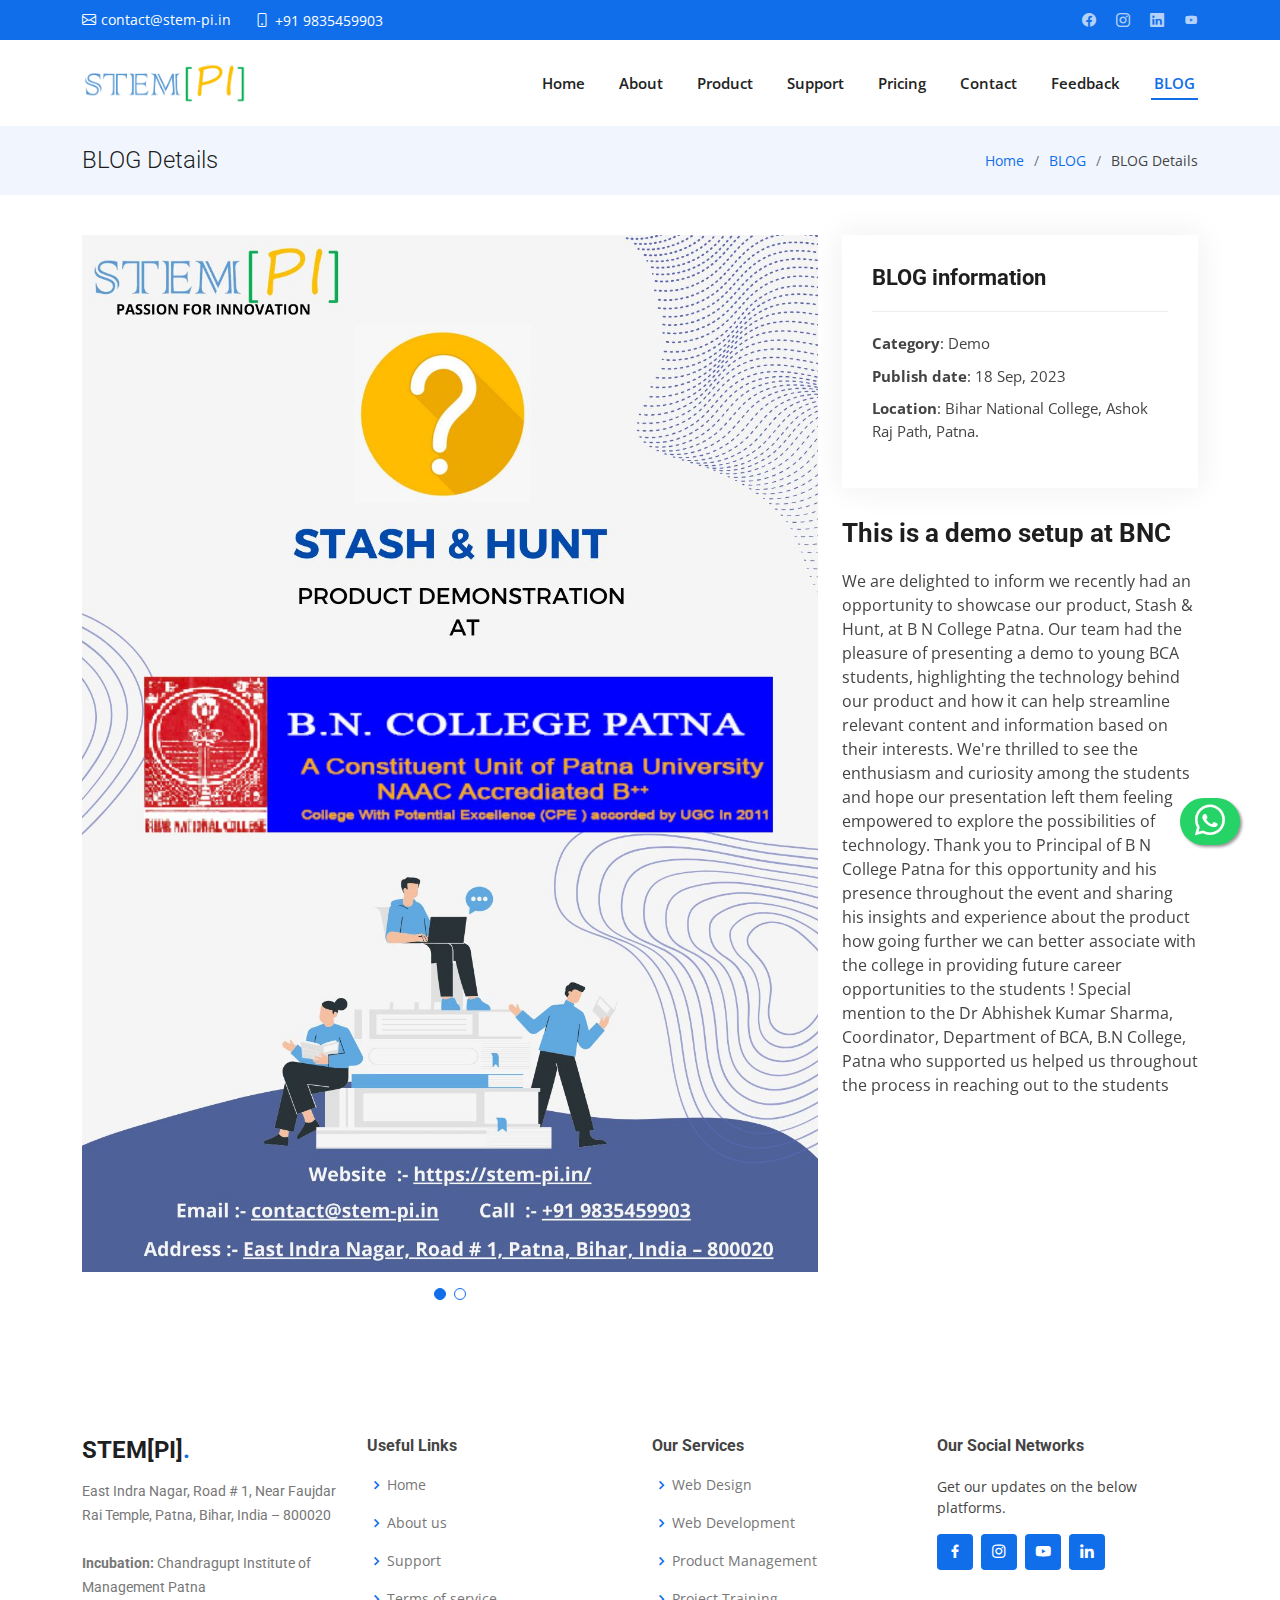
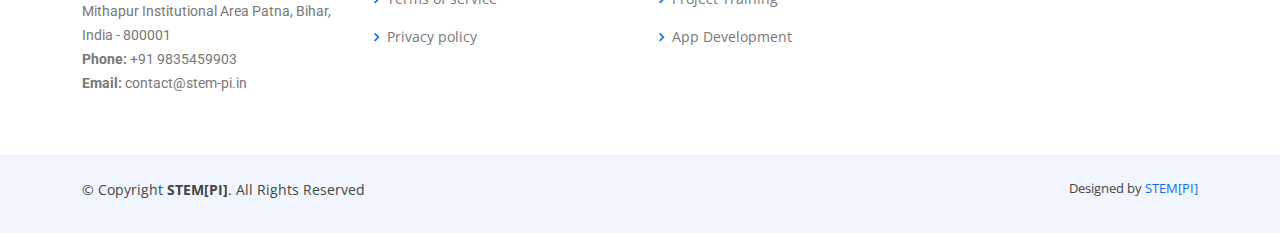
<file: blog-details-BNC.html>
<!DOCTYPE html>
<html lang="en">

<head>
<!-- Google tag (gtag.js) -->
<script async src="https://www.googletagmanager.com/gtag/js?id=G-9Z9HYFR2FH"></script>
<script>
  window.dataLayer = window.dataLayer || [];
  function gtag(){dataLayer.push(arguments);}
  gtag('js', new Date());

  gtag('config', 'G-9Z9HYFR2FH');
</script>
  <meta charset="utf-8">
  <meta content="width=device-width, initial-scale=1.0" name="viewport">

  <title>STEM[PI] BNC</title>
  <meta content="" name="description">
  <meta content="" name="keywords">

  <!-- Favicons -->
  <link href="assets/img/stem-pi-favicon.png" rel="icon">
  <link href="assets/img/stem-pi-touch-icon.png" rel="apple-touch-icon">

  <!-- Google Fonts -->
  <link href="https://fonts.googleapis.com/css?family=Open+Sans:300,300i,400,400i,600,600i,700,700i|Roboto:300,300i,400,400i,500,500i,600,600i,700,700i|Poppins:300,300i,400,400i,500,500i,600,600i,700,700i" rel="stylesheet">

  <!-- Vendor CSS Files -->
  <link href="assets/vendor/aos/aos.css" rel="stylesheet">
  <link href="assets/vendor/bootstrap/css/bootstrap.min.css" rel="stylesheet">
  <link href="assets/vendor/bootstrap-icons/bootstrap-icons.css" rel="stylesheet">
  <link href="assets/vendor/boxicons/css/boxicons.min.css" rel="stylesheet">
  <link href="assets/vendor/glightbox/css/glightbox.min.css" rel="stylesheet">
  <link href="assets/vendor/swiper/swiper-bundle.min.css" rel="stylesheet">

  <!-- Template Main CSS File -->
  <link href="assets/css/style.css" rel="stylesheet">
</head>

<body>

  <!-- ======= Top Bar ======= -->
  <section id="topbar" class="d-flex align-items-center">
    <div class="container d-flex justify-content-center justify-content-md-between">
      <div class="contact-info d-flex align-items-center">
        <i class="bi bi-envelope d-flex align-items-center"><a href="mailto:contact@stem-pi.in">contact@stem-pi.in</a></i>
        <i class="bi bi-phone d-flex align-items-center ms-4"><span>+91 9835459903</span></i>
      </div>
      <div class="social-links d-none d-md-flex align-items-center">
        <!--<a href="#" class="twitter"><i class="bi bi-twitter"></i></a>-->
        <a href="https://www.facebook.com/stempi.official/" class="facebook"><i class="bi bi-facebook"></i></a>
        <a href="https://www.instagram.com/stem_pi_official/" class="instagram"><i class="bi bi-instagram"></i></a>
        <a href="https://www.linkedin.com/company/stem-pi/" class="linkedin"><i class="bi bi-linkedin"></i></i></a>
		<a href="https://www.youtube.com/channel/UCk-uJbc6nfaVNAN2231ko1w" class="google-plus"><i class="bx bxl-youtube"></i></a>
      </div>
    </div>
  </section>

  <!-- ======= Header ======= -->
  <header id="header" class="d-flex align-items-center">
    <div class="container d-flex align-items-center justify-content-between">

      <!--<h1 class="logo"><a href="index.html">BizLand<span>.</span></a></h1>-->
      <!-- Uncomment below if you prefer to use an image logo -->
      <a href="index.html" class="logo"><img src="assets/img/logo.png" alt=""></a>

      <nav id="navbar" class="navbar">
        <ul>
        <li><a class="nav-link scrollto" href="index.html">Home</a></li>
          <li><a class="nav-link scrollto" href="index.html#about">About</a></li>
		  <li><a class="nav-link scrollto" href="index.html#portfolio">Product</a></li>
          <li><a class="nav-link scrollto" href="index.html#services">Support</a></li>
          <li><a class="nav-link scrollto" href="index.html#pricing">Pricing</a></li>
		  
          <li><a class="nav-link scrollto" href="index.html#contact">Contact</a></li>
		  <li><a class="nav-link scrollto" href="index.html#feedback">Feedback</a></li>
		  <li><a class="nav-link scrollto active" href="blog.html">BLOG</a></li>
        </ul>
        <i class="bi bi-list mobile-nav-toggle"></i>
      </nav><!-- .navbar -->

    </div>
  </header><!-- End Header -->

  <main id="main" data-aos="fade-up">

    <!-- ======= Breadcrumbs Section ======= -->
    <section class="breadcrumbs">
      <div class="container">

        <div class="d-flex justify-content-between align-items-center">
          <h2>BLOG Details</h2>
          <ol>
            <li><a href="index.html">Home</a></li>
            <li><a href="blog.html">BLOG</a></li>
            <li>BLOG Details</li>
          </ol>
        </div>

      </div>
    </section><!-- Breadcrumbs Section -->

    <!-- ======= Portfolio Details Section ======= -->
    <section id="portfolio-details" class="portfolio-details">
      <div class="container">

        <div class="row gy-4">

          <div class="col-lg-8">
            <div class="portfolio-details-slider swiper-container">
              <div class="swiper-wrapper align-items-center">
				<div class="swiper-slide">
                  <img src="assets/img/blog/BNC-details-1.jpg" alt="">
                </div>

                <div class="swiper-slide">
                  <img src="assets/img/blog/BNC.jpeg" alt="">
                </div>

              </div>
              <div class="swiper-pagination"></div>
            </div>
          </div>

          <div class="col-lg-4">
            <div class="portfolio-info">
              <h3>BLOG information</h3>
              <ul>
                
                <li><strong>Category</strong>: Demo</li>
                <li><strong>Publish date</strong>: 18 Sep, 2023</li>
                <li><strong>Location</strong>: Bihar National College, Ashok Raj Path, Patna.</li>
              </ul>
            </div>
            <div class="portfolio-description">
              <h2>This is a demo setup at BNC</h2>
              <p>
                We are delighted to inform we recently had an opportunity to showcase our product, Stash & Hunt, at B N College Patna. Our team had the pleasure of presenting a demo to young BCA students, highlighting the technology behind our product and how it can help streamline relevant content and information based on their interests. We're thrilled to see the enthusiasm and curiosity among the students and hope our presentation left them feeling empowered to explore the possibilities of technology. Thank you to Principal of B N College Patna for this opportunity and his presence throughout the event and sharing his insights and experience about the product how going further we can better associate with the college in providing future career opportunities to the students ! Special mention to the Dr Abhishek Kumar Sharma, Coordinator, Department of BCA, B.N College, Patna who supported us helped us throughout the process in reaching out to the students
              </p>
            </div>
          </div>

        </div>

      </div>
    </section><!-- End Portfolio Details Section -->

  </main><!-- End #main -->

  <!-- ======= Footer ======= -->
  <footer id="footer">

    <!--<div class="footer-newsletter">
      <div class="container">
        <div class="row justify-content-center">
          <div class="col-lg-6">
            <h4>Join Our Newsletter</h4>
            <p></p>
            <form action="" method="post">
              <input type="email" name="email"><input type="submit" value="Subscribe">
            </form>
          </div>
        </div>
      </div>
    </div>-->

    <div class="footer-top">
      <div class="container">
        <div class="row">

          <div class="col-lg-3 col-md-6 footer-contact">
            <h3>STEM[PI]<span>.</span></h3>
            <p>
              East Indra Nagar, Road # 1, Near Faujdar Rai Temple, Patna, Bihar, India – 800020
				<br><br>
			  <strong>Incubation:</strong> Chandragupt Institute of Management Patna <br>Mithapur Institutional Area Patna, Bihar, India - 800001<br>
              <strong>Phone:</strong> +91 9835459903<br>
              <strong>Email:</strong> contact@stem-pi.in<br>
            </p>
          </div>

          <div class="col-lg-3 col-md-6 footer-links">
            <h4>Useful Links</h4>
            <ul>
              <li><i class="bx bx-chevron-right"></i> <a href="index.html">Home</a></li>
              <li><i class="bx bx-chevron-right"></i> <a href="#about">About us</a></li>
              <li><i class="bx bx-chevron-right"></i> <a href="#services">Support</a></li>
              <li><i class="bx bx-chevron-right"></i> <a href="#">Terms of service</a></li>
              <li><i class="bx bx-chevron-right"></i> <a href="#">Privacy policy</a></li>
            </ul>
          </div>

          <div class="col-lg-3 col-md-6 footer-links">
            <h4>Our Services</h4>
            <ul>
              <li><i class="bx bx-chevron-right"></i> <a href="#">Web Design</a></li>
              <li><i class="bx bx-chevron-right"></i> <a href="#">Web Development</a></li>
              <li><i class="bx bx-chevron-right"></i> <a href="#">Product Management</a></li>
              <li><i class="bx bx-chevron-right"></i> <a href="#">Project Training</a></li>
              <li><i class="bx bx-chevron-right"></i> <a href="#">App Development</a></li>
            </ul>
          </div>

          <div class="col-lg-3 col-md-6 footer-links">
            <h4>Our Social Networks</h4>
            <p>Get our updates on the below platforms.</p>
            <div class="social-links mt-3">
              <!--<a href="#" class="twitter"><i class="bx bxl-twitter"></i></a>-->
              <a href="https://www.facebook.com/stempi.official/" class="facebook"><i class="bx bxl-facebook"></i></a>
              <a href="https://www.instagram.com/stem_pi_official/" class="instagram"><i class="bx bxl-instagram"></i></a>
              <a href="https://www.youtube.com/channel/UCk-uJbc6nfaVNAN2231ko1w" class="google-plus"><i class="bx bxl-youtube"></i></a>
              <a href="https://www.linkedin.com/company/stem-pi/" class="linkedin"><i class="bx bxl-linkedin"></i></a>
            </div>
          </div>

        </div>
      </div>
    </div>

    <div class="container py-4 counter">
      <div class="copyright">
        &copy; Copyright <strong><span>STEM[PI]</span></strong>. All Rights Reserved 
      </div>
	  <!--<div class="visitercounter">
		<a href='https://www.free-counters.org/'>Visit Counters</a> <script type='text/javascript' src='https://www.freevisitorcounters.com/auth.php?id=38a29a9fe6c771f8b26e9fc268519bf57528807c'></script>
		<script type="text/javascript" src="https://www.freevisitorcounters.com/en/home/counter/1053832/t/5"></script>
	</div>-->
	
      <div class="credits">
        Designed by <a href="#">STEM[PI]</a>
      </div>
    </div>
  </footer><!-- End Footer -->

  <div id="preloader"></div>
  <a href="#" class="back-to-top d-flex align-items-center justify-content-center"><i class="bi bi-arrow-up-short"></i></a>
  <a href="https://api.whatsapp.com/send?phone=919835459903&text=Hi" class="float" target="_blank">
<i class="bi bi-whatsapp"></i>
</a>

  <!-- Vendor JS Files -->
  <script src="assets/vendor/aos/aos.js"></script>
  <script src="assets/vendor/bootstrap/js/bootstrap.bundle.min.js"></script>
  <script src="assets/vendor/glightbox/js/glightbox.min.js"></script>
  <script src="assets/vendor/isotope-layout/isotope.pkgd.min.js"></script>
  <script src="assets/vendor/php-email-form/validate.js"></script>
  <script src="assets/vendor/purecounter/purecounter.js"></script>
  <script src="assets/vendor/swiper/swiper-bundle.min.js"></script>
  <script src="assets/vendor/waypoints/noframework.waypoints.js"></script>

  <!-- Template Main JS File -->
  <script src="assets/js/main.js"></script>
  
  <script src="http://code.jquery.com/jquery-3.3.1.min.js"></script>
	<script type="text/javascript">
        function sendContact() {
            var name = $("#name");
            var email = $("#email");
            var mobile = $("#mobile");
            var message = $("#message");
			
            if (isNotEmpty(name) && isNotEmpty(email) && isNotEmpty(mobile) && isNotEmpty(message)) {
                $.ajax({
                   url: 'https://www.stash-hunt.com/webContact',
                   method: 'POST',
                   dataType: 'json',
                   data: {
                       name: name.val(),
                       email: email.val(),
                       mobile: mobile.val(),
                       message: message.val()
                   }, success: function (response) {
                        $('#form_contact')[0].reset();
                        $('.sent-notification').text("Message Sent Successfully.");
						setTimeout(function() {
							$('.sent-notification').fadeOut('fast');
						}, 2000);
					}
                });
            }
        }

		function requestDemo() {
		
            var demoemail = $("#demoemail");
           
            if (isNotEmpty(demoemail)) {
                $.ajax({
                   url: 'https://www.stash-hunt.com/requestDemo',
                   method: 'POST',
                   dataType: 'json',
                   data: {
                       demoemail: demoemail.val(),
                       
                   }, success: function (response) {
                        $('#form_demo')[0].reset();
                        $('.demo-sent-notification').text("Message Sent Successfully.");
						setTimeout(function() {
							$('.demo-sent-notification').fadeOut('fast');
						}, 2000);
                   }
                });
            }
        }
		
		function sendFeedback() {
            var name = $("#feedback_name");
            var email = $("#feedback_email");
            var mobile = $("#feedback_mobile");
            var message = $("#feedback_message");
			
            if (isNotEmpty(name) && isNotEmpty(email) && isNotEmpty(mobile) && isNotEmpty(message)) {
                $.ajax({
                   url: 'https://www.stash-hunt.com/webFeedback',
                   method: 'POST',
                   dataType: 'json',
                   data: {
                       name: name.val(),
                       email: email.val(),
                       mobile: mobile.val(),
                       message: message.val()
                   }, success: function (response) {
                        $('#form_feedback')[0].reset();
                        $('.feedback-sent-notification').text("Message Sent Successfully.");
						setTimeout(function() {
							$('.feedback-sent-notification').fadeOut('fast');
						}, 2000);
                   }
                });
            }
        }
		
		function sendPython() {
            var name = $("#python_name");
            var email = $("#python_email");
            var mobile = $("#python_mobile");
            var message = $("#python_message");
			
            if (isNotEmpty(name) && isNotEmpty(email) && isNotEmpty(mobile) && isNotEmpty(message)) {
                $.ajax({
                   url: 'https://www.stash-hunt.com/webPython',
                   method: 'POST',
                   dataType: 'json',
                   data: {
                       name: name.val(),
                       email: email.val(),
                       mobile: mobile.val(),
                       message: message.val()
                   }, success: function (response) {
                        $('#form_python')[0].reset();
                        $('.python-sent-notification').text("Message Sent Successfully.");
						setTimeout(function() {
							$('.python-sent-notification').fadeOut('fast');
						}, 2000);
                   }
                });
            }
        }
		
        function isNotEmpty(caller) {
            if (caller.val() == "") {
                caller.css('border', '1px solid red');
                return false;
            } else
                caller.css('border', '');

            return true;
        }
		
		setTimeout(function() {
    $('#sent-notification').fadeOut('fast');
}, 1000); // <-- time in milliseconds

    </script>
	
</body>

</html>
</file>
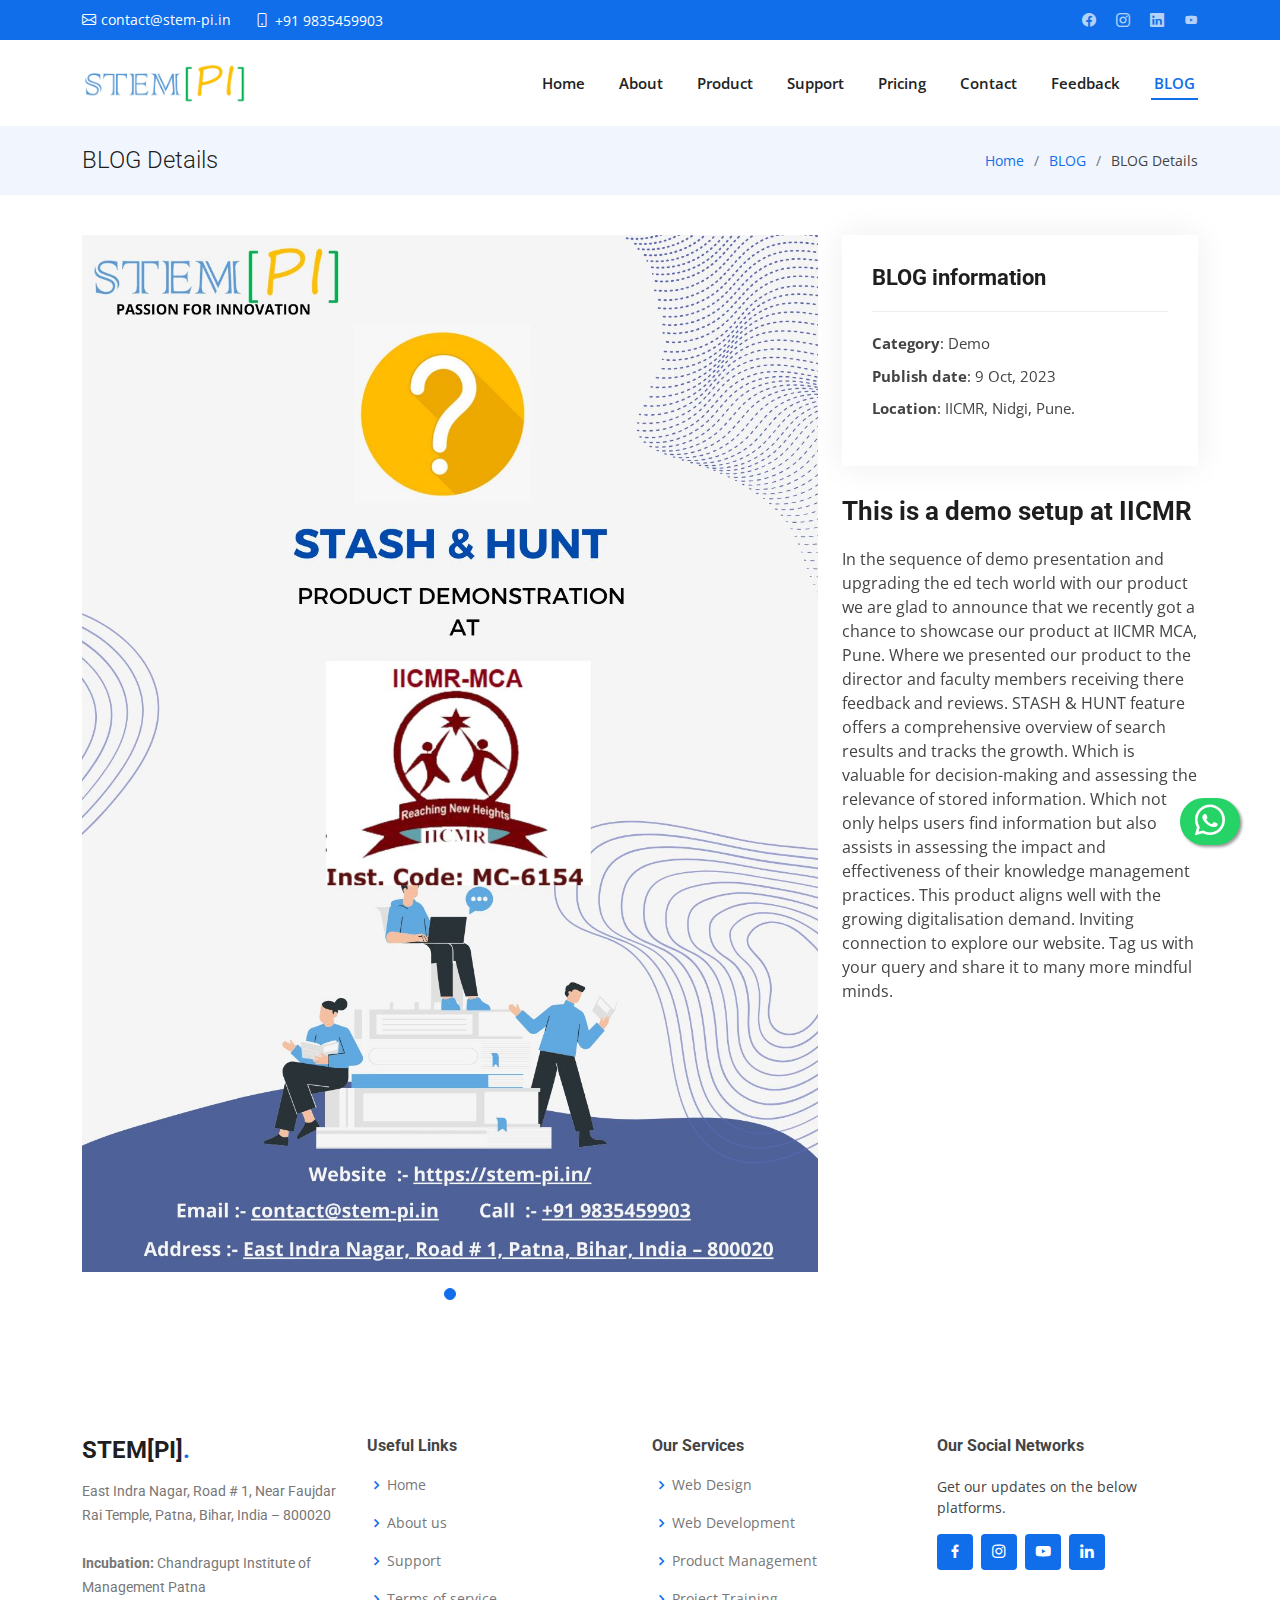
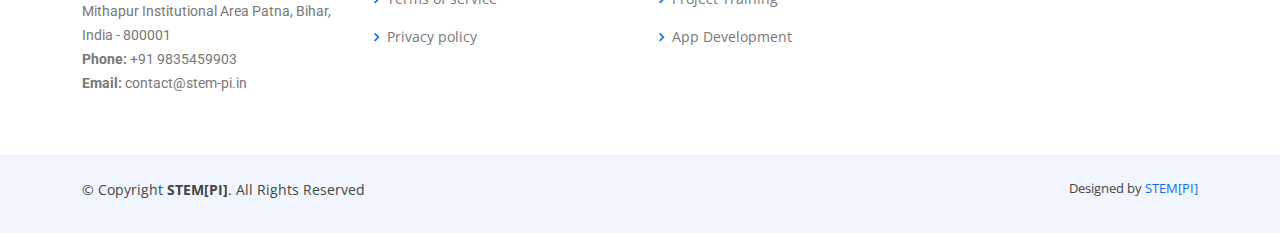
<file: blog-details-IICMR.html>
<!DOCTYPE html>
<html lang="en">

<head>
<!-- Google tag (gtag.js) -->
<script async src="https://www.googletagmanager.com/gtag/js?id=G-9Z9HYFR2FH"></script>
<script>
  window.dataLayer = window.dataLayer || [];
  function gtag(){dataLayer.push(arguments);}
  gtag('js', new Date());

  gtag('config', 'G-9Z9HYFR2FH');
</script>
  <meta charset="utf-8">
  <meta content="width=device-width, initial-scale=1.0" name="viewport">

  <title>STEM[PI] IICMR</title>
  <meta content="" name="description">
  <meta content="" name="keywords">

  <!-- Favicons -->
  <link href="assets/img/stem-pi-favicon.png" rel="icon">
  <link href="assets/img/stem-pi-touch-icon.png" rel="apple-touch-icon">

  <!-- Google Fonts -->
  <link href="https://fonts.googleapis.com/css?family=Open+Sans:300,300i,400,400i,600,600i,700,700i|Roboto:300,300i,400,400i,500,500i,600,600i,700,700i|Poppins:300,300i,400,400i,500,500i,600,600i,700,700i" rel="stylesheet">

  <!-- Vendor CSS Files -->
  <link href="assets/vendor/aos/aos.css" rel="stylesheet">
  <link href="assets/vendor/bootstrap/css/bootstrap.min.css" rel="stylesheet">
  <link href="assets/vendor/bootstrap-icons/bootstrap-icons.css" rel="stylesheet">
  <link href="assets/vendor/boxicons/css/boxicons.min.css" rel="stylesheet">
  <link href="assets/vendor/glightbox/css/glightbox.min.css" rel="stylesheet">
  <link href="assets/vendor/swiper/swiper-bundle.min.css" rel="stylesheet">

  <!-- Template Main CSS File -->
  <link href="assets/css/style.css" rel="stylesheet">
</head>

<body>

  <!-- ======= Top Bar ======= -->
  <section id="topbar" class="d-flex align-items-center">
    <div class="container d-flex justify-content-center justify-content-md-between">
      <div class="contact-info d-flex align-items-center">
        <i class="bi bi-envelope d-flex align-items-center"><a href="mailto:contact@stem-pi.in">contact@stem-pi.in</a></i>
        <i class="bi bi-phone d-flex align-items-center ms-4"><span>+91 9835459903</span></i>
      </div>
      <div class="social-links d-none d-md-flex align-items-center">
        <!--<a href="#" class="twitter"><i class="bi bi-twitter"></i></a>-->
        <a href="https://www.facebook.com/stempi.official/" class="facebook"><i class="bi bi-facebook"></i></a>
        <a href="https://www.instagram.com/stem_pi_official/" class="instagram"><i class="bi bi-instagram"></i></a>
        <a href="https://www.linkedin.com/company/stem-pi/" class="linkedin"><i class="bi bi-linkedin"></i></i></a>
		<a href="https://www.youtube.com/channel/UCk-uJbc6nfaVNAN2231ko1w" class="google-plus"><i class="bx bxl-youtube"></i></a>
      </div>
    </div>
  </section>

  <!-- ======= Header ======= -->
  <header id="header" class="d-flex align-items-center">
    <div class="container d-flex align-items-center justify-content-between">

      <!--<h1 class="logo"><a href="index.html">BizLand<span>.</span></a></h1>-->
      <!-- Uncomment below if you prefer to use an image logo -->
      <a href="index.html" class="logo"><img src="assets/img/logo.png" alt=""></a>

      <nav id="navbar" class="navbar">
        <ul>
        <li><a class="nav-link scrollto" href="index.html">Home</a></li>
          <li><a class="nav-link scrollto" href="index.html#about">About</a></li>
		  <li><a class="nav-link scrollto" href="index.html#portfolio">Product</a></li>
          <li><a class="nav-link scrollto" href="index.html#services">Support</a></li>
          <li><a class="nav-link scrollto" href="index.html#pricing">Pricing</a></li>
		  
          <li><a class="nav-link scrollto" href="index.html#contact">Contact</a></li>
		  <li><a class="nav-link scrollto" href="index.html#feedback">Feedback</a></li>
		  <li><a class="nav-link scrollto active" href="blog.html">BLOG</a></li>
        </ul>
        <i class="bi bi-list mobile-nav-toggle"></i>
      </nav><!-- .navbar -->

    </div>
  </header><!-- End Header -->

  <main id="main" data-aos="fade-up">

    <!-- ======= Breadcrumbs Section ======= -->
    <section class="breadcrumbs">
      <div class="container">

        <div class="d-flex justify-content-between align-items-center">
          <h2>BLOG Details</h2>
          <ol>
            <li><a href="index.html">Home</a></li>
            <li><a href="blog.html">BLOG</a></li>
            <li>BLOG Details</li>
          </ol>
        </div>

      </div>
    </section><!-- Breadcrumbs Section -->

    <!-- ======= Portfolio Details Section ======= -->
    <section id="portfolio-details" class="portfolio-details">
      <div class="container">

        <div class="row gy-4">

          <div class="col-lg-8">
            <div class="portfolio-details-slider swiper-container">
              <div class="swiper-wrapper align-items-center">
				<div class="swiper-slide">
                  <img src="assets/img/blog/IICMR.jpg" alt="">
                </div>

              </div>
              <div class="swiper-pagination"></div>
            </div>
          </div>

          <div class="col-lg-4">
            <div class="portfolio-info">
              <h3>BLOG information</h3>
              <ul>
                
                <li><strong>Category</strong>: Demo</li>
                <li><strong>Publish date</strong>: 9 Oct, 2023</li>
                <li><strong>Location</strong>: IICMR, Nidgi, Pune.</li>
              </ul>
            </div>
            <div class="portfolio-description">
              <h2>This is a demo setup at IICMR</h2>
              <p>
                In the sequence of demo presentation and upgrading the ed tech world with our product we are glad to announce that we recently got a chance to showcase our product at IICMR MCA, Pune. Where we presented our product to the director and faculty members receiving there feedback and reviews.
STASH & HUNT feature offers a comprehensive overview of search results and tracks the growth. Which is valuable for decision-making and assessing the relevance of stored information. Which not only helps users find information but also assists in assessing the impact and effectiveness of their knowledge management practices. This product aligns well with the growing digitalisation demand.
Inviting connection to explore our website. Tag us with your query and share it to many more mindful minds.
              </p>
            </div>
          </div>

        </div>

      </div>
    </section><!-- End Portfolio Details Section -->

  </main><!-- End #main -->

  <!-- ======= Footer ======= -->
  <footer id="footer">

    <!--<div class="footer-newsletter">
      <div class="container">
        <div class="row justify-content-center">
          <div class="col-lg-6">
            <h4>Join Our Newsletter</h4>
            <p></p>
            <form action="" method="post">
              <input type="email" name="email"><input type="submit" value="Subscribe">
            </form>
          </div>
        </div>
      </div>
    </div>-->

    <div class="footer-top">
      <div class="container">
        <div class="row">

          <div class="col-lg-3 col-md-6 footer-contact">
            <h3>STEM[PI]<span>.</span></h3>
            <p>
              East Indra Nagar, Road # 1, Near Faujdar Rai Temple, Patna, Bihar, India – 800020
				<br><br>
			  <strong>Incubation:</strong> Chandragupt Institute of Management Patna <br>Mithapur Institutional Area Patna, Bihar, India - 800001<br>
              <strong>Phone:</strong> +91 9835459903<br>
              <strong>Email:</strong> contact@stem-pi.in<br>
            </p>
          </div>

          <div class="col-lg-3 col-md-6 footer-links">
            <h4>Useful Links</h4>
            <ul>
              <li><i class="bx bx-chevron-right"></i> <a href="index.html">Home</a></li>
              <li><i class="bx bx-chevron-right"></i> <a href="#about">About us</a></li>
              <li><i class="bx bx-chevron-right"></i> <a href="#services">Support</a></li>
              <li><i class="bx bx-chevron-right"></i> <a href="#">Terms of service</a></li>
              <li><i class="bx bx-chevron-right"></i> <a href="#">Privacy policy</a></li>
            </ul>
          </div>

          <div class="col-lg-3 col-md-6 footer-links">
            <h4>Our Services</h4>
            <ul>
              <li><i class="bx bx-chevron-right"></i> <a href="#">Web Design</a></li>
              <li><i class="bx bx-chevron-right"></i> <a href="#">Web Development</a></li>
              <li><i class="bx bx-chevron-right"></i> <a href="#">Product Management</a></li>
              <li><i class="bx bx-chevron-right"></i> <a href="#">Project Training</a></li>
              <li><i class="bx bx-chevron-right"></i> <a href="#">App Development</a></li>
            </ul>
          </div>

          <div class="col-lg-3 col-md-6 footer-links">
            <h4>Our Social Networks</h4>
            <p>Get our updates on the below platforms.</p>
            <div class="social-links mt-3">
              <!--<a href="#" class="twitter"><i class="bx bxl-twitter"></i></a>-->
              <a href="https://www.facebook.com/stempi.official/" class="facebook"><i class="bx bxl-facebook"></i></a>
              <a href="https://www.instagram.com/stem_pi_official/" class="instagram"><i class="bx bxl-instagram"></i></a>
              <a href="https://www.youtube.com/channel/UCk-uJbc6nfaVNAN2231ko1w" class="google-plus"><i class="bx bxl-youtube"></i></a>
              <a href="https://www.linkedin.com/company/stem-pi/" class="linkedin"><i class="bx bxl-linkedin"></i></a>
            </div>
          </div>

        </div>
      </div>
    </div>

    <div class="container py-4 counter">
      <div class="copyright">
        &copy; Copyright <strong><span>STEM[PI]</span></strong>. All Rights Reserved 
      </div>
	  <!--<div class="visitercounter">
		<a href='https://www.free-counters.org/'>Visit Counters</a> <script type='text/javascript' src='https://www.freevisitorcounters.com/auth.php?id=38a29a9fe6c771f8b26e9fc268519bf57528807c'></script>
		<script type="text/javascript" src="https://www.freevisitorcounters.com/en/home/counter/1053832/t/5"></script>
	</div>-->
	
      <div class="credits">
        Designed by <a href="#">STEM[PI]</a>
      </div>
    </div>
  </footer><!-- End Footer -->

  <div id="preloader"></div>
  <a href="#" class="back-to-top d-flex align-items-center justify-content-center"><i class="bi bi-arrow-up-short"></i></a>
  <a href="https://api.whatsapp.com/send?phone=919835459903&text=Hi" class="float" target="_blank">
<i class="bi bi-whatsapp"></i>
</a>

  <!-- Vendor JS Files -->
  <script src="assets/vendor/aos/aos.js"></script>
  <script src="assets/vendor/bootstrap/js/bootstrap.bundle.min.js"></script>
  <script src="assets/vendor/glightbox/js/glightbox.min.js"></script>
  <script src="assets/vendor/isotope-layout/isotope.pkgd.min.js"></script>
  <script src="assets/vendor/php-email-form/validate.js"></script>
  <script src="assets/vendor/purecounter/purecounter.js"></script>
  <script src="assets/vendor/swiper/swiper-bundle.min.js"></script>
  <script src="assets/vendor/waypoints/noframework.waypoints.js"></script>

  <!-- Template Main JS File -->
  <script src="assets/js/main.js"></script>
  
  <script src="http://code.jquery.com/jquery-3.3.1.min.js"></script>
	<script type="text/javascript">
        function sendContact() {
            var name = $("#name");
            var email = $("#email");
            var mobile = $("#mobile");
            var message = $("#message");
			
            if (isNotEmpty(name) && isNotEmpty(email) && isNotEmpty(mobile) && isNotEmpty(message)) {
                $.ajax({
                   url: 'https://www.stash-hunt.com/webContact',
                   method: 'POST',
                   dataType: 'json',
                   data: {
                       name: name.val(),
                       email: email.val(),
                       mobile: mobile.val(),
                       message: message.val()
                   }, success: function (response) {
                        $('#form_contact')[0].reset();
                        $('.sent-notification').text("Message Sent Successfully.");
						setTimeout(function() {
							$('.sent-notification').fadeOut('fast');
						}, 2000);
					}
                });
            }
        }

		function requestDemo() {
		
            var demoemail = $("#demoemail");
           
            if (isNotEmpty(demoemail)) {
                $.ajax({
                   url: 'https://www.stash-hunt.com/requestDemo',
                   method: 'POST',
                   dataType: 'json',
                   data: {
                       demoemail: demoemail.val(),
                       
                   }, success: function (response) {
                        $('#form_demo')[0].reset();
                        $('.demo-sent-notification').text("Message Sent Successfully.");
						setTimeout(function() {
							$('.demo-sent-notification').fadeOut('fast');
						}, 2000);
                   }
                });
            }
        }
		
		function sendFeedback() {
            var name = $("#feedback_name");
            var email = $("#feedback_email");
            var mobile = $("#feedback_mobile");
            var message = $("#feedback_message");
			
            if (isNotEmpty(name) && isNotEmpty(email) && isNotEmpty(mobile) && isNotEmpty(message)) {
                $.ajax({
                   url: 'https://www.stash-hunt.com/webFeedback',
                   method: 'POST',
                   dataType: 'json',
                   data: {
                       name: name.val(),
                       email: email.val(),
                       mobile: mobile.val(),
                       message: message.val()
                   }, success: function (response) {
                        $('#form_feedback')[0].reset();
                        $('.feedback-sent-notification').text("Message Sent Successfully.");
						setTimeout(function() {
							$('.feedback-sent-notification').fadeOut('fast');
						}, 2000);
                   }
                });
            }
        }
		
		function sendPython() {
            var name = $("#python_name");
            var email = $("#python_email");
            var mobile = $("#python_mobile");
            var message = $("#python_message");
			
            if (isNotEmpty(name) && isNotEmpty(email) && isNotEmpty(mobile) && isNotEmpty(message)) {
                $.ajax({
                   url: 'https://www.stash-hunt.com/webPython',
                   method: 'POST',
                   dataType: 'json',
                   data: {
                       name: name.val(),
                       email: email.val(),
                       mobile: mobile.val(),
                       message: message.val()
                   }, success: function (response) {
                        $('#form_python')[0].reset();
                        $('.python-sent-notification').text("Message Sent Successfully.");
						setTimeout(function() {
							$('.python-sent-notification').fadeOut('fast');
						}, 2000);
                   }
                });
            }
        }
		
        function isNotEmpty(caller) {
            if (caller.val() == "") {
                caller.css('border', '1px solid red');
                return false;
            } else
                caller.css('border', '');

            return true;
        }
		
		setTimeout(function() {
    $('#sent-notification').fadeOut('fast');
}, 1000); // <-- time in milliseconds

    </script>
	
</body>

</html>
</file>
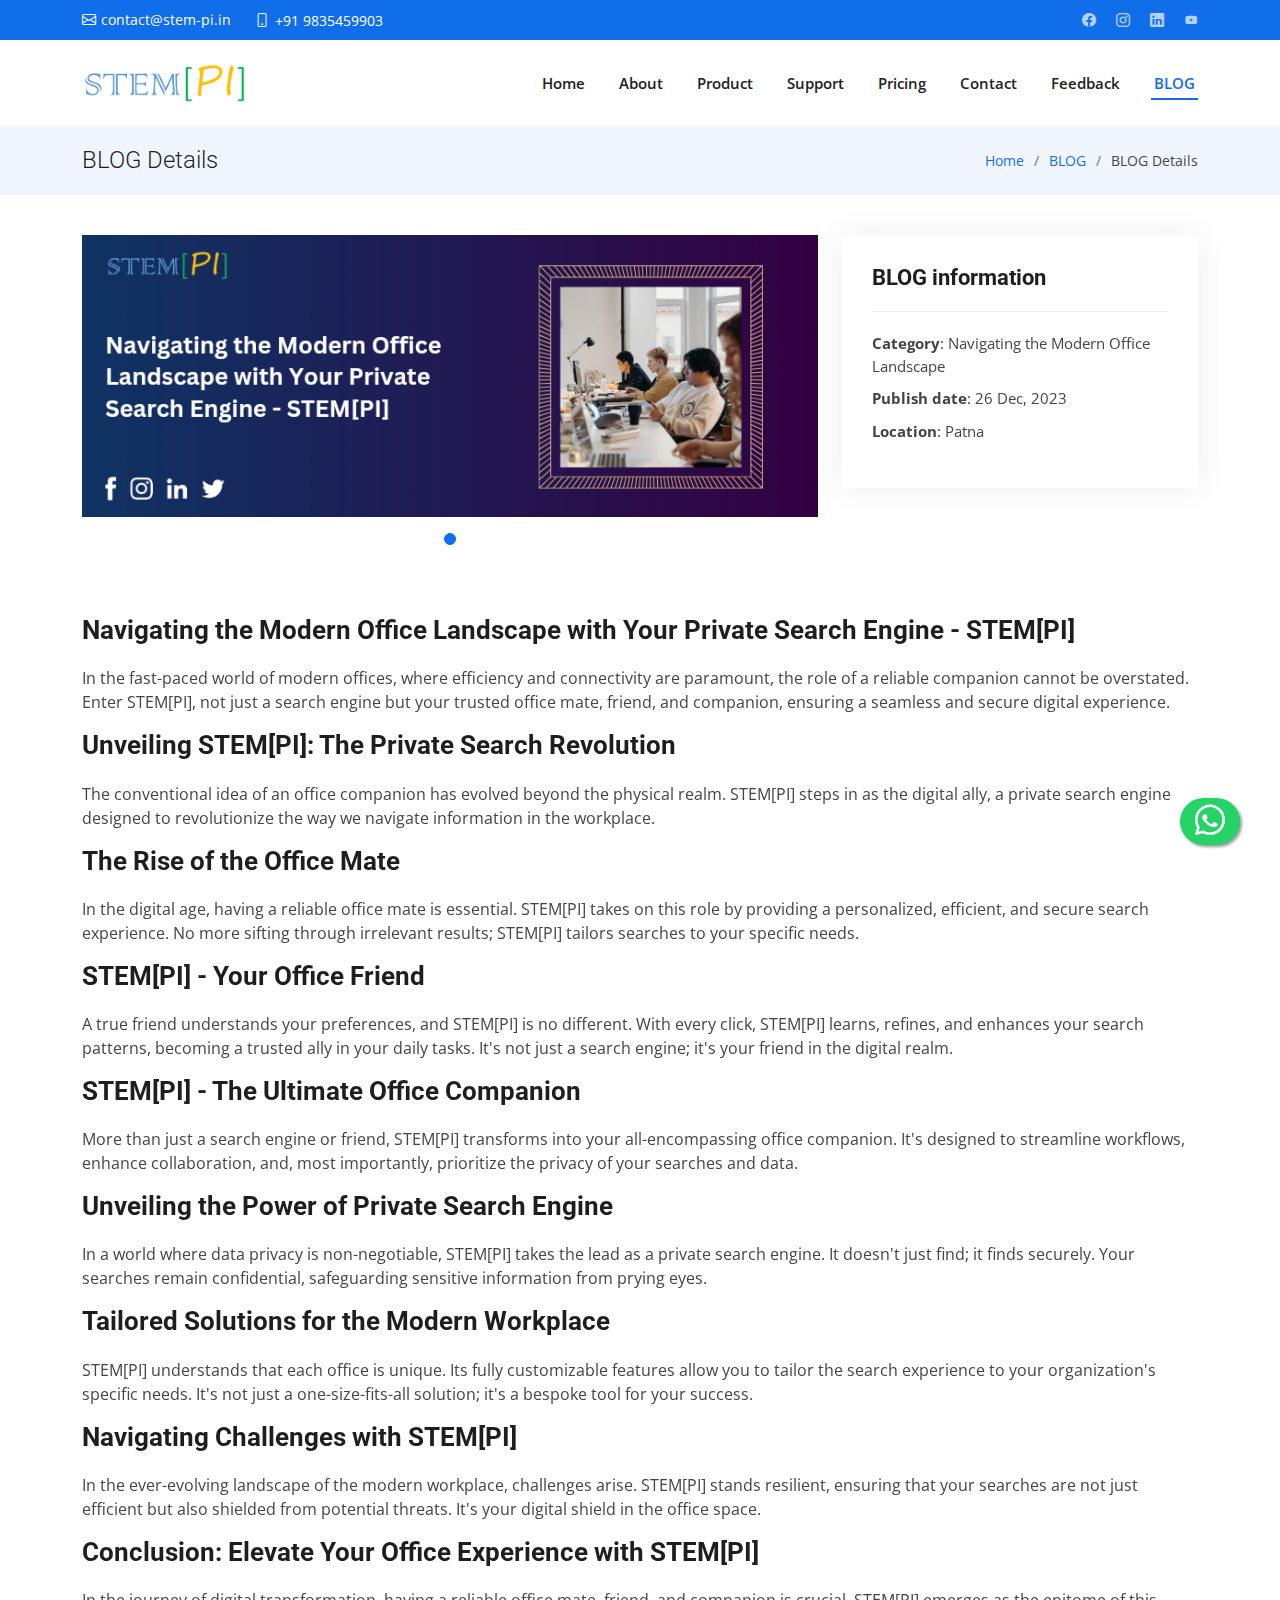
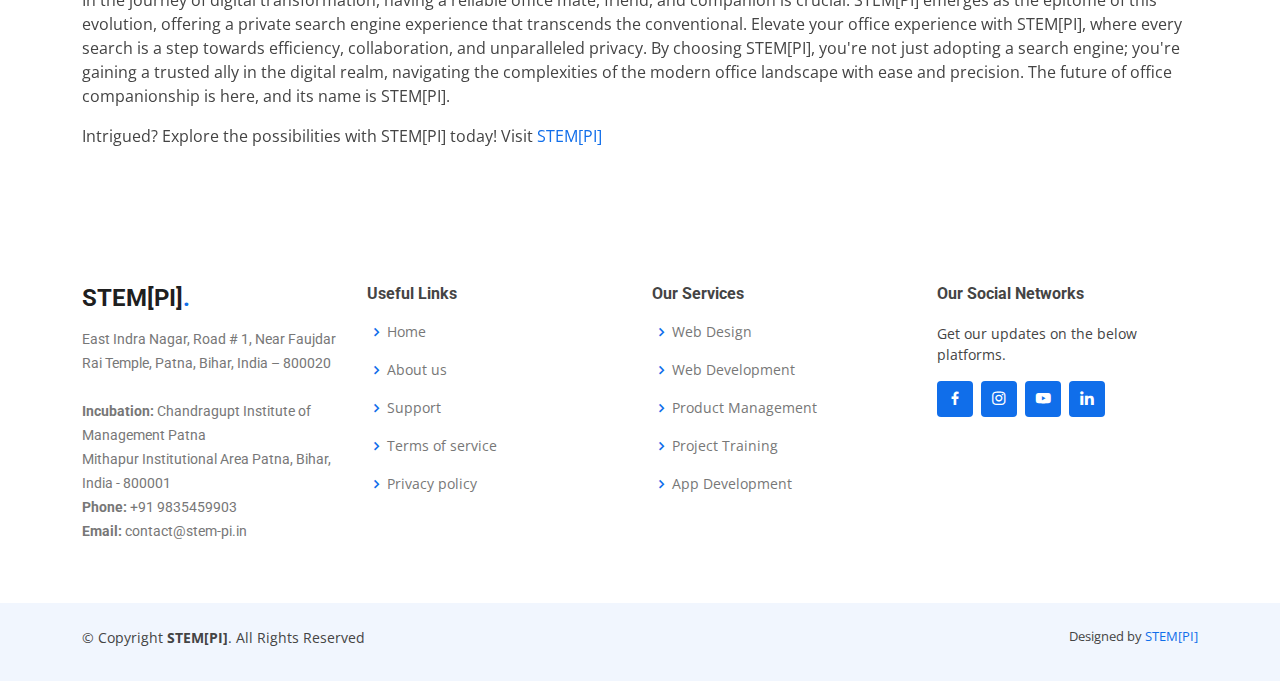
<file: blog-details-navigatingmol.html>
<!DOCTYPE html>
<html lang="en">

<head>
<!-- Google tag (gtag.js) -->
<script async src="https://www.googletagmanager.com/gtag/js?id=G-9Z9HYFR2FH"></script>
<script>
  window.dataLayer = window.dataLayer || [];
  function gtag(){dataLayer.push(arguments);}
  gtag('js', new Date());

  gtag('config', 'G-9Z9HYFR2FH');
</script>
  <meta charset="utf-8">
  <meta content="width=device-width, initial-scale=1.0" name="viewport">

  <title>STEM[PI] Navigating the Modern Office Landscape</title>
  <meta content="" name="description">
  <meta content="" name="keywords">

  <!-- Favicons -->
  <link href="assets/img/stem-pi-favicon.png" rel="icon">
  <link href="assets/img/stem-pi-touch-icon.png" rel="apple-touch-icon">

  <!-- Google Fonts -->
  <link href="https://fonts.googleapis.com/css?family=Open+Sans:300,300i,400,400i,600,600i,700,700i|Roboto:300,300i,400,400i,500,500i,600,600i,700,700i|Poppins:300,300i,400,400i,500,500i,600,600i,700,700i" rel="stylesheet">

  <!-- Vendor CSS Files -->
  <link href="assets/vendor/aos/aos.css" rel="stylesheet">
  <link href="assets/vendor/bootstrap/css/bootstrap.min.css" rel="stylesheet">
  <link href="assets/vendor/bootstrap-icons/bootstrap-icons.css" rel="stylesheet">
  <link href="assets/vendor/boxicons/css/boxicons.min.css" rel="stylesheet">
  <link href="assets/vendor/glightbox/css/glightbox.min.css" rel="stylesheet">
  <link href="assets/vendor/swiper/swiper-bundle.min.css" rel="stylesheet">

  <!-- Template Main CSS File -->
  <link href="assets/css/style.css" rel="stylesheet">
</head>

<body>

  <!-- ======= Top Bar ======= -->
  <section id="topbar" class="d-flex align-items-center">
    <div class="container d-flex justify-content-center justify-content-md-between">
      <div class="contact-info d-flex align-items-center">
        <i class="bi bi-envelope d-flex align-items-center"><a href="mailto:contact@stem-pi.in">contact@stem-pi.in</a></i>
        <i class="bi bi-phone d-flex align-items-center ms-4"><span>+91 9835459903</span></i>
      </div>
      <div class="social-links d-none d-md-flex align-items-center">
        <!--<a href="#" class="twitter"><i class="bi bi-twitter"></i></a>-->
        <a href="https://www.facebook.com/stempi.official/" class="facebook"><i class="bi bi-facebook"></i></a>
        <a href="https://www.instagram.com/stem_pi_official/" class="instagram"><i class="bi bi-instagram"></i></a>
        <a href="https://www.linkedin.com/company/stem-pi/" class="linkedin"><i class="bi bi-linkedin"></i></i></a>
		<a href="https://www.youtube.com/channel/UCk-uJbc6nfaVNAN2231ko1w" class="google-plus"><i class="bx bxl-youtube"></i></a>
      </div>
    </div>
  </section>

  <!-- ======= Header ======= -->
  <header id="header" class="d-flex align-items-center">
    <div class="container d-flex align-items-center justify-content-between">

      <!--<h1 class="logo"><a href="index.html">BizLand<span>.</span></a></h1>-->
      <!-- Uncomment below if you prefer to use an image logo -->
      <a href="index.html" class="logo"><img src="assets/img/logo.png" alt=""></a>

      <nav id="navbar" class="navbar">
        <ul>
        <li><a class="nav-link scrollto" href="index.html">Home</a></li>
          <li><a class="nav-link scrollto" href="index.html#about">About</a></li>
		  <li><a class="nav-link scrollto" href="index.html#portfolio">Product</a></li>
          <li><a class="nav-link scrollto" href="index.html#services">Support</a></li>
          <li><a class="nav-link scrollto" href="index.html#pricing">Pricing</a></li>
		  
          <li><a class="nav-link scrollto" href="index.html#contact">Contact</a></li>
		  <li><a class="nav-link scrollto" href="index.html#feedback">Feedback</a></li>
		  <li><a class="nav-link scrollto active" href="blog.html">BLOG</a></li>
        </ul>
        <i class="bi bi-list mobile-nav-toggle"></i>
      </nav><!-- .navbar -->

    </div>
  </header><!-- End Header -->

  <main id="main" data-aos="fade-up">

    <!-- ======= Breadcrumbs Section ======= -->
    <section class="breadcrumbs">
      <div class="container">

        <div class="d-flex justify-content-between align-items-center">
          <h2>BLOG Details</h2>
          <ol>
            <li><a href="index.html">Home</a></li>
            <li><a href="blog.html">BLOG</a></li>
            <li>BLOG Details</li>
          </ol>
        </div>

      </div>
    </section><!-- Breadcrumbs Section -->

    <!-- ======= Portfolio Details Section ======= -->
    <section id="portfolio-details" class="portfolio-details">
      <div class="container">

        <div class="row gy-4">

          <div class="col-lg-8">
            <div class="portfolio-details-slider swiper-container">
              <div class="swiper-wrapper align-items-center">
				<div class="swiper-slide">
                  <img src="assets/img/blog/navigatingmol.png" alt="">
                </div>

              </div>
              <div class="swiper-pagination"></div>
            </div>
          </div>

          <div class="col-lg-4">
            <div class="portfolio-info">
              <h3>BLOG information</h3>
              <ul>
                
                <li><strong>Category</strong>: Navigating the Modern Office Landscape</li>
                <li><strong>Publish date</strong>: 26 Dec, 2023</li>
                <li><strong>Location</strong>: Patna</li>
				
              </ul>
            </div>
            
			
          </div>

<div class="portfolio-description">
              <h2>Navigating the Modern Office Landscape with Your Private Search Engine - STEM[PI]</h2>
              <p>
               In the fast-paced world of modern offices, where efficiency and connectivity are paramount, the role of a reliable companion cannot be overstated. Enter STEM[PI], not just a search engine but your trusted office mate, friend, and companion, ensuring a seamless and secure digital experience.

<h2>Unveiling STEM[PI]: The Private Search Revolution</h2>

The conventional idea of an office companion has evolved beyond the physical realm. STEM[PI] steps in as the digital ally, a private search engine designed to revolutionize the way we navigate information in the workplace.
<p></p>
<h2>The Rise of the Office Mate</h2>

In the digital age, having a reliable office mate is essential. STEM[PI] takes on this role by providing a personalized, efficient, and secure search experience. No more sifting through irrelevant results; STEM[PI] tailors searches to your specific needs.<p></p>
<h2>STEM[PI] - Your Office Friend</h2>

A true friend understands your preferences, and STEM[PI] is no different. With every click, STEM[PI] learns, refines, and enhances your search patterns, becoming a trusted ally in your daily tasks. It's not just a search engine; it's your friend in the digital realm.
<p></p>
<h2>STEM[PI] - The Ultimate Office Companion</h2>

More than just a search engine or friend, STEM[PI] transforms into your all-encompassing office companion. It's designed to streamline workflows, enhance collaboration, and, most importantly, prioritize the privacy of your searches and data.<p></p>

<h2>Unveiling the Power of Private Search Engine</h2>

In a world where data privacy is non-negotiable, STEM[PI] takes the lead as a private search engine. It doesn't just find; it finds securely. Your searches remain confidential, safeguarding sensitive information from prying eyes.<p></p>

<h2>Tailored Solutions for the Modern Workplace</h2>

STEM[PI] understands that each office is unique. Its fully customizable features allow you to tailor the search experience to your organization's specific needs. It's not just a one-size-fits-all solution; it's a bespoke tool for your success.<p></p>

<h2>Navigating Challenges with STEM[PI]</h2>

In the ever-evolving landscape of the modern workplace, challenges arise. STEM[PI] stands resilient, ensuring that your searches are not just efficient but also shielded from potential threats. It's your digital shield in the office space.<p></p>

<h2>Conclusion: Elevate Your Office Experience with STEM[PI]</h2>

In the journey of digital transformation, having a reliable office mate, friend, and companion is crucial. STEM[PI] emerges as the epitome of this evolution, offering a private search engine experience that transcends the conventional. Elevate your office experience with STEM[PI], where every search is a step towards efficiency, collaboration, and unparalleled privacy.
By choosing STEM[PI], you're not just adopting a search engine; you're gaining a trusted ally in the digital realm, navigating the complexities of the modern office landscape with ease and precision. The future of office companionship is here, and its name is STEM[PI].

<p></p>
Intrigued? Explore the possibilities with STEM[PI] today! Visit <a href="https://www.stem-pi.in">STEM[PI]</a>

              </p>
            </div>
        </div>

      </div>
    </section><!-- End Portfolio Details Section -->

  </main><!-- End #main -->

  <!-- ======= Footer ======= -->
  <footer id="footer">

    <!--<div class="footer-newsletter">
      <div class="container">
        <div class="row justify-content-center">
          <div class="col-lg-6">
            <h4>Join Our Newsletter</h4>
            <p></p>
            <form action="" method="post">
              <input type="email" name="email"><input type="submit" value="Subscribe">
            </form>
          </div>
        </div>
      </div>
    </div>-->

    <div class="footer-top">
      <div class="container">
        <div class="row">

          <div class="col-lg-3 col-md-6 footer-contact">
            <h3>STEM[PI]<span>.</span></h3>
            <p>
              East Indra Nagar, Road # 1, Near Faujdar Rai Temple, Patna, Bihar, India – 800020
				<br><br>
			  <strong>Incubation:</strong> Chandragupt Institute of Management Patna <br>Mithapur Institutional Area Patna, Bihar, India - 800001<br>
              <strong>Phone:</strong> +91 9835459903<br>
              <strong>Email:</strong> contact@stem-pi.in<br>
            </p>
          </div>

          <div class="col-lg-3 col-md-6 footer-links">
            <h4>Useful Links</h4>
            <ul>
              <li><i class="bx bx-chevron-right"></i> <a href="index.html">Home</a></li>
              <li><i class="bx bx-chevron-right"></i> <a href="#about">About us</a></li>
              <li><i class="bx bx-chevron-right"></i> <a href="#services">Support</a></li>
              <li><i class="bx bx-chevron-right"></i> <a href="#">Terms of service</a></li>
              <li><i class="bx bx-chevron-right"></i> <a href="#">Privacy policy</a></li>
            </ul>
          </div>

          <div class="col-lg-3 col-md-6 footer-links">
            <h4>Our Services</h4>
            <ul>
              <li><i class="bx bx-chevron-right"></i> <a href="#">Web Design</a></li>
              <li><i class="bx bx-chevron-right"></i> <a href="#">Web Development</a></li>
              <li><i class="bx bx-chevron-right"></i> <a href="#">Product Management</a></li>
              <li><i class="bx bx-chevron-right"></i> <a href="#">Project Training</a></li>
              <li><i class="bx bx-chevron-right"></i> <a href="#">App Development</a></li>
            </ul>
          </div>

          <div class="col-lg-3 col-md-6 footer-links">
            <h4>Our Social Networks</h4>
            <p>Get our updates on the below platforms.</p>
            <div class="social-links mt-3">
              <!--<a href="#" class="twitter"><i class="bx bxl-twitter"></i></a>-->
              <a href="https://www.facebook.com/stempi.official/" class="facebook"><i class="bx bxl-facebook"></i></a>
              <a href="https://www.instagram.com/stem_pi_official/" class="instagram"><i class="bx bxl-instagram"></i></a>
              <a href="https://www.youtube.com/channel/UCk-uJbc6nfaVNAN2231ko1w" class="google-plus"><i class="bx bxl-youtube"></i></a>
              <a href="https://www.linkedin.com/company/stem-pi/" class="linkedin"><i class="bx bxl-linkedin"></i></a>
            </div>
          </div>

        </div>
      </div>
    </div>

    <div class="container py-4 counter">
      <div class="copyright">
        &copy; Copyright <strong><span>STEM[PI]</span></strong>. All Rights Reserved 
      </div>
	  <!--<div class="visitercounter">
		<a href='https://www.free-counters.org/'>Visit Counters</a> <script type='text/javascript' src='https://www.freevisitorcounters.com/auth.php?id=38a29a9fe6c771f8b26e9fc268519bf57528807c'></script>
		<script type="text/javascript" src="https://www.freevisitorcounters.com/en/home/counter/1053832/t/5"></script>
	</div>-->
	
      <div class="credits">
        Designed by <a href="#">STEM[PI]</a>
      </div>
    </div>
  </footer><!-- End Footer -->

  <div id="preloader"></div>
  <a href="#" class="back-to-top d-flex align-items-center justify-content-center"><i class="bi bi-arrow-up-short"></i></a>
  <a href="https://api.whatsapp.com/send?phone=919835459903&text=Hi" class="float" target="_blank">
<i class="bi bi-whatsapp"></i>
</a>

  <!-- Vendor JS Files -->
  <script src="assets/vendor/aos/aos.js"></script>
  <script src="assets/vendor/bootstrap/js/bootstrap.bundle.min.js"></script>
  <script src="assets/vendor/glightbox/js/glightbox.min.js"></script>
  <script src="assets/vendor/isotope-layout/isotope.pkgd.min.js"></script>
  <script src="assets/vendor/php-email-form/validate.js"></script>
  <script src="assets/vendor/purecounter/purecounter.js"></script>
  <script src="assets/vendor/swiper/swiper-bundle.min.js"></script>
  <script src="assets/vendor/waypoints/noframework.waypoints.js"></script>

  <!-- Template Main JS File -->
  <script src="assets/js/main.js"></script>
  
  <script src="http://code.jquery.com/jquery-3.3.1.min.js"></script>
	<script type="text/javascript">
        function sendContact() {
            var name = $("#name");
            var email = $("#email");
            var mobile = $("#mobile");
            var message = $("#message");
			
            if (isNotEmpty(name) && isNotEmpty(email) && isNotEmpty(mobile) && isNotEmpty(message)) {
                $.ajax({
                   url: 'https://www.stash-hunt.com/webContact',
                   method: 'POST',
                   dataType: 'json',
                   data: {
                       name: name.val(),
                       email: email.val(),
                       mobile: mobile.val(),
                       message: message.val()
                   }, success: function (response) {
                        $('#form_contact')[0].reset();
                        $('.sent-notification').text("Message Sent Successfully.");
						setTimeout(function() {
							$('.sent-notification').fadeOut('fast');
						}, 2000);
					}
                });
            }
        }

		function requestDemo() {
		
            var demoemail = $("#demoemail");
           
            if (isNotEmpty(demoemail)) {
                $.ajax({
                   url: 'https://www.stash-hunt.com/requestDemo',
                   method: 'POST',
                   dataType: 'json',
                   data: {
                       demoemail: demoemail.val(),
                       
                   }, success: function (response) {
                        $('#form_demo')[0].reset();
                        $('.demo-sent-notification').text("Message Sent Successfully.");
						setTimeout(function() {
							$('.demo-sent-notification').fadeOut('fast');
						}, 2000);
                   }
                });
            }
        }
		
		function sendFeedback() {
            var name = $("#feedback_name");
            var email = $("#feedback_email");
            var mobile = $("#feedback_mobile");
            var message = $("#feedback_message");
			
            if (isNotEmpty(name) && isNotEmpty(email) && isNotEmpty(mobile) && isNotEmpty(message)) {
                $.ajax({
                   url: 'https://www.stash-hunt.com/webFeedback',
                   method: 'POST',
                   dataType: 'json',
                   data: {
                       name: name.val(),
                       email: email.val(),
                       mobile: mobile.val(),
                       message: message.val()
                   }, success: function (response) {
                        $('#form_feedback')[0].reset();
                        $('.feedback-sent-notification').text("Message Sent Successfully.");
						setTimeout(function() {
							$('.feedback-sent-notification').fadeOut('fast');
						}, 2000);
                   }
                });
            }
        }
		
		function sendPython() {
            var name = $("#python_name");
            var email = $("#python_email");
            var mobile = $("#python_mobile");
            var message = $("#python_message");
			
            if (isNotEmpty(name) && isNotEmpty(email) && isNotEmpty(mobile) && isNotEmpty(message)) {
                $.ajax({
                   url: 'https://www.stash-hunt.com/webPython',
                   method: 'POST',
                   dataType: 'json',
                   data: {
                       name: name.val(),
                       email: email.val(),
                       mobile: mobile.val(),
                       message: message.val()
                   }, success: function (response) {
                        $('#form_python')[0].reset();
                        $('.python-sent-notification').text("Message Sent Successfully.");
						setTimeout(function() {
							$('.python-sent-notification').fadeOut('fast');
						}, 2000);
                   }
                });
            }
        }
		
        function isNotEmpty(caller) {
            if (caller.val() == "") {
                caller.css('border', '1px solid red');
                return false;
            } else
                caller.css('border', '');

            return true;
        }
		
		setTimeout(function() {
    $('#sent-notification').fadeOut('fast');
}, 1000); // <-- time in milliseconds

    </script>
	
</body>

</html>
</file>
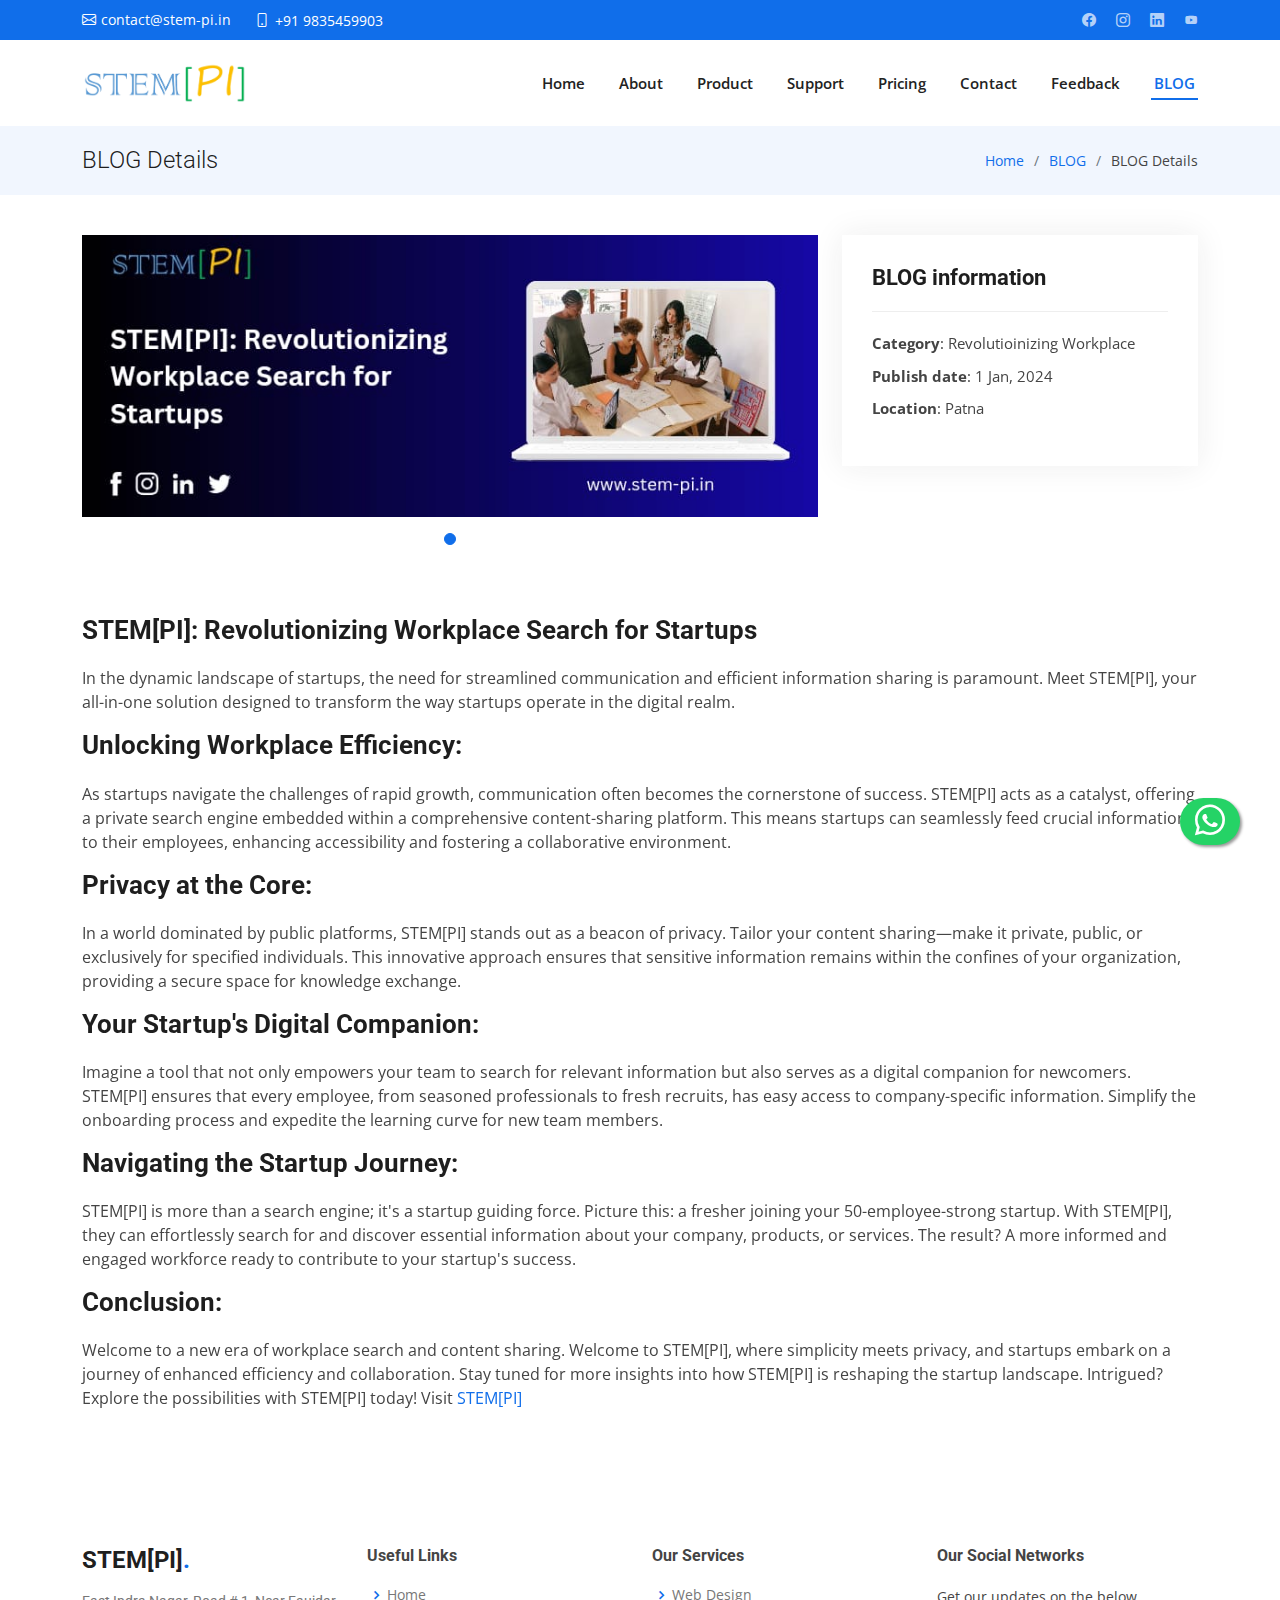
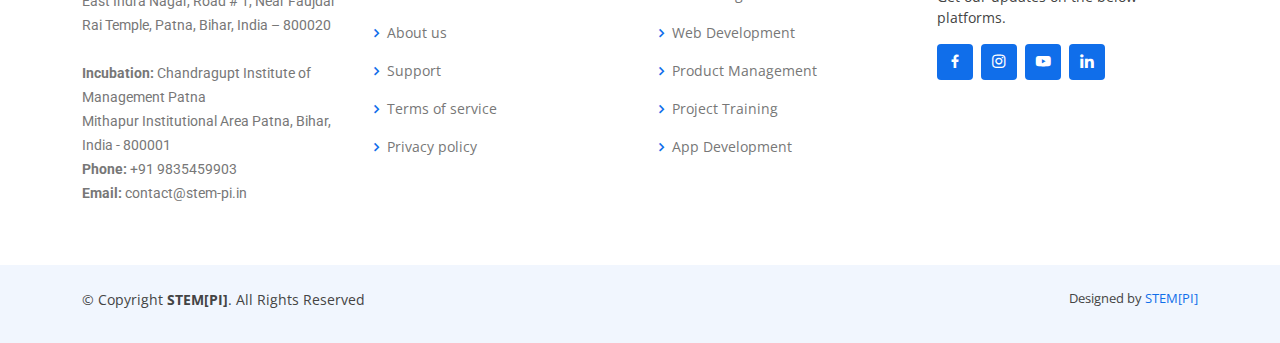
<file: blog-details-revolutionizing_workspace.html>
<!DOCTYPE html>
<html lang="en">

<head>
<!-- Google tag (gtag.js) -->
<script async src="https://www.googletagmanager.com/gtag/js?id=G-9Z9HYFR2FH"></script>
<script>
  window.dataLayer = window.dataLayer || [];
  function gtag(){dataLayer.push(arguments);}
  gtag('js', new Date());

  gtag('config', 'G-9Z9HYFR2FH');
</script>
  <meta charset="utf-8">
  <meta content="width=device-width, initial-scale=1.0" name="viewport">

  <title>STEM[PI] Revolutionizing Workspace</title>
  <meta content="" name="description">
  <meta content="" name="keywords">

  <!-- Favicons -->
  <link href="assets/img/stem-pi-favicon.png" rel="icon">
  <link href="assets/img/stem-pi-touch-icon.png" rel="apple-touch-icon">

  <!-- Google Fonts -->
  <link href="https://fonts.googleapis.com/css?family=Open+Sans:300,300i,400,400i,600,600i,700,700i|Roboto:300,300i,400,400i,500,500i,600,600i,700,700i|Poppins:300,300i,400,400i,500,500i,600,600i,700,700i" rel="stylesheet">

  <!-- Vendor CSS Files -->
  <link href="assets/vendor/aos/aos.css" rel="stylesheet">
  <link href="assets/vendor/bootstrap/css/bootstrap.min.css" rel="stylesheet">
  <link href="assets/vendor/bootstrap-icons/bootstrap-icons.css" rel="stylesheet">
  <link href="assets/vendor/boxicons/css/boxicons.min.css" rel="stylesheet">
  <link href="assets/vendor/glightbox/css/glightbox.min.css" rel="stylesheet">
  <link href="assets/vendor/swiper/swiper-bundle.min.css" rel="stylesheet">

  <!-- Template Main CSS File -->
  <link href="assets/css/style.css" rel="stylesheet">
</head>

<body>

  <!-- ======= Top Bar ======= -->
  <section id="topbar" class="d-flex align-items-center">
    <div class="container d-flex justify-content-center justify-content-md-between">
      <div class="contact-info d-flex align-items-center">
        <i class="bi bi-envelope d-flex align-items-center"><a href="mailto:contact@stem-pi.in">contact@stem-pi.in</a></i>
        <i class="bi bi-phone d-flex align-items-center ms-4"><span>+91 9835459903</span></i>
      </div>
      <div class="social-links d-none d-md-flex align-items-center">
        <!--<a href="#" class="twitter"><i class="bi bi-twitter"></i></a>-->
        <a href="https://www.facebook.com/stempi.official/" class="facebook"><i class="bi bi-facebook"></i></a>
        <a href="https://www.instagram.com/stem_pi_official/" class="instagram"><i class="bi bi-instagram"></i></a>
        <a href="https://www.linkedin.com/company/stem-pi/" class="linkedin"><i class="bi bi-linkedin"></i></i></a>
		<a href="https://www.youtube.com/channel/UCk-uJbc6nfaVNAN2231ko1w" class="google-plus"><i class="bx bxl-youtube"></i></a>
      </div>
    </div>
  </section>

  <!-- ======= Header ======= -->
  <header id="header" class="d-flex align-items-center">
    <div class="container d-flex align-items-center justify-content-between">

      <!--<h1 class="logo"><a href="index.html">BizLand<span>.</span></a></h1>-->
      <!-- Uncomment below if you prefer to use an image logo -->
      <a href="index.html" class="logo"><img src="assets/img/logo.png" alt=""></a>

      <nav id="navbar" class="navbar">
        <ul>
        <li><a class="nav-link scrollto" href="index.html">Home</a></li>
          <li><a class="nav-link scrollto" href="index.html#about">About</a></li>
		  <li><a class="nav-link scrollto" href="index.html#portfolio">Product</a></li>
          <li><a class="nav-link scrollto" href="index.html#services">Support</a></li>
          <li><a class="nav-link scrollto" href="index.html#pricing">Pricing</a></li>
		  
          <li><a class="nav-link scrollto" href="index.html#contact">Contact</a></li>
		  <li><a class="nav-link scrollto" href="index.html#feedback">Feedback</a></li>
		  <li><a class="nav-link scrollto active" href="blog.html">BLOG</a></li>
        </ul>
        <i class="bi bi-list mobile-nav-toggle"></i>
      </nav><!-- .navbar -->

    </div>
  </header><!-- End Header -->

  <main id="main" data-aos="fade-up">

    <!-- ======= Breadcrumbs Section ======= -->
    <section class="breadcrumbs">
      <div class="container">

        <div class="d-flex justify-content-between align-items-center">
          <h2>BLOG Details</h2>
          <ol>
            <li><a href="index.html">Home</a></li>
            <li><a href="blog.html">BLOG</a></li>
            <li>BLOG Details</li>
          </ol>
        </div>

      </div>
    </section><!-- Breadcrumbs Section -->

    <!-- ======= Portfolio Details Section ======= -->
    <section id="portfolio-details" class="portfolio-details">
      <div class="container">

        <div class="row gy-4">

          <div class="col-lg-8">
            <div class="portfolio-details-slider swiper-container">
              <div class="swiper-wrapper align-items-center">
				<div class="swiper-slide">
                  <img src="assets/img/blog/revolutionizing_workspace.jpeg" alt="">
                </div>

              </div>
              <div class="swiper-pagination"></div>
            </div>
          </div>

          <div class="col-lg-4">
            <div class="portfolio-info">
              <h3>BLOG information</h3>
              <ul>
                
                <li><strong>Category</strong>: Revolutioinizing Workplace</li>
                <li><strong>Publish date</strong>: 1 Jan, 2024</li>
                <li><strong>Location</strong>: Patna</li>
				
              </ul>
            </div>
            
			
          </div>

<div class="portfolio-description">
              <h2>STEM[PI]: Revolutionizing Workplace Search for Startups</h2>
              <p>
               In the dynamic landscape of startups, the need for streamlined communication and efficient information sharing is paramount. Meet STEM[PI], your all-in-one solution designed to transform the way startups operate in the digital realm.</p>

<h2>Unlocking Workplace Efficiency:</h2>

As startups navigate the challenges of rapid growth, communication often becomes the cornerstone of success. STEM[PI] acts as a catalyst, offering a private search engine embedded within a comprehensive content-sharing platform. This means startups can seamlessly feed crucial information to their employees, enhancing accessibility and fostering a collaborative environment.<p></p>
<h2>Privacy at the Core:</h2>

In a world dominated by public platforms, STEM[PI] stands out as a beacon of privacy. Tailor your content sharing—make it private, public, or exclusively for specified individuals. This innovative approach ensures that sensitive information remains within the confines of your organization, providing a secure space for knowledge exchange.
<p></p>
<h2>Your Startup's Digital Companion:</h2>

Imagine a tool that not only empowers your team to search for relevant information but also serves as a digital companion for newcomers. STEM[PI] ensures that every employee, from seasoned professionals to fresh recruits, has easy access to company-specific information. Simplify the onboarding process and expedite the learning curve for new team members.
<p></p>
<h2>Navigating the Startup Journey:</h2>

STEM[PI] is more than a search engine; it's a startup guiding force. Picture this: a fresher joining your 50-employee-strong startup. With STEM[PI], they can effortlessly search for and discover essential information about your company, products, or services. The result? A more informed and engaged workforce ready to contribute to your startup's success.
<p></p>
<h2>Conclusion:</h2>

Welcome to a new era of workplace search and content sharing. Welcome to STEM[PI], where simplicity meets privacy, and startups embark on a journey of enhanced efficiency and collaboration. Stay tuned for more insights into how STEM[PI] is reshaping the startup landscape.

Intrigued? Explore the possibilities with STEM[PI] today! Visit <a href="https://www.stem-pi.in">STEM[PI]</a>

              </p>
            </div>
        </div>

      </div>
    </section><!-- End Portfolio Details Section -->

  </main><!-- End #main -->

  <!-- ======= Footer ======= -->
  <footer id="footer">

    <!--<div class="footer-newsletter">
      <div class="container">
        <div class="row justify-content-center">
          <div class="col-lg-6">
            <h4>Join Our Newsletter</h4>
            <p></p>
            <form action="" method="post">
              <input type="email" name="email"><input type="submit" value="Subscribe">
            </form>
          </div>
        </div>
      </div>
    </div>-->

    <div class="footer-top">
      <div class="container">
        <div class="row">

          <div class="col-lg-3 col-md-6 footer-contact">
            <h3>STEM[PI]<span>.</span></h3>
            <p>
              East Indra Nagar, Road # 1, Near Faujdar Rai Temple, Patna, Bihar, India – 800020
				<br><br>
			  <strong>Incubation:</strong> Chandragupt Institute of Management Patna <br>Mithapur Institutional Area Patna, Bihar, India - 800001<br>
              <strong>Phone:</strong> +91 9835459903<br>
              <strong>Email:</strong> contact@stem-pi.in<br>
            </p>
          </div>

          <div class="col-lg-3 col-md-6 footer-links">
            <h4>Useful Links</h4>
            <ul>
              <li><i class="bx bx-chevron-right"></i> <a href="index.html">Home</a></li>
              <li><i class="bx bx-chevron-right"></i> <a href="#about">About us</a></li>
              <li><i class="bx bx-chevron-right"></i> <a href="#services">Support</a></li>
              <li><i class="bx bx-chevron-right"></i> <a href="#">Terms of service</a></li>
              <li><i class="bx bx-chevron-right"></i> <a href="#">Privacy policy</a></li>
            </ul>
          </div>

          <div class="col-lg-3 col-md-6 footer-links">
            <h4>Our Services</h4>
            <ul>
              <li><i class="bx bx-chevron-right"></i> <a href="#">Web Design</a></li>
              <li><i class="bx bx-chevron-right"></i> <a href="#">Web Development</a></li>
              <li><i class="bx bx-chevron-right"></i> <a href="#">Product Management</a></li>
              <li><i class="bx bx-chevron-right"></i> <a href="#">Project Training</a></li>
              <li><i class="bx bx-chevron-right"></i> <a href="#">App Development</a></li>
            </ul>
          </div>

          <div class="col-lg-3 col-md-6 footer-links">
            <h4>Our Social Networks</h4>
            <p>Get our updates on the below platforms.</p>
            <div class="social-links mt-3">
              <!--<a href="#" class="twitter"><i class="bx bxl-twitter"></i></a>-->
              <a href="https://www.facebook.com/stempi.official/" class="facebook"><i class="bx bxl-facebook"></i></a>
              <a href="https://www.instagram.com/stem_pi_official/" class="instagram"><i class="bx bxl-instagram"></i></a>
              <a href="https://www.youtube.com/channel/UCk-uJbc6nfaVNAN2231ko1w" class="google-plus"><i class="bx bxl-youtube"></i></a>
              <a href="https://www.linkedin.com/company/stem-pi/" class="linkedin"><i class="bx bxl-linkedin"></i></a>
            </div>
          </div>

        </div>
      </div>
    </div>

    <div class="container py-4 counter">
      <div class="copyright">
        &copy; Copyright <strong><span>STEM[PI]</span></strong>. All Rights Reserved 
      </div>
	  <!--<div class="visitercounter">
		<a href='https://www.free-counters.org/'>Visit Counters</a> <script type='text/javascript' src='https://www.freevisitorcounters.com/auth.php?id=38a29a9fe6c771f8b26e9fc268519bf57528807c'></script>
		<script type="text/javascript" src="https://www.freevisitorcounters.com/en/home/counter/1053832/t/5"></script>
	</div>-->
	
      <div class="credits">
        Designed by <a href="#">STEM[PI]</a>
      </div>
    </div>
  </footer><!-- End Footer -->

  <div id="preloader"></div>
  <a href="#" class="back-to-top d-flex align-items-center justify-content-center"><i class="bi bi-arrow-up-short"></i></a>
  <a href="https://api.whatsapp.com/send?phone=919835459903&text=Hi" class="float" target="_blank">
<i class="bi bi-whatsapp"></i>
</a>

  <!-- Vendor JS Files -->
  <script src="assets/vendor/aos/aos.js"></script>
  <script src="assets/vendor/bootstrap/js/bootstrap.bundle.min.js"></script>
  <script src="assets/vendor/glightbox/js/glightbox.min.js"></script>
  <script src="assets/vendor/isotope-layout/isotope.pkgd.min.js"></script>
  <script src="assets/vendor/php-email-form/validate.js"></script>
  <script src="assets/vendor/purecounter/purecounter.js"></script>
  <script src="assets/vendor/swiper/swiper-bundle.min.js"></script>
  <script src="assets/vendor/waypoints/noframework.waypoints.js"></script>

  <!-- Template Main JS File -->
  <script src="assets/js/main.js"></script>
  
  <script src="http://code.jquery.com/jquery-3.3.1.min.js"></script>
	<script type="text/javascript">
        function sendContact() {
            var name = $("#name");
            var email = $("#email");
            var mobile = $("#mobile");
            var message = $("#message");
			
            if (isNotEmpty(name) && isNotEmpty(email) && isNotEmpty(mobile) && isNotEmpty(message)) {
                $.ajax({
                   url: 'https://www.stash-hunt.com/webContact',
                   method: 'POST',
                   dataType: 'json',
                   data: {
                       name: name.val(),
                       email: email.val(),
                       mobile: mobile.val(),
                       message: message.val()
                   }, success: function (response) {
                        $('#form_contact')[0].reset();
                        $('.sent-notification').text("Message Sent Successfully.");
						setTimeout(function() {
							$('.sent-notification').fadeOut('fast');
						}, 2000);
					}
                });
            }
        }

		function requestDemo() {
		
            var demoemail = $("#demoemail");
           
            if (isNotEmpty(demoemail)) {
                $.ajax({
                   url: 'https://www.stash-hunt.com/requestDemo',
                   method: 'POST',
                   dataType: 'json',
                   data: {
                       demoemail: demoemail.val(),
                       
                   }, success: function (response) {
                        $('#form_demo')[0].reset();
                        $('.demo-sent-notification').text("Message Sent Successfully.");
						setTimeout(function() {
							$('.demo-sent-notification').fadeOut('fast');
						}, 2000);
                   }
                });
            }
        }
		
		function sendFeedback() {
            var name = $("#feedback_name");
            var email = $("#feedback_email");
            var mobile = $("#feedback_mobile");
            var message = $("#feedback_message");
			
            if (isNotEmpty(name) && isNotEmpty(email) && isNotEmpty(mobile) && isNotEmpty(message)) {
                $.ajax({
                   url: 'https://www.stash-hunt.com/webFeedback',
                   method: 'POST',
                   dataType: 'json',
                   data: {
                       name: name.val(),
                       email: email.val(),
                       mobile: mobile.val(),
                       message: message.val()
                   }, success: function (response) {
                        $('#form_feedback')[0].reset();
                        $('.feedback-sent-notification').text("Message Sent Successfully.");
						setTimeout(function() {
							$('.feedback-sent-notification').fadeOut('fast');
						}, 2000);
                   }
                });
            }
        }
		
		function sendPython() {
            var name = $("#python_name");
            var email = $("#python_email");
            var mobile = $("#python_mobile");
            var message = $("#python_message");
			
            if (isNotEmpty(name) && isNotEmpty(email) && isNotEmpty(mobile) && isNotEmpty(message)) {
                $.ajax({
                   url: 'https://www.stash-hunt.com/webPython',
                   method: 'POST',
                   dataType: 'json',
                   data: {
                       name: name.val(),
                       email: email.val(),
                       mobile: mobile.val(),
                       message: message.val()
                   }, success: function (response) {
                        $('#form_python')[0].reset();
                        $('.python-sent-notification').text("Message Sent Successfully.");
						setTimeout(function() {
							$('.python-sent-notification').fadeOut('fast');
						}, 2000);
                   }
                });
            }
        }
		
        function isNotEmpty(caller) {
            if (caller.val() == "") {
                caller.css('border', '1px solid red');
                return false;
            } else
                caller.css('border', '');

            return true;
        }
		
		setTimeout(function() {
    $('#sent-notification').fadeOut('fast');
}, 1000); // <-- time in milliseconds

    </script>
	
</body>

</html>
</file>
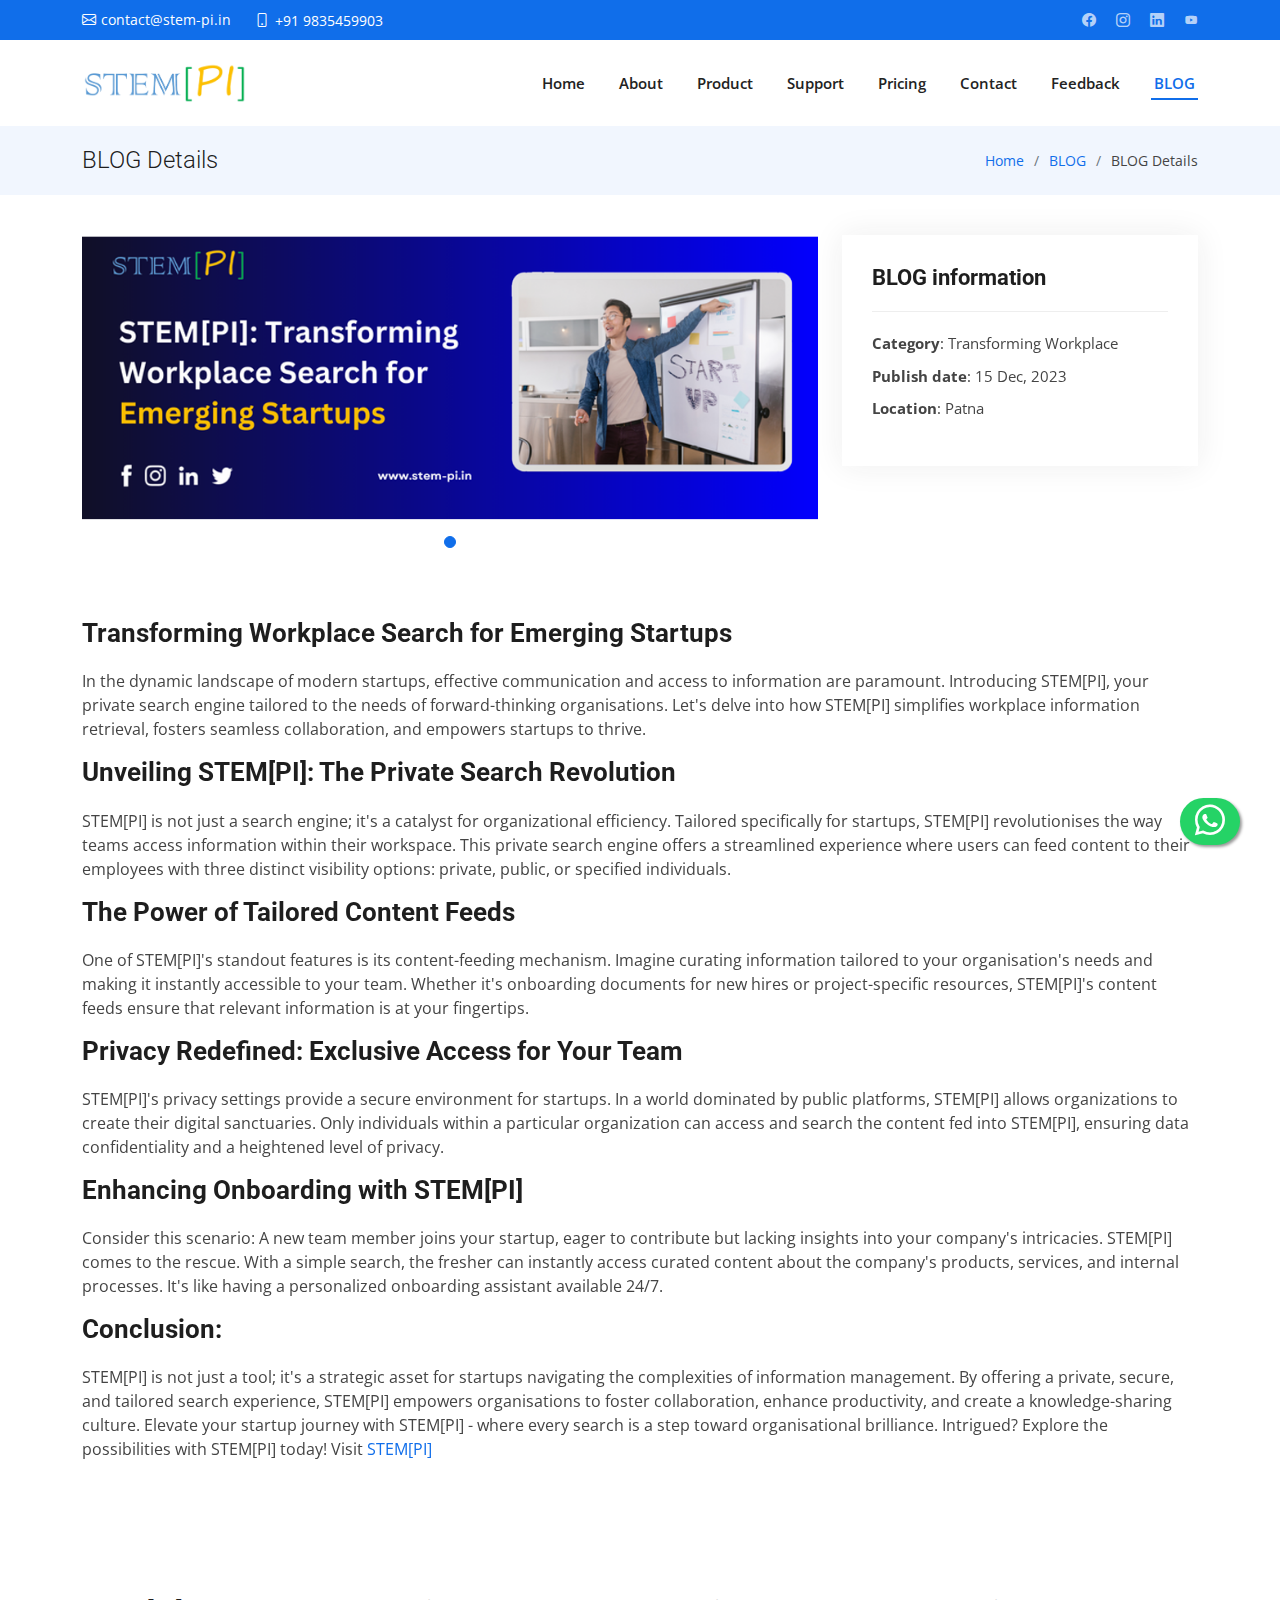
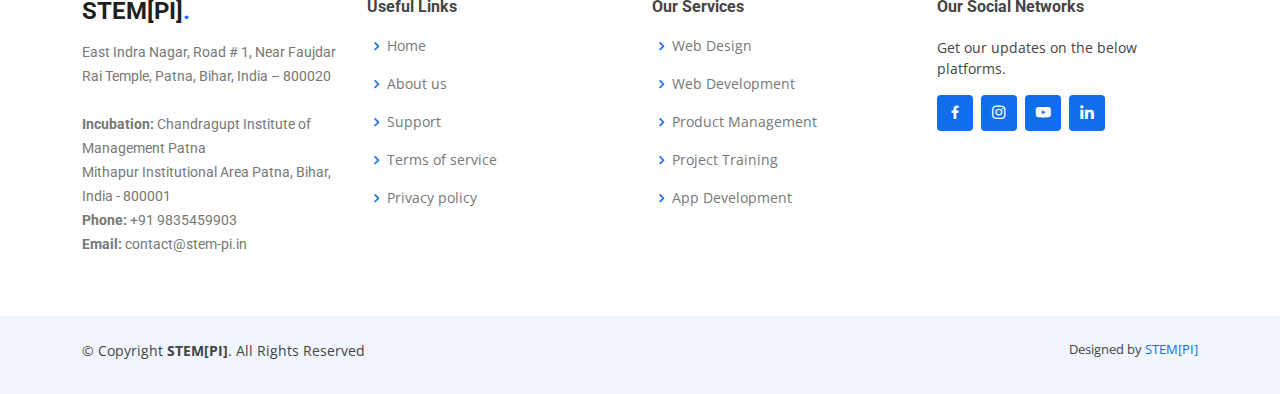
<file: blog-details-TransformingWorkplace.html>
<!DOCTYPE html>
<html lang="en">

<head>
<!-- Google tag (gtag.js) -->
<script async src="https://www.googletagmanager.com/gtag/js?id=G-9Z9HYFR2FH"></script>
<script>
  window.dataLayer = window.dataLayer || [];
  function gtag(){dataLayer.push(arguments);}
  gtag('js', new Date());

  gtag('config', 'G-9Z9HYFR2FH');
</script>
  <meta charset="utf-8">
  <meta content="width=device-width, initial-scale=1.0" name="viewport">

  <title>STEM[PI] Transforming Workplace</title>
  <meta content="" name="description">
  <meta content="" name="keywords">

  <!-- Favicons -->
  <link href="assets/img/stem-pi-favicon.png" rel="icon">
  <link href="assets/img/stem-pi-touch-icon.png" rel="apple-touch-icon">

  <!-- Google Fonts -->
  <link href="https://fonts.googleapis.com/css?family=Open+Sans:300,300i,400,400i,600,600i,700,700i|Roboto:300,300i,400,400i,500,500i,600,600i,700,700i|Poppins:300,300i,400,400i,500,500i,600,600i,700,700i" rel="stylesheet">

  <!-- Vendor CSS Files -->
  <link href="assets/vendor/aos/aos.css" rel="stylesheet">
  <link href="assets/vendor/bootstrap/css/bootstrap.min.css" rel="stylesheet">
  <link href="assets/vendor/bootstrap-icons/bootstrap-icons.css" rel="stylesheet">
  <link href="assets/vendor/boxicons/css/boxicons.min.css" rel="stylesheet">
  <link href="assets/vendor/glightbox/css/glightbox.min.css" rel="stylesheet">
  <link href="assets/vendor/swiper/swiper-bundle.min.css" rel="stylesheet">

  <!-- Template Main CSS File -->
  <link href="assets/css/style.css" rel="stylesheet">
</head>

<body>

  <!-- ======= Top Bar ======= -->
  <section id="topbar" class="d-flex align-items-center">
    <div class="container d-flex justify-content-center justify-content-md-between">
      <div class="contact-info d-flex align-items-center">
        <i class="bi bi-envelope d-flex align-items-center"><a href="mailto:contact@stem-pi.in">contact@stem-pi.in</a></i>
        <i class="bi bi-phone d-flex align-items-center ms-4"><span>+91 9835459903</span></i>
      </div>
      <div class="social-links d-none d-md-flex align-items-center">
        <!--<a href="#" class="twitter"><i class="bi bi-twitter"></i></a>-->
        <a href="https://www.facebook.com/stempi.official/" class="facebook"><i class="bi bi-facebook"></i></a>
        <a href="https://www.instagram.com/stem_pi_official/" class="instagram"><i class="bi bi-instagram"></i></a>
        <a href="https://www.linkedin.com/company/stem-pi/" class="linkedin"><i class="bi bi-linkedin"></i></i></a>
		<a href="https://www.youtube.com/channel/UCk-uJbc6nfaVNAN2231ko1w" class="google-plus"><i class="bx bxl-youtube"></i></a>
      </div>
    </div>
  </section>

  <!-- ======= Header ======= -->
  <header id="header" class="d-flex align-items-center">
    <div class="container d-flex align-items-center justify-content-between">

      <!--<h1 class="logo"><a href="index.html">BizLand<span>.</span></a></h1>-->
      <!-- Uncomment below if you prefer to use an image logo -->
      <a href="index.html" class="logo"><img src="assets/img/logo.png" alt=""></a>

      <nav id="navbar" class="navbar">
        <ul>
        <li><a class="nav-link scrollto" href="index.html">Home</a></li>
          <li><a class="nav-link scrollto" href="index.html#about">About</a></li>
		  <li><a class="nav-link scrollto" href="index.html#portfolio">Product</a></li>
          <li><a class="nav-link scrollto" href="index.html#services">Support</a></li>
          <li><a class="nav-link scrollto" href="index.html#pricing">Pricing</a></li>
		  
          <li><a class="nav-link scrollto" href="index.html#contact">Contact</a></li>
		  <li><a class="nav-link scrollto" href="index.html#feedback">Feedback</a></li>
		  <li><a class="nav-link scrollto active" href="blog.html">BLOG</a></li>
        </ul>
        <i class="bi bi-list mobile-nav-toggle"></i>
      </nav><!-- .navbar -->

    </div>
  </header><!-- End Header -->

  <main id="main" data-aos="fade-up">

    <!-- ======= Breadcrumbs Section ======= -->
    <section class="breadcrumbs">
      <div class="container">

        <div class="d-flex justify-content-between align-items-center">
          <h2>BLOG Details</h2>
          <ol>
            <li><a href="index.html">Home</a></li>
            <li><a href="blog.html">BLOG</a></li>
            <li>BLOG Details</li>
          </ol>
        </div>

      </div>
    </section><!-- Breadcrumbs Section -->

    <!-- ======= Portfolio Details Section ======= -->
    <section id="portfolio-details" class="portfolio-details">
      <div class="container">

        <div class="row gy-4">

          <div class="col-lg-8">
            <div class="portfolio-details-slider swiper-container">
              <div class="swiper-wrapper align-items-center">
				<div class="swiper-slide">
                  <img src="assets/img/blog/TransformingWorkplace.png" alt="">
                </div>

              </div>
              <div class="swiper-pagination"></div>
            </div>
          </div>

          <div class="col-lg-4">
            <div class="portfolio-info">
              <h3>BLOG information</h3>
              <ul>
                
                <li><strong>Category</strong>: Transforming Workplace</li>
                <li><strong>Publish date</strong>: 15 Dec, 2023</li>
                <li><strong>Location</strong>: Patna</li>
				
              </ul>
            </div>
            
			
          </div>

<div class="portfolio-description">
              <h2>Transforming Workplace Search for Emerging Startups</h2>
              <p>
               In the dynamic landscape of modern startups, effective communication and access to information are paramount. Introducing STEM[PI], your private search engine tailored to the needs of forward-thinking organisations. Let's delve into how STEM[PI] simplifies workplace information retrieval, fosters seamless collaboration, and empowers startups to thrive.

<h2>Unveiling STEM[PI]: The Private Search Revolution</h2>

STEM[PI] is not just a search engine; it's a catalyst for organizational efficiency. Tailored specifically for startups, STEM[PI] revolutionises the way teams access information within their workspace. This private search engine offers a streamlined experience where users can feed content to their employees with three distinct visibility options: private, public, or specified individuals.
<p></p>
<h2>The Power of Tailored Content Feeds</h2>

One of STEM[PI]'s standout features is its content-feeding mechanism. Imagine curating information tailored to your organisation's needs and making it instantly accessible to your team. Whether it's onboarding documents for new hires or project-specific resources, STEM[PI]'s content feeds ensure that relevant information is at your fingertips.
<p></p>
<h2>Privacy Redefined: Exclusive Access for Your Team</h2>

STEM[PI]'s privacy settings provide a secure environment for startups. In a world dominated by public platforms, STEM[PI] allows organizations to create their digital sanctuaries. Only individuals within a particular organization can access and search the content fed into STEM[PI], ensuring data confidentiality and a heightened level of privacy.
<p></p>
<h2>Enhancing Onboarding with STEM[PI]</h2>

Consider this scenario: A new team member joins your startup, eager to contribute but lacking insights into your company's intricacies. STEM[PI] comes to the rescue. With a simple search, the fresher can instantly access curated content about the company's products, services, and internal processes. It's like having a personalized onboarding assistant available 24/7.
<p></p>
<h2>Conclusion:</h2>

STEM[PI] is not just a tool; it's a strategic asset for startups navigating the complexities of information management. By offering a private, secure, and tailored search experience, STEM[PI] empowers organisations to foster collaboration, enhance productivity, and create a knowledge-sharing culture. Elevate your startup journey with STEM[PI] - where every search is a step toward organisational brilliance.

Intrigued? Explore the possibilities with STEM[PI] today! Visit <a href="https://www.stem-pi.in">STEM[PI]</a>

              </p>
            </div>
        </div>

      </div>
    </section><!-- End Portfolio Details Section -->

  </main><!-- End #main -->

  <!-- ======= Footer ======= -->
  <footer id="footer">

    <!--<div class="footer-newsletter">
      <div class="container">
        <div class="row justify-content-center">
          <div class="col-lg-6">
            <h4>Join Our Newsletter</h4>
            <p></p>
            <form action="" method="post">
              <input type="email" name="email"><input type="submit" value="Subscribe">
            </form>
          </div>
        </div>
      </div>
    </div>-->

    <div class="footer-top">
      <div class="container">
        <div class="row">

          <div class="col-lg-3 col-md-6 footer-contact">
            <h3>STEM[PI]<span>.</span></h3>
            <p>
              East Indra Nagar, Road # 1, Near Faujdar Rai Temple, Patna, Bihar, India – 800020
				<br><br>
			  <strong>Incubation:</strong> Chandragupt Institute of Management Patna <br>Mithapur Institutional Area Patna, Bihar, India - 800001<br>
              <strong>Phone:</strong> +91 9835459903<br>
              <strong>Email:</strong> contact@stem-pi.in<br>
            </p>
          </div>

          <div class="col-lg-3 col-md-6 footer-links">
            <h4>Useful Links</h4>
            <ul>
              <li><i class="bx bx-chevron-right"></i> <a href="index.html">Home</a></li>
              <li><i class="bx bx-chevron-right"></i> <a href="#about">About us</a></li>
              <li><i class="bx bx-chevron-right"></i> <a href="#services">Support</a></li>
              <li><i class="bx bx-chevron-right"></i> <a href="#">Terms of service</a></li>
              <li><i class="bx bx-chevron-right"></i> <a href="#">Privacy policy</a></li>
            </ul>
          </div>

          <div class="col-lg-3 col-md-6 footer-links">
            <h4>Our Services</h4>
            <ul>
              <li><i class="bx bx-chevron-right"></i> <a href="#">Web Design</a></li>
              <li><i class="bx bx-chevron-right"></i> <a href="#">Web Development</a></li>
              <li><i class="bx bx-chevron-right"></i> <a href="#">Product Management</a></li>
              <li><i class="bx bx-chevron-right"></i> <a href="#">Project Training</a></li>
              <li><i class="bx bx-chevron-right"></i> <a href="#">App Development</a></li>
            </ul>
          </div>

          <div class="col-lg-3 col-md-6 footer-links">
            <h4>Our Social Networks</h4>
            <p>Get our updates on the below platforms.</p>
            <div class="social-links mt-3">
              <!--<a href="#" class="twitter"><i class="bx bxl-twitter"></i></a>-->
              <a href="https://www.facebook.com/stempi.official/" class="facebook"><i class="bx bxl-facebook"></i></a>
              <a href="https://www.instagram.com/stem_pi_official/" class="instagram"><i class="bx bxl-instagram"></i></a>
              <a href="https://www.youtube.com/channel/UCk-uJbc6nfaVNAN2231ko1w" class="google-plus"><i class="bx bxl-youtube"></i></a>
              <a href="https://www.linkedin.com/company/stem-pi/" class="linkedin"><i class="bx bxl-linkedin"></i></a>
            </div>
          </div>

        </div>
      </div>
    </div>

    <div class="container py-4 counter">
      <div class="copyright">
        &copy; Copyright <strong><span>STEM[PI]</span></strong>. All Rights Reserved 
      </div>
	  <!--<div class="visitercounter">
		<a href='https://www.free-counters.org/'>Visit Counters</a> <script type='text/javascript' src='https://www.freevisitorcounters.com/auth.php?id=38a29a9fe6c771f8b26e9fc268519bf57528807c'></script>
		<script type="text/javascript" src="https://www.freevisitorcounters.com/en/home/counter/1053832/t/5"></script>
	</div>-->
	
      <div class="credits">
        Designed by <a href="#">STEM[PI]</a>
      </div>
    </div>
  </footer><!-- End Footer -->

  <div id="preloader"></div>
  <a href="#" class="back-to-top d-flex align-items-center justify-content-center"><i class="bi bi-arrow-up-short"></i></a>
  <a href="https://api.whatsapp.com/send?phone=919835459903&text=Hi" class="float" target="_blank">
<i class="bi bi-whatsapp"></i>
</a>

  <!-- Vendor JS Files -->
  <script src="assets/vendor/aos/aos.js"></script>
  <script src="assets/vendor/bootstrap/js/bootstrap.bundle.min.js"></script>
  <script src="assets/vendor/glightbox/js/glightbox.min.js"></script>
  <script src="assets/vendor/isotope-layout/isotope.pkgd.min.js"></script>
  <script src="assets/vendor/php-email-form/validate.js"></script>
  <script src="assets/vendor/purecounter/purecounter.js"></script>
  <script src="assets/vendor/swiper/swiper-bundle.min.js"></script>
  <script src="assets/vendor/waypoints/noframework.waypoints.js"></script>

  <!-- Template Main JS File -->
  <script src="assets/js/main.js"></script>
  
  <script src="http://code.jquery.com/jquery-3.3.1.min.js"></script>
	<script type="text/javascript">
        function sendContact() {
            var name = $("#name");
            var email = $("#email");
            var mobile = $("#mobile");
            var message = $("#message");
			
            if (isNotEmpty(name) && isNotEmpty(email) && isNotEmpty(mobile) && isNotEmpty(message)) {
                $.ajax({
                   url: 'https://www.stash-hunt.com/webContact',
                   method: 'POST',
                   dataType: 'json',
                   data: {
                       name: name.val(),
                       email: email.val(),
                       mobile: mobile.val(),
                       message: message.val()
                   }, success: function (response) {
                        $('#form_contact')[0].reset();
                        $('.sent-notification').text("Message Sent Successfully.");
						setTimeout(function() {
							$('.sent-notification').fadeOut('fast');
						}, 2000);
					}
                });
            }
        }

		function requestDemo() {
		
            var demoemail = $("#demoemail");
           
            if (isNotEmpty(demoemail)) {
                $.ajax({
                   url: 'https://www.stash-hunt.com/requestDemo',
                   method: 'POST',
                   dataType: 'json',
                   data: {
                       demoemail: demoemail.val(),
                       
                   }, success: function (response) {
                        $('#form_demo')[0].reset();
                        $('.demo-sent-notification').text("Message Sent Successfully.");
						setTimeout(function() {
							$('.demo-sent-notification').fadeOut('fast');
						}, 2000);
                   }
                });
            }
        }
		
		function sendFeedback() {
            var name = $("#feedback_name");
            var email = $("#feedback_email");
            var mobile = $("#feedback_mobile");
            var message = $("#feedback_message");
			
            if (isNotEmpty(name) && isNotEmpty(email) && isNotEmpty(mobile) && isNotEmpty(message)) {
                $.ajax({
                   url: 'https://www.stash-hunt.com/webFeedback',
                   method: 'POST',
                   dataType: 'json',
                   data: {
                       name: name.val(),
                       email: email.val(),
                       mobile: mobile.val(),
                       message: message.val()
                   }, success: function (response) {
                        $('#form_feedback')[0].reset();
                        $('.feedback-sent-notification').text("Message Sent Successfully.");
						setTimeout(function() {
							$('.feedback-sent-notification').fadeOut('fast');
						}, 2000);
                   }
                });
            }
        }
		
		function sendPython() {
            var name = $("#python_name");
            var email = $("#python_email");
            var mobile = $("#python_mobile");
            var message = $("#python_message");
			
            if (isNotEmpty(name) && isNotEmpty(email) && isNotEmpty(mobile) && isNotEmpty(message)) {
                $.ajax({
                   url: 'https://www.stash-hunt.com/webPython',
                   method: 'POST',
                   dataType: 'json',
                   data: {
                       name: name.val(),
                       email: email.val(),
                       mobile: mobile.val(),
                       message: message.val()
                   }, success: function (response) {
                        $('#form_python')[0].reset();
                        $('.python-sent-notification').text("Message Sent Successfully.");
						setTimeout(function() {
							$('.python-sent-notification').fadeOut('fast');
						}, 2000);
                   }
                });
            }
        }
		
        function isNotEmpty(caller) {
            if (caller.val() == "") {
                caller.css('border', '1px solid red');
                return false;
            } else
                caller.css('border', '');

            return true;
        }
		
		setTimeout(function() {
    $('#sent-notification').fadeOut('fast');
}, 1000); // <-- time in milliseconds

    </script>
	
</body>

</html>
</file>
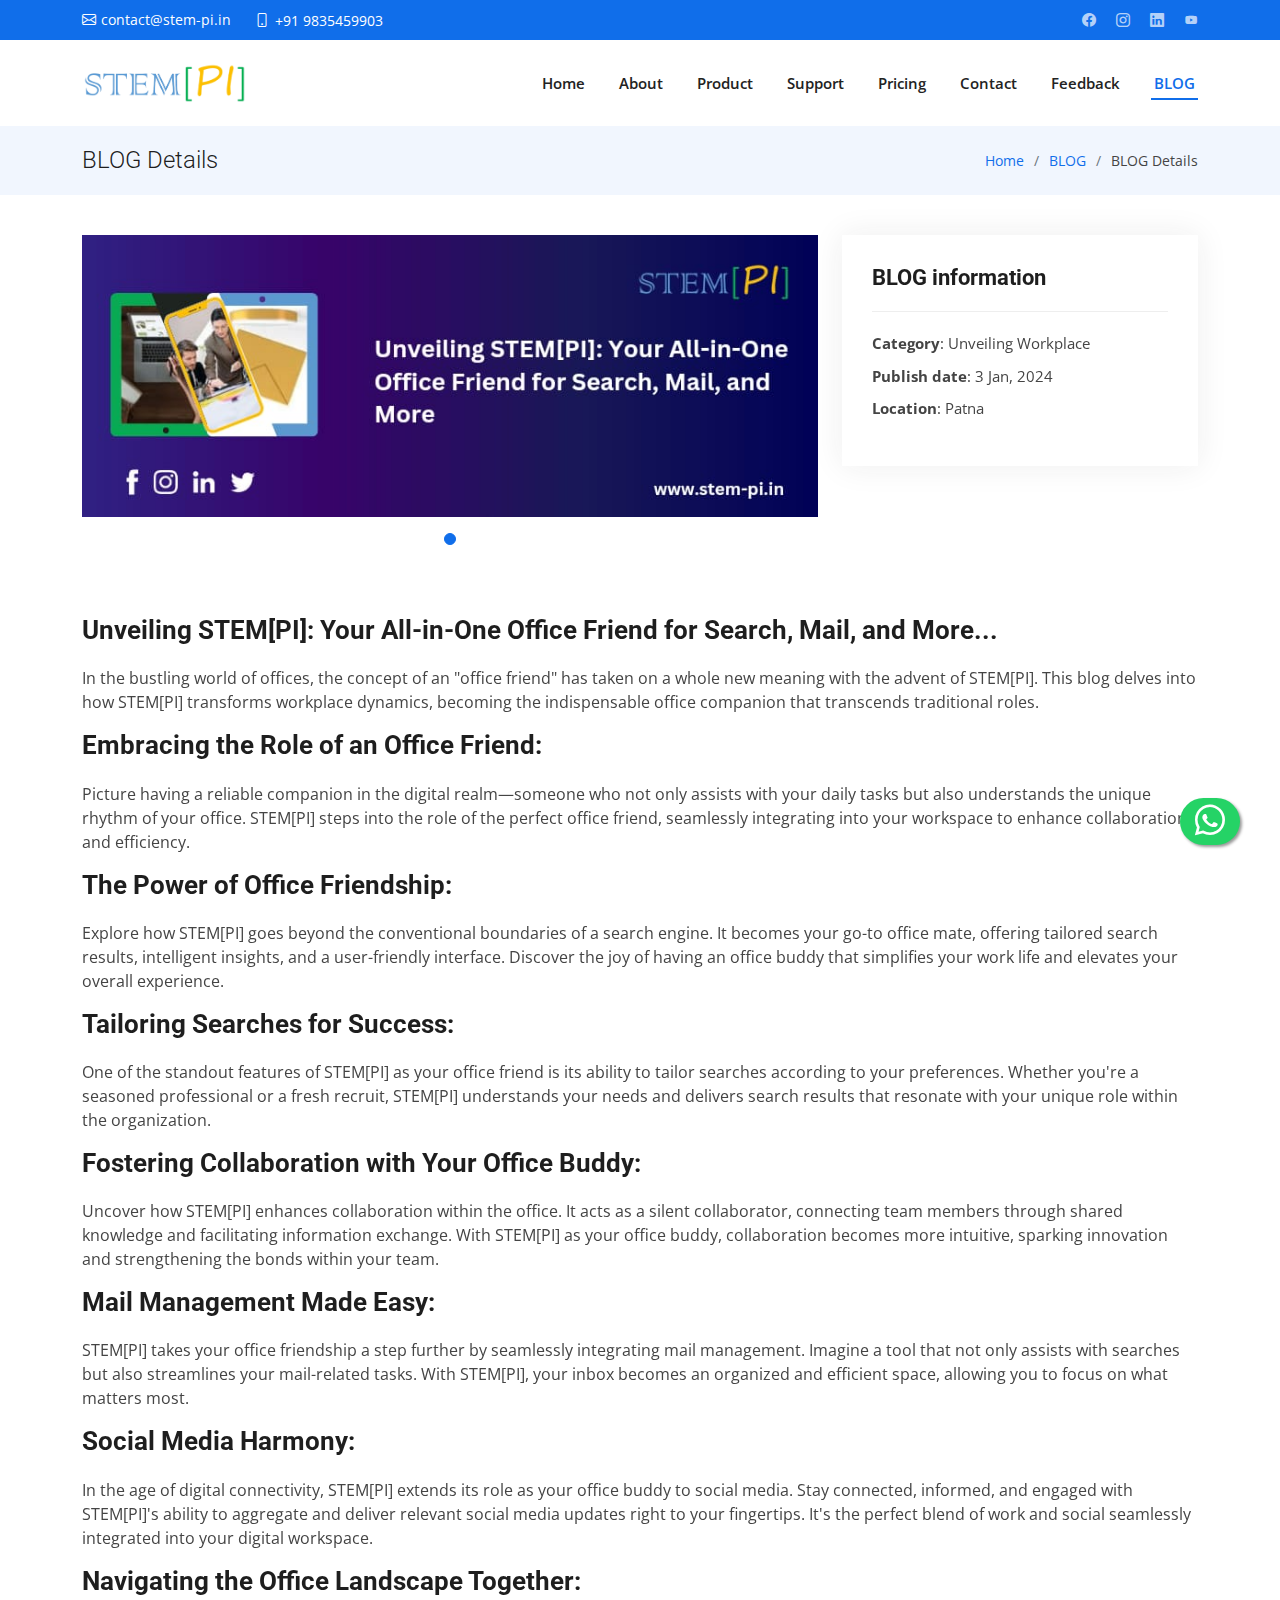
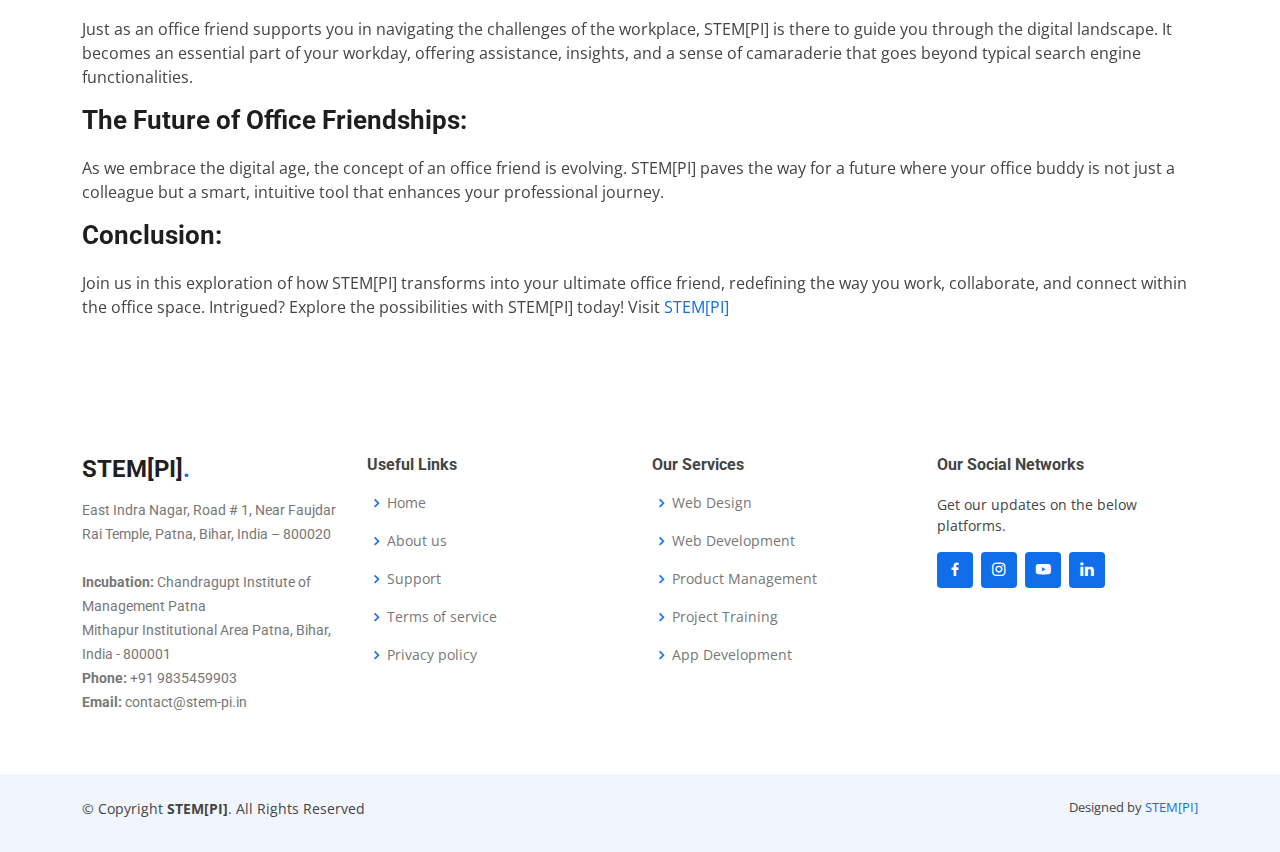
<file: blog-details-unveiling_workspace.html>
<!DOCTYPE html>
<html lang="en">

<head>
<!-- Google tag (gtag.js) -->
<script async src="https://www.googletagmanager.com/gtag/js?id=G-9Z9HYFR2FH"></script>
<script>
  window.dataLayer = window.dataLayer || [];
  function gtag(){dataLayer.push(arguments);}
  gtag('js', new Date());

  gtag('config', 'G-9Z9HYFR2FH');
</script>
  <meta charset="utf-8">
  <meta content="width=device-width, initial-scale=1.0" name="viewport">

  <title>STEM[PI] Unveiling Workspace</title>
  <meta content="" name="description">
  <meta content="" name="keywords">

  <!-- Favicons -->
  <link href="assets/img/stem-pi-favicon.png" rel="icon">
  <link href="assets/img/stem-pi-touch-icon.png" rel="apple-touch-icon">

  <!-- Google Fonts -->
  <link href="https://fonts.googleapis.com/css?family=Open+Sans:300,300i,400,400i,600,600i,700,700i|Roboto:300,300i,400,400i,500,500i,600,600i,700,700i|Poppins:300,300i,400,400i,500,500i,600,600i,700,700i" rel="stylesheet">

  <!-- Vendor CSS Files -->
  <link href="assets/vendor/aos/aos.css" rel="stylesheet">
  <link href="assets/vendor/bootstrap/css/bootstrap.min.css" rel="stylesheet">
  <link href="assets/vendor/bootstrap-icons/bootstrap-icons.css" rel="stylesheet">
  <link href="assets/vendor/boxicons/css/boxicons.min.css" rel="stylesheet">
  <link href="assets/vendor/glightbox/css/glightbox.min.css" rel="stylesheet">
  <link href="assets/vendor/swiper/swiper-bundle.min.css" rel="stylesheet">

  <!-- Template Main CSS File -->
  <link href="assets/css/style.css" rel="stylesheet">
</head>

<body>

  <!-- ======= Top Bar ======= -->
  <section id="topbar" class="d-flex align-items-center">
    <div class="container d-flex justify-content-center justify-content-md-between">
      <div class="contact-info d-flex align-items-center">
        <i class="bi bi-envelope d-flex align-items-center"><a href="mailto:contact@stem-pi.in">contact@stem-pi.in</a></i>
        <i class="bi bi-phone d-flex align-items-center ms-4"><span>+91 9835459903</span></i>
      </div>
      <div class="social-links d-none d-md-flex align-items-center">
        <!--<a href="#" class="twitter"><i class="bi bi-twitter"></i></a>-->
        <a href="https://www.facebook.com/stempi.official/" class="facebook"><i class="bi bi-facebook"></i></a>
        <a href="https://www.instagram.com/stem_pi_official/" class="instagram"><i class="bi bi-instagram"></i></a>
        <a href="https://www.linkedin.com/company/stem-pi/" class="linkedin"><i class="bi bi-linkedin"></i></i></a>
		<a href="https://www.youtube.com/channel/UCk-uJbc6nfaVNAN2231ko1w" class="google-plus"><i class="bx bxl-youtube"></i></a>
      </div>
    </div>
  </section>

  <!-- ======= Header ======= -->
  <header id="header" class="d-flex align-items-center">
    <div class="container d-flex align-items-center justify-content-between">

      <!--<h1 class="logo"><a href="index.html">BizLand<span>.</span></a></h1>-->
      <!-- Uncomment below if you prefer to use an image logo -->
      <a href="index.html" class="logo"><img src="assets/img/logo.png" alt=""></a>

      <nav id="navbar" class="navbar">
        <ul>
        <li><a class="nav-link scrollto" href="index.html">Home</a></li>
          <li><a class="nav-link scrollto" href="index.html#about">About</a></li>
		  <li><a class="nav-link scrollto" href="index.html#portfolio">Product</a></li>
          <li><a class="nav-link scrollto" href="index.html#services">Support</a></li>
          <li><a class="nav-link scrollto" href="index.html#pricing">Pricing</a></li>
		  
          <li><a class="nav-link scrollto" href="index.html#contact">Contact</a></li>
		  <li><a class="nav-link scrollto" href="index.html#feedback">Feedback</a></li>
		  <li><a class="nav-link scrollto active" href="blog.html">BLOG</a></li>
        </ul>
        <i class="bi bi-list mobile-nav-toggle"></i>
      </nav><!-- .navbar -->

    </div>
  </header><!-- End Header -->

  <main id="main" data-aos="fade-up">

    <!-- ======= Breadcrumbs Section ======= -->
    <section class="breadcrumbs">
      <div class="container">

        <div class="d-flex justify-content-between align-items-center">
          <h2>BLOG Details</h2>
          <ol>
            <li><a href="index.html">Home</a></li>
            <li><a href="blog.html">BLOG</a></li>
            <li>BLOG Details</li>
          </ol>
        </div>

      </div>
    </section><!-- Breadcrumbs Section -->

    <!-- ======= Portfolio Details Section ======= -->
    <section id="portfolio-details" class="portfolio-details">
      <div class="container">

        <div class="row gy-4">

          <div class="col-lg-8">
            <div class="portfolio-details-slider swiper-container">
              <div class="swiper-wrapper align-items-center">
				<div class="swiper-slide">
                  <img src="assets/img/blog/unveiling_workspace.jpeg" alt="">
                </div>

              </div>
              <div class="swiper-pagination"></div>
            </div>
          </div>

          <div class="col-lg-4">
            <div class="portfolio-info">
              <h3>BLOG information</h3>
              <ul>
                
                <li><strong>Category</strong>: Unveiling Workplace</li>
                <li><strong>Publish date</strong>: 3 Jan, 2024</li>
                <li><strong>Location</strong>: Patna</li>
				
              </ul>
            </div>
            
			
          </div>

<div class="portfolio-description">
              <h2>Unveiling STEM[PI]: Your All-in-One Office Friend for Search, Mail, and More...</h2>
              <p>
               In the bustling world of offices, the concept of an "office friend" has taken on a whole new meaning with the advent of STEM[PI]. This blog delves into how STEM[PI] transforms workplace dynamics, becoming the indispensable office companion that transcends traditional roles.</p>

<h2>Embracing the Role of an Office Friend:</h2>

Picture having a reliable companion in the digital realm—someone who not only assists with your daily tasks but also understands the unique rhythm of your office. STEM[PI] steps into the role of the perfect office friend, seamlessly integrating into your workspace to enhance collaboration and efficiency.<p></p>
<h2>The Power of Office Friendship:</h2>

Explore how STEM[PI] goes beyond the conventional boundaries of a search engine. It becomes your go-to office mate, offering tailored search results, intelligent insights, and a user-friendly interface. Discover the joy of having an office buddy that simplifies your work life and elevates your overall experience.<p></p>
<h2>Tailoring Searches for Success:</h2>

One of the standout features of STEM[PI] as your office friend is its ability to tailor searches according to your preferences. Whether you're a seasoned professional or a fresh recruit, STEM[PI] understands your needs and delivers search results that resonate with your unique role within the organization.<p></p>
<h2>Fostering Collaboration with Your Office Buddy:</h2>

Uncover how STEM[PI] enhances collaboration within the office. It acts as a silent collaborator, connecting team members through shared knowledge and facilitating information exchange. With STEM[PI] as your office buddy, collaboration becomes more intuitive, sparking innovation and strengthening the bonds within your team.<p></p>

<h2>Mail Management Made Easy:</h2>
STEM[PI] takes your office friendship a step further by seamlessly integrating mail management. Imagine a tool that not only assists with searches but also streamlines your mail-related tasks. With STEM[PI], your inbox becomes an organized and efficient space, allowing you to focus on what matters most.<p></p>

<h2>Social Media Harmony:</h2>
In the age of digital connectivity, STEM[PI] extends its role as your office buddy to social media. Stay connected, informed, and engaged with STEM[PI]'s ability to aggregate and deliver relevant social media updates right to your fingertips. It's the perfect blend of work and social seamlessly integrated into your digital workspace.<p></p>

<h2>Navigating the Office Landscape Together:</h2>
Just as an office friend supports you in navigating the challenges of the workplace, STEM[PI] is there to guide you through the digital landscape. It becomes an essential part of your workday, offering assistance, insights, and a sense of camaraderie that goes beyond typical search engine functionalities.<p></p>

<h2>The Future of Office Friendships:</h2>
As we embrace the digital age, the concept of an office friend is evolving. STEM[PI] paves the way for a future where your office buddy is not just a colleague but a smart, intuitive tool that enhances your professional journey.<p></p>


<h2>Conclusion:</h2>

Join us in this exploration of how STEM[PI] transforms into your ultimate office friend, redefining the way you work, collaborate, and connect within the office space.

Intrigued? Explore the possibilities with STEM[PI] today! Visit <a href="https://www.stem-pi.in">STEM[PI]</a>

              </p>
            </div>
        </div>

      </div>
    </section><!-- End Portfolio Details Section -->

  </main><!-- End #main -->

  <!-- ======= Footer ======= -->
  <footer id="footer">

    <!--<div class="footer-newsletter">
      <div class="container">
        <div class="row justify-content-center">
          <div class="col-lg-6">
            <h4>Join Our Newsletter</h4>
            <p></p>
            <form action="" method="post">
              <input type="email" name="email"><input type="submit" value="Subscribe">
            </form>
          </div>
        </div>
      </div>
    </div>-->

    <div class="footer-top">
      <div class="container">
        <div class="row">

          <div class="col-lg-3 col-md-6 footer-contact">
            <h3>STEM[PI]<span>.</span></h3>
            <p>
              East Indra Nagar, Road # 1, Near Faujdar Rai Temple, Patna, Bihar, India – 800020
				<br><br>
			  <strong>Incubation:</strong> Chandragupt Institute of Management Patna <br>Mithapur Institutional Area Patna, Bihar, India - 800001<br>
              <strong>Phone:</strong> +91 9835459903<br>
              <strong>Email:</strong> contact@stem-pi.in<br>
            </p>
          </div>

          <div class="col-lg-3 col-md-6 footer-links">
            <h4>Useful Links</h4>
            <ul>
              <li><i class="bx bx-chevron-right"></i> <a href="index.html">Home</a></li>
              <li><i class="bx bx-chevron-right"></i> <a href="#about">About us</a></li>
              <li><i class="bx bx-chevron-right"></i> <a href="#services">Support</a></li>
              <li><i class="bx bx-chevron-right"></i> <a href="#">Terms of service</a></li>
              <li><i class="bx bx-chevron-right"></i> <a href="#">Privacy policy</a></li>
            </ul>
          </div>

          <div class="col-lg-3 col-md-6 footer-links">
            <h4>Our Services</h4>
            <ul>
              <li><i class="bx bx-chevron-right"></i> <a href="#">Web Design</a></li>
              <li><i class="bx bx-chevron-right"></i> <a href="#">Web Development</a></li>
              <li><i class="bx bx-chevron-right"></i> <a href="#">Product Management</a></li>
              <li><i class="bx bx-chevron-right"></i> <a href="#">Project Training</a></li>
              <li><i class="bx bx-chevron-right"></i> <a href="#">App Development</a></li>
            </ul>
          </div>

          <div class="col-lg-3 col-md-6 footer-links">
            <h4>Our Social Networks</h4>
            <p>Get our updates on the below platforms.</p>
            <div class="social-links mt-3">
              <!--<a href="#" class="twitter"><i class="bx bxl-twitter"></i></a>-->
              <a href="https://www.facebook.com/stempi.official/" class="facebook"><i class="bx bxl-facebook"></i></a>
              <a href="https://www.instagram.com/stem_pi_official/" class="instagram"><i class="bx bxl-instagram"></i></a>
              <a href="https://www.youtube.com/channel/UCk-uJbc6nfaVNAN2231ko1w" class="google-plus"><i class="bx bxl-youtube"></i></a>
              <a href="https://www.linkedin.com/company/stem-pi/" class="linkedin"><i class="bx bxl-linkedin"></i></a>
            </div>
          </div>

        </div>
      </div>
    </div>

    <div class="container py-4 counter">
      <div class="copyright">
        &copy; Copyright <strong><span>STEM[PI]</span></strong>. All Rights Reserved 
      </div>
	  <!--<div class="visitercounter">
		<a href='https://www.free-counters.org/'>Visit Counters</a> <script type='text/javascript' src='https://www.freevisitorcounters.com/auth.php?id=38a29a9fe6c771f8b26e9fc268519bf57528807c'></script>
		<script type="text/javascript" src="https://www.freevisitorcounters.com/en/home/counter/1053832/t/5"></script>
	</div>-->
	
      <div class="credits">
        Designed by <a href="#">STEM[PI]</a>
      </div>
    </div>
  </footer><!-- End Footer -->

  <div id="preloader"></div>
  <a href="#" class="back-to-top d-flex align-items-center justify-content-center"><i class="bi bi-arrow-up-short"></i></a>
  <a href="https://api.whatsapp.com/send?phone=919835459903&text=Hi" class="float" target="_blank">
<i class="bi bi-whatsapp"></i>
</a>

  <!-- Vendor JS Files -->
  <script src="assets/vendor/aos/aos.js"></script>
  <script src="assets/vendor/bootstrap/js/bootstrap.bundle.min.js"></script>
  <script src="assets/vendor/glightbox/js/glightbox.min.js"></script>
  <script src="assets/vendor/isotope-layout/isotope.pkgd.min.js"></script>
  <script src="assets/vendor/php-email-form/validate.js"></script>
  <script src="assets/vendor/purecounter/purecounter.js"></script>
  <script src="assets/vendor/swiper/swiper-bundle.min.js"></script>
  <script src="assets/vendor/waypoints/noframework.waypoints.js"></script>

  <!-- Template Main JS File -->
  <script src="assets/js/main.js"></script>
  
  <script src="http://code.jquery.com/jquery-3.3.1.min.js"></script>
	<script type="text/javascript">
        function sendContact() {
            var name = $("#name");
            var email = $("#email");
            var mobile = $("#mobile");
            var message = $("#message");
			
            if (isNotEmpty(name) && isNotEmpty(email) && isNotEmpty(mobile) && isNotEmpty(message)) {
                $.ajax({
                   url: 'https://www.stash-hunt.com/webContact',
                   method: 'POST',
                   dataType: 'json',
                   data: {
                       name: name.val(),
                       email: email.val(),
                       mobile: mobile.val(),
                       message: message.val()
                   }, success: function (response) {
                        $('#form_contact')[0].reset();
                        $('.sent-notification').text("Message Sent Successfully.");
						setTimeout(function() {
							$('.sent-notification').fadeOut('fast');
						}, 2000);
					}
                });
            }
        }

		function requestDemo() {
		
            var demoemail = $("#demoemail");
           
            if (isNotEmpty(demoemail)) {
                $.ajax({
                   url: 'https://www.stash-hunt.com/requestDemo',
                   method: 'POST',
                   dataType: 'json',
                   data: {
                       demoemail: demoemail.val(),
                       
                   }, success: function (response) {
                        $('#form_demo')[0].reset();
                        $('.demo-sent-notification').text("Message Sent Successfully.");
						setTimeout(function() {
							$('.demo-sent-notification').fadeOut('fast');
						}, 2000);
                   }
                });
            }
        }
		
		function sendFeedback() {
            var name = $("#feedback_name");
            var email = $("#feedback_email");
            var mobile = $("#feedback_mobile");
            var message = $("#feedback_message");
			
            if (isNotEmpty(name) && isNotEmpty(email) && isNotEmpty(mobile) && isNotEmpty(message)) {
                $.ajax({
                   url: 'https://www.stash-hunt.com/webFeedback',
                   method: 'POST',
                   dataType: 'json',
                   data: {
                       name: name.val(),
                       email: email.val(),
                       mobile: mobile.val(),
                       message: message.val()
                   }, success: function (response) {
                        $('#form_feedback')[0].reset();
                        $('.feedback-sent-notification').text("Message Sent Successfully.");
						setTimeout(function() {
							$('.feedback-sent-notification').fadeOut('fast');
						}, 2000);
                   }
                });
            }
        }
		
		function sendPython() {
            var name = $("#python_name");
            var email = $("#python_email");
            var mobile = $("#python_mobile");
            var message = $("#python_message");
			
            if (isNotEmpty(name) && isNotEmpty(email) && isNotEmpty(mobile) && isNotEmpty(message)) {
                $.ajax({
                   url: 'https://www.stash-hunt.com/webPython',
                   method: 'POST',
                   dataType: 'json',
                   data: {
                       name: name.val(),
                       email: email.val(),
                       mobile: mobile.val(),
                       message: message.val()
                   }, success: function (response) {
                        $('#form_python')[0].reset();
                        $('.python-sent-notification').text("Message Sent Successfully.");
						setTimeout(function() {
							$('.python-sent-notification').fadeOut('fast');
						}, 2000);
                   }
                });
            }
        }
		
        function isNotEmpty(caller) {
            if (caller.val() == "") {
                caller.css('border', '1px solid red');
                return false;
            } else
                caller.css('border', '');

            return true;
        }
		
		setTimeout(function() {
    $('#sent-notification').fadeOut('fast');
}, 1000); // <-- time in milliseconds

    </script>
	
</body>

</html>
</file>
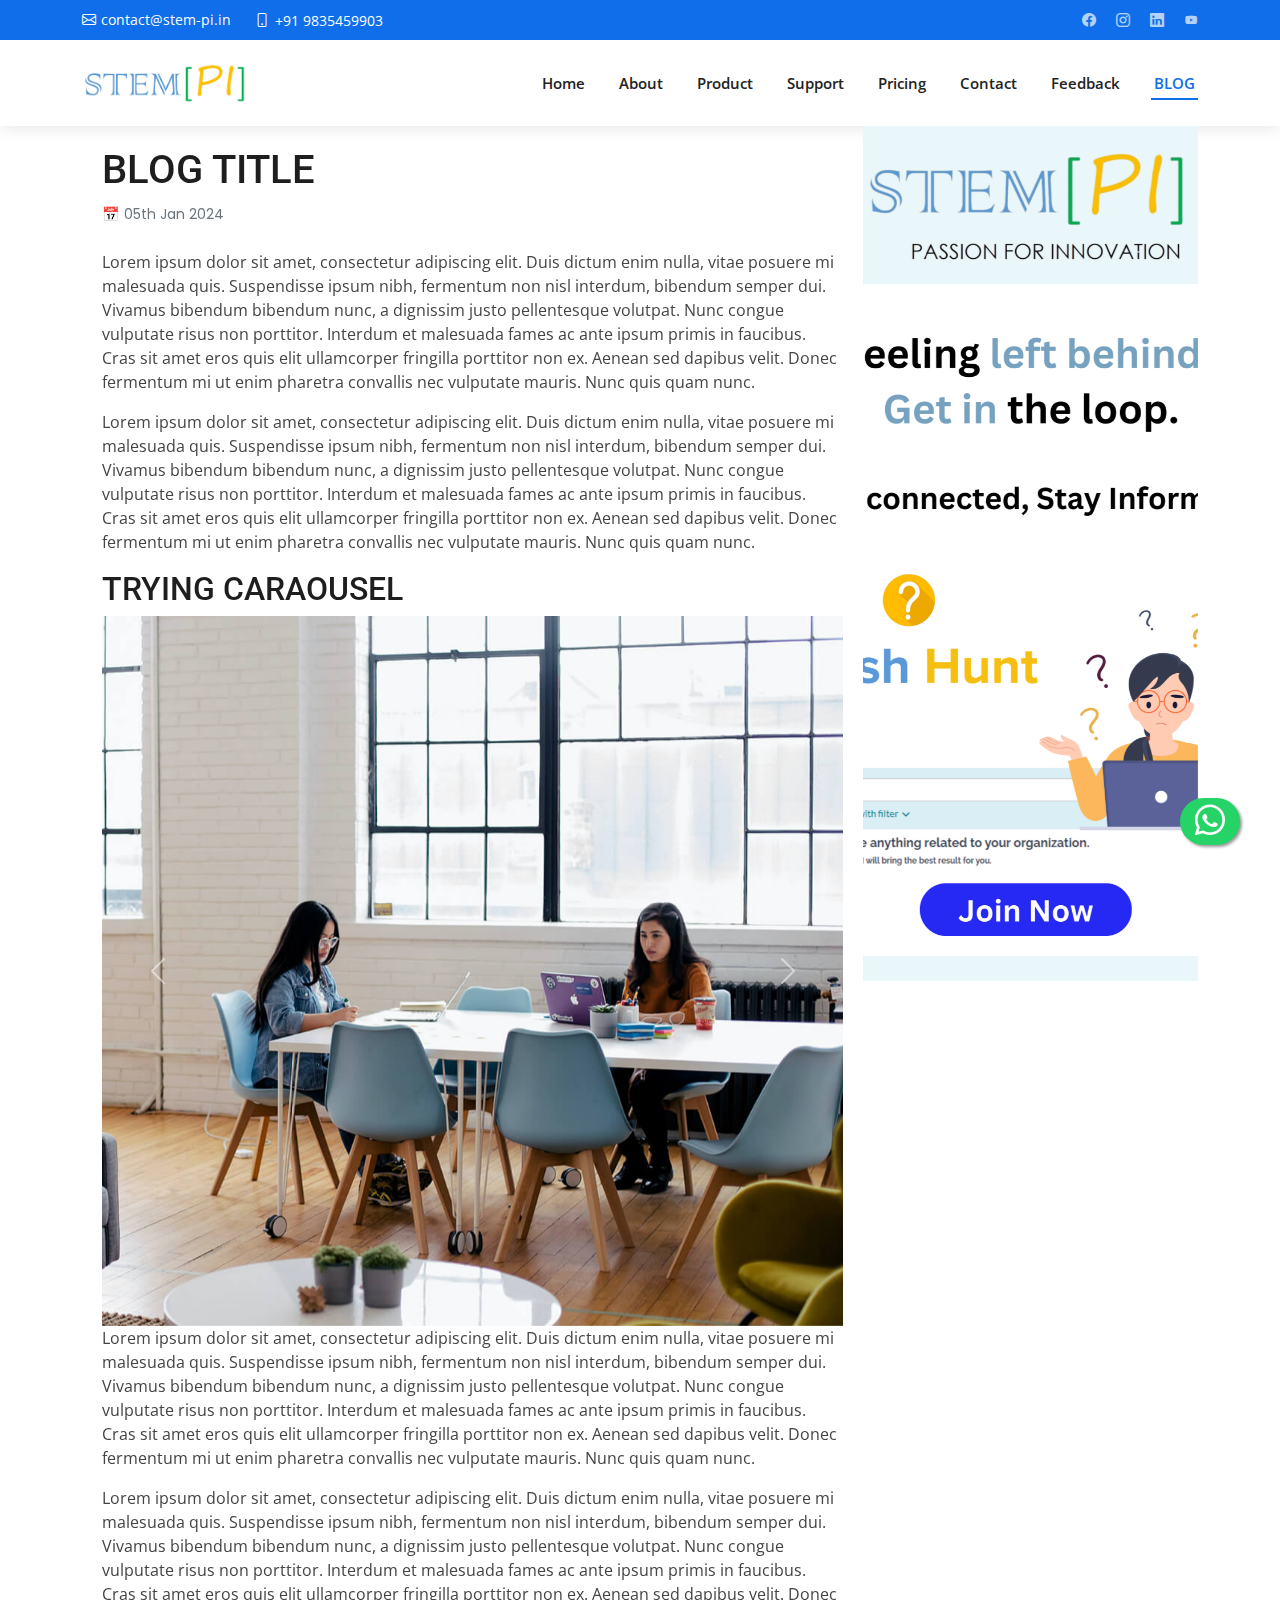
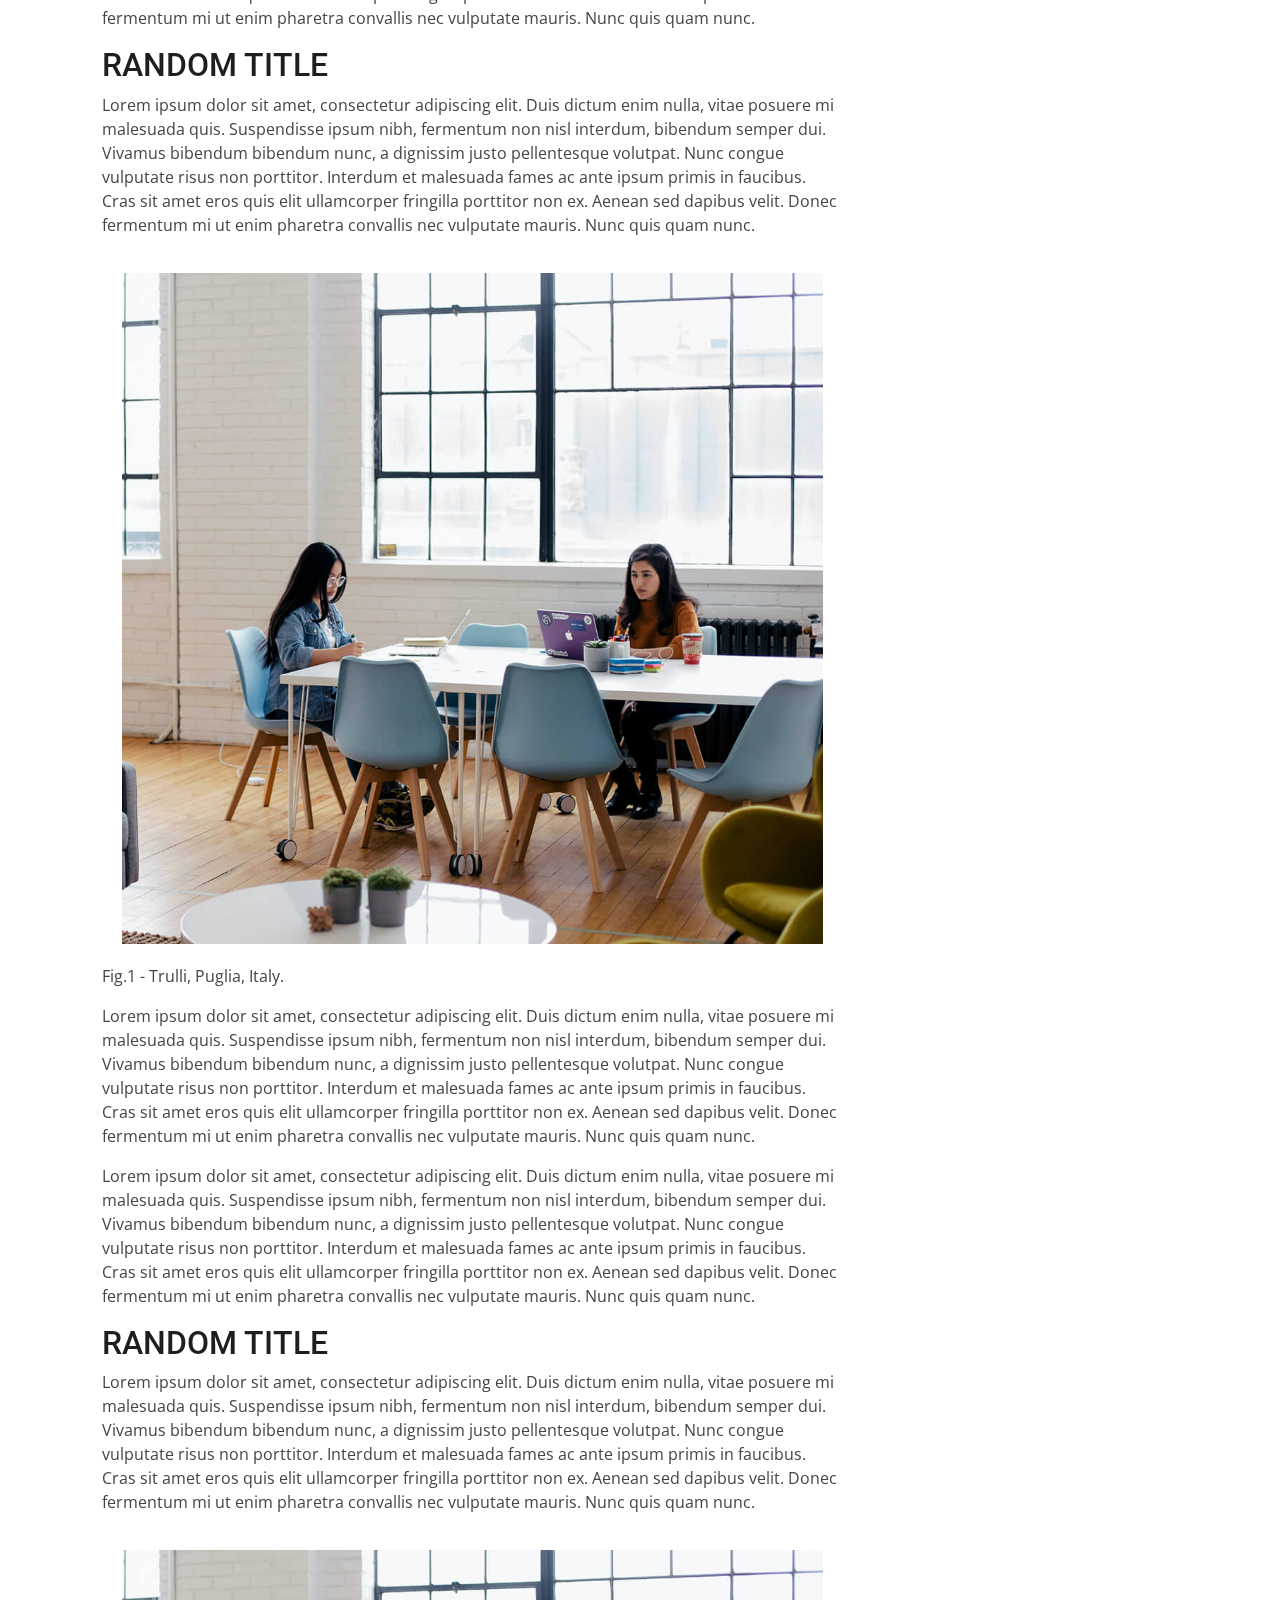
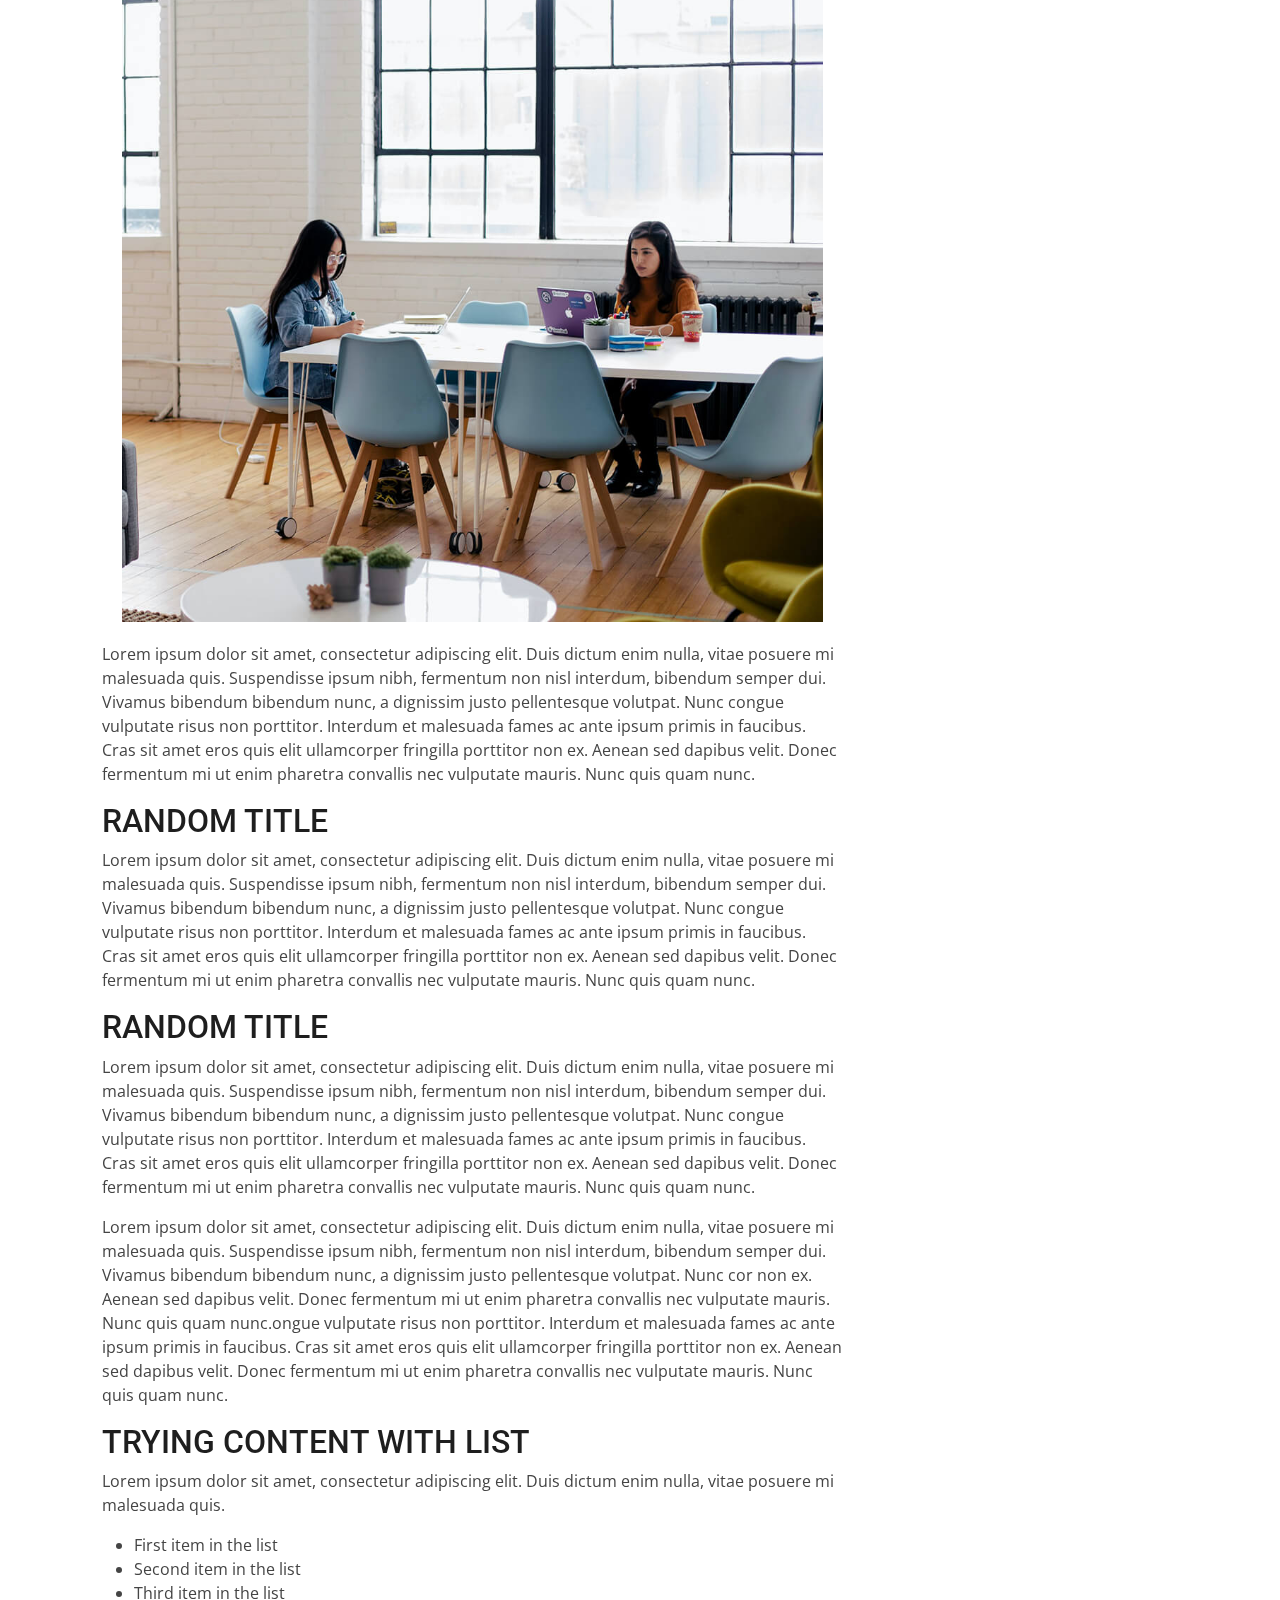
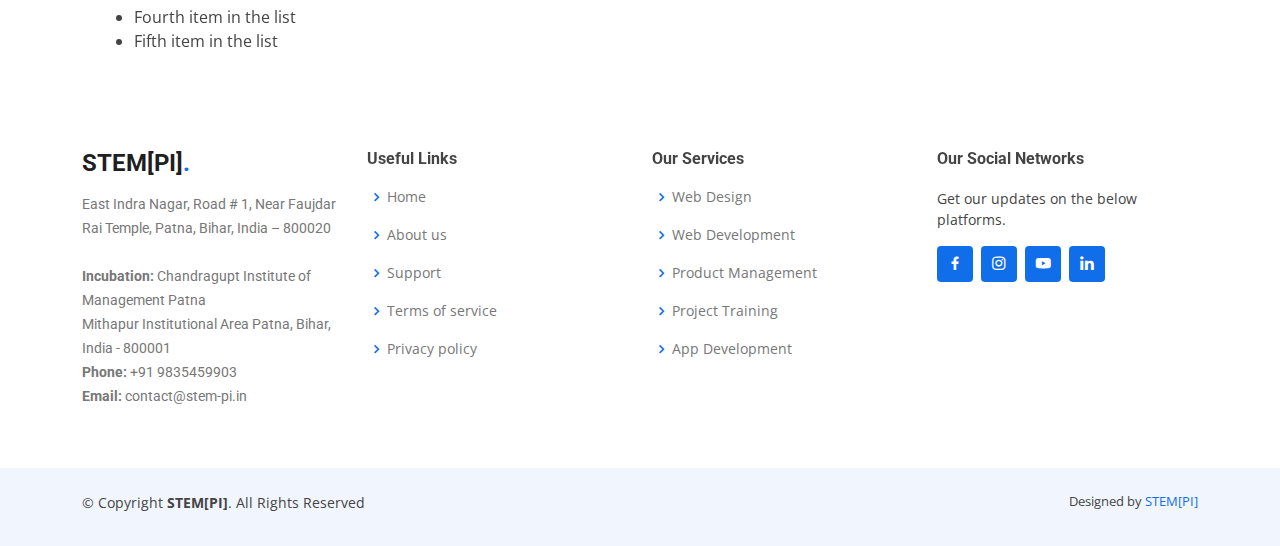
<file: blog-details.html>
<!DOCTYPE html>
<html lang="en">

<head>
<!-- Google tag (gtag.js) -->
<script async src="https://www.googletagmanager.com/gtag/js?id=G-9Z9HYFR2FH"></script>
<script>
  window.dataLayer = window.dataLayer || [];
  function gtag(){dataLayer.push(arguments);}
  gtag('js', new Date());

  gtag('config', 'G-9Z9HYFR2FH');
</script>
  <meta charset="utf-8">
  <meta content="width=device-width, initial-scale=1.0" name="viewport">

  <title>STEM[PI]</title>
  <meta content="" name="description">
  <meta content="" name="keywords">

  <!-- Favicons -->
  <link href="assets/img/stem-pi-favicon.png" rel="icon">
  <link href="assets/img/stem-pi-touch-icon.png" rel="apple-touch-icon">

  <!-- Google Fonts -->
  <link href="https://fonts.googleapis.com/css?family=Open+Sans:300,300i,400,400i,600,600i,700,700i|Roboto:300,300i,400,400i,500,500i,600,600i,700,700i|Poppins:300,300i,400,400i,500,500i,600,600i,700,700i" rel="stylesheet">

  <!-- Vendor CSS Files -->
  <link href="assets/vendor/aos/aos.css" rel="stylesheet">
  <link href="assets/vendor/bootstrap/css/bootstrap.min.css" rel="stylesheet">
  <link href="assets/vendor/bootstrap-icons/bootstrap-icons.css" rel="stylesheet">
  <link href="assets/vendor/boxicons/css/boxicons.min.css" rel="stylesheet">
  <link href="assets/vendor/glightbox/css/glightbox.min.css" rel="stylesheet">
  <link href="assets/vendor/swiper/swiper-bundle.min.css" rel="stylesheet">

  <!-- Template Main CSS File -->
  <link href="assets/css/style.css" rel="stylesheet">
</head>

<body>

  <!-- ======= Top Bar ======= -->
  <section id="topbar" class="d-flex align-items-center">
    <div class="container d-flex justify-content-center justify-content-md-between">
      <div class="contact-info d-flex align-items-center">
        <i class="bi bi-envelope d-flex align-items-center"><a href="mailto:contact@stem-pi.in">contact@stem-pi.in</a></i>
        <i class="bi bi-phone d-flex align-items-center ms-4"><span>+91 9835459903</span></i>
      </div>
      <div class="social-links d-none d-md-flex align-items-center">
        <!--<a href="#" class="twitter"><i class="bi bi-twitter"></i></a>-->
        <a href="https://www.facebook.com/stempi.official/" class="facebook"><i class="bi bi-facebook"></i></a>
        <a href="https://www.instagram.com/stem_pi_official/" class="instagram"><i class="bi bi-instagram"></i></a>
        <a href="https://www.linkedin.com/company/stem-pi/" class="linkedin"><i class="bi bi-linkedin"></i></i></a>
		<a href="https://www.youtube.com/channel/UCk-uJbc6nfaVNAN2231ko1w" class="google-plus"><i class="bx bxl-youtube"></i></a>
      </div>
    </div>
  </section>

  <!-- ======= Header ======= -->
  <header id="header" class="d-flex align-items-center">
    <div class="container d-flex align-items-center justify-content-between">

      <!--<h1 class="logo"><a href="index.html">BizLand<span>.</span></a></h1>-->
      <!-- Uncomment below if you prefer to use an image logo -->
      <a href="index.html" class="logo"><img src="assets/img/logo.png" alt=""></a>

      <nav id="navbar" class="navbar">
        <ul>
        <li><a class="nav-link scrollto" href="index.html">Home</a></li>
          <li><a class="nav-link scrollto" href="index.html#about">About</a></li>
		  <li><a class="nav-link scrollto" href="index.html#portfolio">Product</a></li>
          <li><a class="nav-link scrollto" href="index.html#services">Support</a></li>
          <li><a class="nav-link scrollto" href="index.html#pricing">Pricing</a></li>
		  
          <li><a class="nav-link scrollto" href="index.html#contact">Contact</a></li>
		  <li><a class="nav-link scrollto" href="index.html#feedback">Feedback</a></li>
		  <li><a class="nav-link scrollto active" href="blog.html">BLOG</a></li>
        </ul>
        <i class="bi bi-list mobile-nav-toggle"></i>
      </nav>
      <!-- .navbar -->
    </div>
  </header><!-- End Header -->

  <main id="main" > 
    <div class="container">
      <div class="content">
        <div class="text" data-aos="fade-up">
          <h1>BLOG TITLE</h1>
          <span class="card-text date"><small class="text-muted">05th Jan 2024</small></span>
          <br>
          <p>Lorem ipsum dolor sit amet, consectetur adipiscing elit. Duis dictum enim nulla, vitae posuere mi malesuada quis. Suspendisse ipsum nibh, fermentum non nisl interdum, bibendum semper dui. Vivamus bibendum bibendum nunc, a dignissim justo pellentesque volutpat. Nunc congue vulputate risus non porttitor. Interdum et malesuada fames ac ante ipsum primis in faucibus. Cras sit amet eros quis elit ullamcorper fringilla porttitor non ex. Aenean sed dapibus velit. Donec fermentum mi ut enim pharetra convallis nec vulputate mauris. Nunc quis quam nunc.</p>
          <p>Lorem ipsum dolor sit amet, consectetur adipiscing elit. Duis dictum enim nulla, vitae posuere mi malesuada quis. Suspendisse ipsum nibh, fermentum non nisl interdum, bibendum semper dui. Vivamus bibendum bibendum nunc, a dignissim justo pellentesque volutpat. Nunc congue vulputate risus non porttitor. Interdum et malesuada fames ac ante ipsum primis in faucibus. Cras sit amet eros quis elit ullamcorper fringilla porttitor non ex. Aenean sed dapibus velit. Donec fermentum mi ut enim pharetra convallis nec vulputate mauris. Nunc quis quam nunc.</p>
          <h2>TRYING CARAOUSEL</h2>
          <div id="carouselExample" class="carousel slide">
            <div class="carousel-inner">
              <div class="carousel-item active">
                <img src="assets\img\about.jpg" class="d-block w-100" alt="...">
              </div>
              <div class="carousel-item">
                <img src="assets\img\about.jpg" class="d-block w-100" alt="...">
              </div>
              <div class="carousel-item">
                <img src="assets\img\about.jpg" class="d-block w-100" alt="...">
              </div>
            </div>
            <button class="carousel-control-prev" type="button" data-bs-target="#carouselExample" data-bs-slide="prev">
              <span class="carousel-control-prev-icon" aria-hidden="true"></span>
              <span class="visually-hidden">Previous</span>
            </button>
            <button class="carousel-control-next" type="button" data-bs-target="#carouselExample" data-bs-slide="next">
              <span class="carousel-control-next-icon" aria-hidden="true"></span>
              <span class="visually-hidden">Next</span>
            </button>
          </div>

          <p>Lorem ipsum dolor sit amet, consectetur adipiscing elit. Duis dictum enim nulla, vitae posuere mi malesuada quis. Suspendisse ipsum nibh, fermentum non nisl interdum, bibendum semper dui. Vivamus bibendum bibendum nunc, a dignissim justo pellentesque volutpat. Nunc congue vulputate risus non porttitor. Interdum et malesuada fames ac ante ipsum primis in faucibus. Cras sit amet eros quis elit ullamcorper fringilla porttitor non ex. Aenean sed dapibus velit. Donec fermentum mi ut enim pharetra convallis nec vulputate mauris. Nunc quis quam nunc.</p>
          <p>Lorem ipsum dolor sit amet, consectetur adipiscing elit. Duis dictum enim nulla, vitae posuere mi malesuada quis. Suspendisse ipsum nibh, fermentum non nisl interdum, bibendum semper dui. Vivamus bibendum bibendum nunc, a dignissim justo pellentesque volutpat. Nunc congue vulputate risus non porttitor. Interdum et malesuada fames ac ante ipsum primis in faucibus. Cras sit amet eros quis elit ullamcorper fringilla porttitor non ex. Aenean sed dapibus velit. Donec fermentum mi ut enim pharetra convallis nec vulputate mauris. Nunc quis quam nunc.</p>
          <h2>RANDOM TITLE</h2>
          <p>Lorem ipsum dolor sit amet, consectetur adipiscing elit. Duis dictum enim nulla, vitae posuere mi malesuada quis. Suspendisse ipsum nibh, fermentum non nisl interdum, bibendum semper dui. Vivamus bibendum bibendum nunc, a dignissim justo pellentesque volutpat. Nunc congue vulputate risus non porttitor. Interdum et malesuada fames ac ante ipsum primis in faucibus. Cras sit amet eros quis elit ullamcorper fringilla porttitor non ex. Aenean sed dapibus velit. Donec fermentum mi ut enim pharetra convallis nec vulputate mauris. Nunc quis quam nunc.</p>
          <figure>
            <img src="assets\img\about.jpg" alt="" style="width:100%" class="img-fluid image">
            <figcaption>Fig.1 - Trulli, Puglia, Italy.</figcaption>
          </figure>
          <p>Lorem ipsum dolor sit amet, consectetur adipiscing elit. Duis dictum enim nulla, vitae posuere mi malesuada quis. Suspendisse ipsum nibh, fermentum non nisl interdum, bibendum semper dui. Vivamus bibendum bibendum nunc, a dignissim justo pellentesque volutpat. Nunc congue vulputate risus non porttitor. Interdum et malesuada fames ac ante ipsum primis in faucibus. Cras sit amet eros quis elit ullamcorper fringilla porttitor non ex. Aenean sed dapibus velit. Donec fermentum mi ut enim pharetra convallis nec vulputate mauris. Nunc quis quam nunc.</p>
          <p>Lorem ipsum dolor sit amet, consectetur adipiscing elit. Duis dictum enim nulla, vitae posuere mi malesuada quis. Suspendisse ipsum nibh, fermentum non nisl interdum, bibendum semper dui. Vivamus bibendum bibendum nunc, a dignissim justo pellentesque volutpat. Nunc congue vulputate risus non porttitor. Interdum et malesuada fames ac ante ipsum primis in faucibus. Cras sit amet eros quis elit ullamcorper fringilla porttitor non ex. Aenean sed dapibus velit. Donec fermentum mi ut enim pharetra convallis nec vulputate mauris. Nunc quis quam nunc.</p> 
          <h2>RANDOM TITLE</h2> 
          <p>Lorem ipsum dolor sit amet, consectetur adipiscing elit. Duis dictum enim nulla, vitae posuere mi malesuada quis. Suspendisse ipsum nibh, fermentum non nisl interdum, bibendum semper dui. Vivamus bibendum bibendum nunc, a dignissim justo pellentesque volutpat. Nunc congue vulputate risus non porttitor. Interdum et malesuada fames ac ante ipsum primis in faucibus. Cras sit amet eros quis elit ullamcorper fringilla porttitor non ex. Aenean sed dapibus velit. Donec fermentum mi ut enim pharetra convallis nec vulputate mauris. Nunc quis quam nunc.</p>
          <img src="assets\img\about.jpg" class="img-fluid image" ><br>
          <p>Lorem ipsum dolor sit amet, consectetur adipiscing elit. Duis dictum enim nulla, vitae posuere mi malesuada quis. Suspendisse ipsum nibh, fermentum non nisl interdum, bibendum semper dui. Vivamus bibendum bibendum nunc, a dignissim justo pellentesque volutpat. Nunc congue vulputate risus non porttitor. Interdum et malesuada fames ac ante ipsum primis in faucibus. Cras sit amet eros quis elit ullamcorper fringilla porttitor non ex. Aenean sed dapibus velit. Donec fermentum mi ut enim pharetra convallis nec vulputate mauris. Nunc quis quam nunc.</p> 
          <h2>RANDOM TITLE</h2>
          <p>Lorem ipsum dolor sit amet, consectetur adipiscing elit. Duis dictum enim nulla, vitae posuere mi malesuada quis. Suspendisse ipsum nibh, fermentum non nisl interdum, bibendum semper dui. Vivamus bibendum bibendum nunc, a dignissim justo pellentesque volutpat. Nunc congue vulputate risus non porttitor. Interdum et malesuada fames ac ante ipsum primis in faucibus. Cras sit amet eros quis elit ullamcorper fringilla porttitor non ex. Aenean sed dapibus velit. Donec fermentum mi ut enim pharetra convallis nec vulputate mauris. Nunc quis quam nunc.</p>
          <h2>RANDOM TITLE</h2>
          <p>Lorem ipsum dolor sit amet, consectetur adipiscing elit. Duis dictum enim nulla, vitae posuere mi malesuada quis. Suspendisse ipsum nibh, fermentum non nisl interdum, bibendum semper dui. Vivamus bibendum bibendum nunc, a dignissim justo pellentesque volutpat. Nunc congue vulputate risus non porttitor. Interdum et malesuada fames ac ante ipsum primis in faucibus. Cras sit amet eros quis elit ullamcorper fringilla porttitor non ex. Aenean sed dapibus velit. Donec fermentum mi ut enim pharetra convallis nec vulputate mauris. Nunc quis quam nunc.</p>
          <p>Lorem ipsum dolor sit amet, consectetur adipiscing elit. Duis dictum enim nulla, vitae posuere mi malesuada quis. Suspendisse ipsum nibh, fermentum non nisl interdum, bibendum semper dui. Vivamus bibendum bibendum nunc, a dignissim justo pellentesque volutpat. Nunc cor non ex. Aenean sed dapibus velit. Donec fermentum mi ut enim pharetra convallis nec vulputate mauris. Nunc quis quam nunc.ongue vulputate risus non porttitor. Interdum et malesuada fames ac ante ipsum primis in faucibus. Cras sit amet eros quis elit ullamcorper fringilla porttitor non ex. Aenean sed dapibus velit. Donec fermentum mi ut enim pharetra convallis nec vulputate mauris. Nunc quis quam nunc.</p>
          <h2>TRYING CONTENT WITH LIST</h2>
          <p>Lorem ipsum dolor sit amet, consectetur adipiscing elit. Duis dictum enim nulla, vitae posuere mi malesuada quis.</p>
          <ul>
            <li>First item in the list</li>
            <li>Second item in the list</li>
            <li>Third item in the list</li>
            <li>Fourth item in the list</li>
            <li>Fifth item in the list</li>
          </ul>
        </div>
        <div class="img">
          <img src="assets\img\side_banner.png" alt="fixed image">
        </div>
      </div>
    </div>
  </main>

  <!-- ======= Footer ======= -->
  <footer id="footer">
    <div class="footer-top">
      <div class="container">
        <div class="row">

          <div class="col-lg-3 col-md-6 footer-contact">
            <h3>STEM[PI]<span>.</span></h3>
            <p>
              East Indra Nagar, Road # 1, Near Faujdar Rai Temple, Patna, Bihar, India – 800020
				<br><br>
			  <strong>Incubation:</strong> Chandragupt Institute of Management Patna <br>Mithapur Institutional Area Patna, Bihar, India - 800001<br>
              <strong>Phone:</strong> +91 9835459903<br>
              <strong>Email:</strong> contact@stem-pi.in<br>
            </p>
          </div>

          <div class="col-lg-3 col-md-6 footer-links">
            <h4>Useful Links</h4>
            <ul>
              <li><i class="bx bx-chevron-right"></i> <a href="index.html">Home</a></li>
              <li><i class="bx bx-chevron-right"></i> <a href="#about">About us</a></li>
              <li><i class="bx bx-chevron-right"></i> <a href="#services">Support</a></li>
              <li><i class="bx bx-chevron-right"></i> <a href="#">Terms of service</a></li>
              <li><i class="bx bx-chevron-right"></i> <a href="#">Privacy policy</a></li>
            </ul>
          </div>

          <div class="col-lg-3 col-md-6 footer-links">
            <h4>Our Services</h4>
            <ul>
              <li><i class="bx bx-chevron-right"></i> <a href="#">Web Design</a></li>
              <li><i class="bx bx-chevron-right"></i> <a href="#">Web Development</a></li>
              <li><i class="bx bx-chevron-right"></i> <a href="#">Product Management</a></li>
              <li><i class="bx bx-chevron-right"></i> <a href="#">Project Training</a></li>
              <li><i class="bx bx-chevron-right"></i> <a href="#">App Development</a></li>
            </ul>
          </div>

          <div class="col-lg-3 col-md-6 footer-links">
            <h4>Our Social Networks</h4>
            <p>Get our updates on the below platforms.</p>
            <div class="social-links mt-3">
              <!--<a href="#" class="twitter"><i class="bx bxl-twitter"></i></a>-->
              <a href="https://www.facebook.com/stempi.official/" class="facebook"><i class="bx bxl-facebook"></i></a>
              <a href="https://www.instagram.com/stem_pi_official/" class="instagram"><i class="bx bxl-instagram"></i></a>
              <a href="https://www.youtube.com/channel/UCk-uJbc6nfaVNAN2231ko1w" class="google-plus"><i class="bx bxl-youtube"></i></a>
              <a href="https://www.linkedin.com/company/stem-pi/" class="linkedin"><i class="bx bxl-linkedin"></i></a>
            </div>
          </div>

        </div>
      </div>
    </div>

    <div class="container py-4 counter">
      <div class="copyright">
        &copy; Copyright <strong><span>STEM[PI]</span></strong>. All Rights Reserved 
      </div>
	  <!--<div class="visitercounter">
		<a href='https://www.free-counters.org/'>Visit Counters</a> <script type='text/javascript' src='https://www.freevisitorcounters.com/auth.php?id=38a29a9fe6c771f8b26e9fc268519bf57528807c'></script>
		<script type="text/javascript" src="https://www.freevisitorcounters.com/en/home/counter/1053832/t/5"></script>
	</div>-->
	
      <div class="credits">
        Designed by <a href="#">STEM[PI]</a>
      </div>
    </div>
  </footer><!-- End Footer -->

  <div id="preloader"></div>
  <a href="#" class="back-to-top d-flex align-items-center justify-content-center"><i class="bi bi-arrow-up-short"></i></a>
  <a href="https://api.whatsapp.com/send?phone=919835459903&text=Hi" class="float" target="_blank">
  <i class="bi bi-whatsapp"></i>
  </a>

  <!-- Vendor JS Files -->
  <script src="assets/vendor/aos/aos.js"></script>
  <script src="assets/vendor/bootstrap/js/bootstrap.bundle.min.js"></script>
  <script src="assets/vendor/glightbox/js/glightbox.min.js"></script>
  <script src="assets/vendor/isotope-layout/isotope.pkgd.min.js"></script>
  <script src="assets/vendor/php-email-form/validate.js"></script>
  <script src="assets/vendor/purecounter/purecounter.js"></script>
  <script src="assets/vendor/swiper/swiper-bundle.min.js"></script>
  <script src="assets/vendor/waypoints/noframework.waypoints.js"></script>

  <!-- Template Main JS File -->
  <script src="assets/js/main.js"></script>
  
  <script src="http://code.jquery.com/jquery-3.3.1.min.js"></script>
	<script type="text/javascript">
        function sendContact() {
            var name = $("#name");
            var email = $("#email");
            var mobile = $("#mobile");
            var message = $("#message");
			
            if (isNotEmpty(name) && isNotEmpty(email) && isNotEmpty(mobile) && isNotEmpty(message)) {
                $.ajax({
                   url: 'https://www.stash-hunt.com/webContact',
                   method: 'POST',
                   dataType: 'json',
                   data: {
                       name: name.val(),
                       email: email.val(),
                       mobile: mobile.val(),
                       message: message.val()
                   }, success: function (response) {
                        $('#form_contact')[0].reset();
                        $('.sent-notification').text("Message Sent Successfully.");
						setTimeout(function() {
							$('.sent-notification').fadeOut('fast');
						}, 2000);
					}
                });
            }
        }

		function requestDemo() {
		
            var demoemail = $("#demoemail");
           
            if (isNotEmpty(demoemail)) {
                $.ajax({
                   url: 'https://www.stash-hunt.com/requestDemo',
                   method: 'POST',
                   dataType: 'json',
                   data: {
                       demoemail: demoemail.val(),
                       
                   }, success: function (response) {
                        $('#form_demo')[0].reset();
                        $('.demo-sent-notification').text("Message Sent Successfully.");
						setTimeout(function() {
							$('.demo-sent-notification').fadeOut('fast');
						}, 2000);
                   }
                });
            }
        }
		
		function sendFeedback() {
            var name = $("#feedback_name");
            var email = $("#feedback_email");
            var mobile = $("#feedback_mobile");
            var message = $("#feedback_message");
			
            if (isNotEmpty(name) && isNotEmpty(email) && isNotEmpty(mobile) && isNotEmpty(message)) {
                $.ajax({
                   url: 'https://www.stash-hunt.com/webFeedback',
                   method: 'POST',
                   dataType: 'json',
                   data: {
                       name: name.val(),
                       email: email.val(),
                       mobile: mobile.val(),
                       message: message.val()
                   }, success: function (response) {
                        $('#form_feedback')[0].reset();
                        $('.feedback-sent-notification').text("Message Sent Successfully.");
						setTimeout(function() {
							$('.feedback-sent-notification').fadeOut('fast');
						}, 2000);
                   }
                });
            }
        }
		
		function sendPython() {
            var name = $("#python_name");
            var email = $("#python_email");
            var mobile = $("#python_mobile");
            var message = $("#python_message");
			
            if (isNotEmpty(name) && isNotEmpty(email) && isNotEmpty(mobile) && isNotEmpty(message)) {
                $.ajax({
                   url: 'https://www.stash-hunt.com/webPython',
                   method: 'POST',
                   dataType: 'json',
                   data: {
                       name: name.val(),
                       email: email.val(),
                       mobile: mobile.val(),
                       message: message.val()
                   }, success: function (response) {
                        $('#form_python')[0].reset();
                        $('.python-sent-notification').text("Message Sent Successfully.");
						setTimeout(function() {
							$('.python-sent-notification').fadeOut('fast');
						}, 2000);
                   }
                });
            }
        }
		
        function isNotEmpty(caller) {
            if (caller.val() == "") {
                caller.css('border', '1px solid red');
                return false;
            } else
                caller.css('border', '');

            return true;
        }
		
		setTimeout(function() {
    $('#sent-notification').fadeOut('fast');
}, 1000); // <-- time in milliseconds

  </script>
	
</body>

</html>
</file>
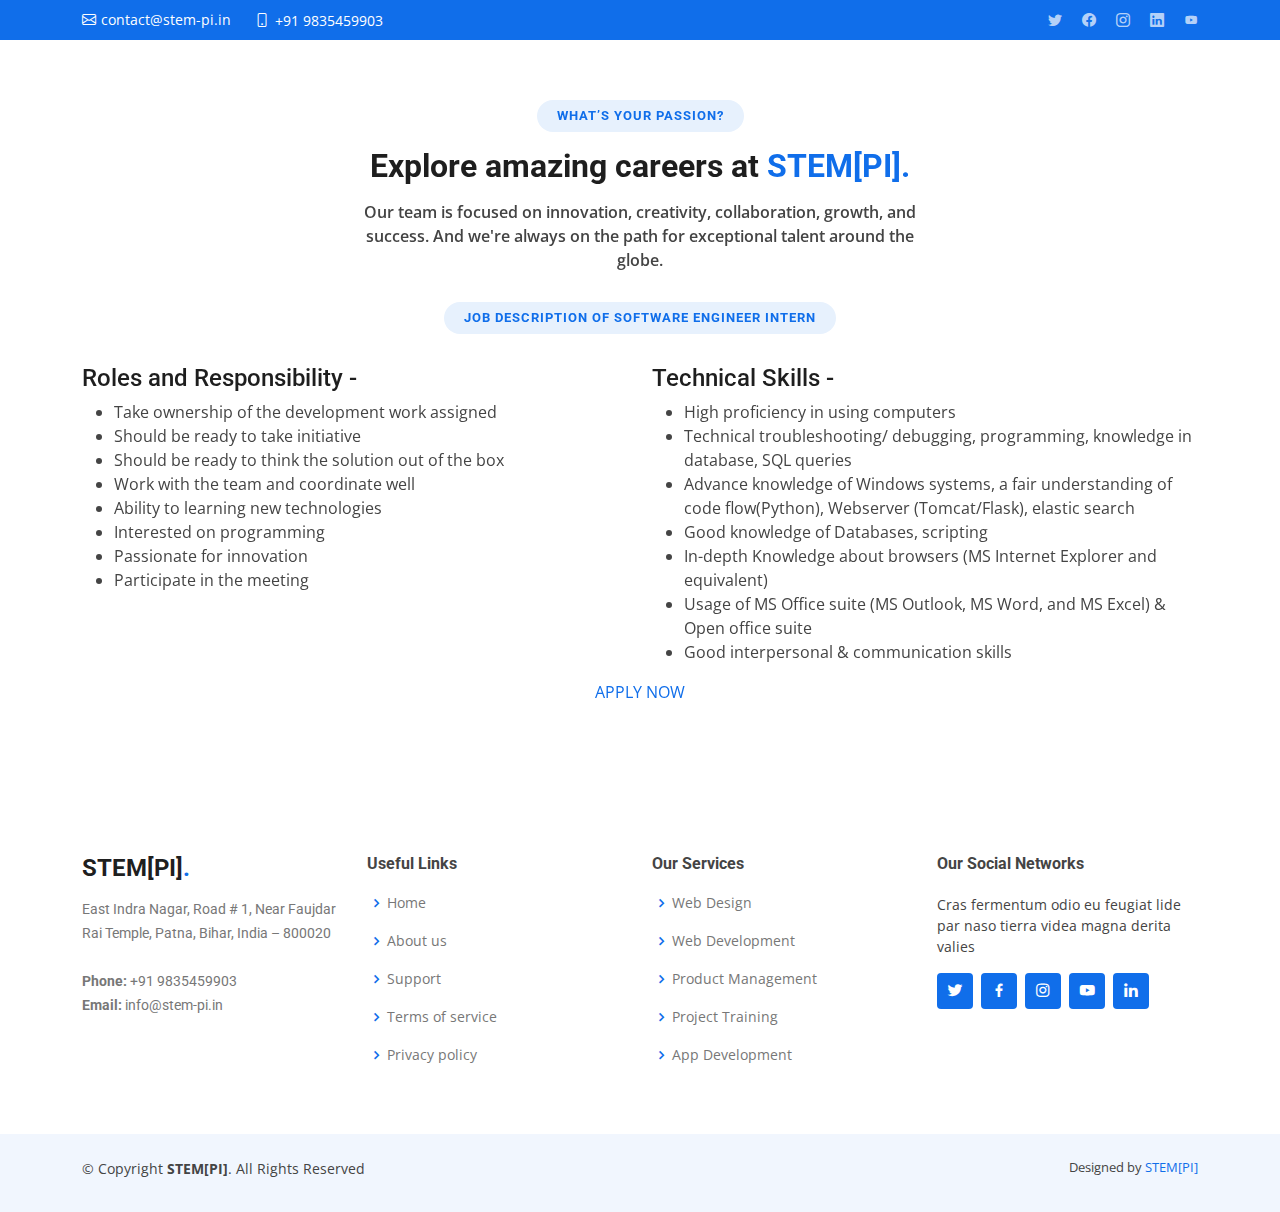
<file: engineering-details.html>
<!DOCTYPE html>
<html lang="en">

<head>
<!-- Google tag (gtag.js) -->
<script async src="https://www.googletagmanager.com/gtag/js?id=G-9Z9HYFR2FH"></script>
<script>
  window.dataLayer = window.dataLayer || [];
  function gtag(){dataLayer.push(arguments);}
  gtag('js', new Date());

  gtag('config', 'G-9Z9HYFR2FH');
</script>
  <meta charset="utf-8">
  <meta content="width=device-width, initial-scale=1.0" name="viewport">

  <title>STEM[PI] Engineering Details</title>
  <meta content="" name="description">
  <meta content="" name="keywords">

  <!-- Favicons -->
  <link href="assets/img/stem-pi-favicon.png" rel="icon">
  <link href="assets/img/stem-pi-touch-icon.png" rel="apple-touch-icon">

  <!-- Google Fonts -->
  <link href="https://fonts.googleapis.com/css?family=Open+Sans:300,300i,400,400i,600,600i,700,700i|Roboto:300,300i,400,400i,500,500i,600,600i,700,700i|Poppins:300,300i,400,400i,500,500i,600,600i,700,700i" rel="stylesheet">

  <!-- Vendor CSS Files -->
  <link href="assets/vendor/aos/aos.css" rel="stylesheet">
  <link href="assets/vendor/bootstrap/css/bootstrap.min.css" rel="stylesheet">
  <link href="assets/vendor/bootstrap-icons/bootstrap-icons.css" rel="stylesheet">
  <link href="assets/vendor/boxicons/css/boxicons.min.css" rel="stylesheet">
  <link href="assets/vendor/glightbox/css/glightbox.min.css" rel="stylesheet">
  <link href="assets/vendor/swiper/swiper-bundle.min.css" rel="stylesheet">

  <!-- Template Main CSS File -->
  <link href="assets/css/style.css" rel="stylesheet">
</head>

<body>

  <!-- ======= Top Bar ======= -->
  <section id="topbar" class="d-flex align-items-center">
    <div class="container d-flex justify-content-center justify-content-md-between">
      <div class="contact-info d-flex align-items-center">
        <i class="bi bi-envelope d-flex align-items-center"><a href="mailto:contact@stem-pi.in">contact@stem-pi.in</a></i>
        <i class="bi bi-phone d-flex align-items-center ms-4"><span>+91 9835459903</span></i>
      </div>
      <div class="social-links d-none d-md-flex align-items-center">
        <a href="#" class="twitter"><i class="bi bi-twitter"></i></a>
        <a href="https://www.facebook.com/stempi567" class="facebook"><i class="bi bi-facebook"></i></a>
        <a href="https://www.instagram.com/stempi.official/" class="instagram"><i class="bi bi-instagram"></i></a>
        <a href="https://www.linkedin.com/in/stem-pi-9aaa91215/" class="linkedin"><i class="bi bi-linkedin"></i></i></a>
		<a href="https://www.youtube.com/channel/UCk-uJbc6nfaVNAN2231ko1w" class="google-plus"><i class="bx bxl-youtube"></i></a>
      </div>
    </div>
  </section>

  
  
	
   <!-- ======= Skills Section ======= -->
    <section id="skills" class="skills">
      <div class="container" data-aos="fade-up">

		<div class="section-title">
          <h2>What’s your passion?</h2>
          <h3>Explore amazing careers at <span>STEM[PI].</span></h3>
		  <p>Our team is focused on innovation, creativity, collaboration, growth, and success. And we're always on the path for exceptional talent around the globe.</p>
        </div>
		
        <div class="row skills-content">
		<div class="section-title">
          <h2>Job Description of Software Engineer Intern</h2>
		  </div>
			
			<div class="col-lg-6 col-md-9 footer-links">
            <h4>Roles and Responsibility - </h4>
            <ul>
              <li><i></i>Take ownership of the development work assigned</li>
              <li><i></i>Should be ready to take initiative</li>
			  <li><i></i>Should be ready to think the solution out of the box</li>
			  <li><i></i>Work with the team and coordinate well</li>
			  <li><i></i>Ability to learning new technologies</li>
			  <li><i></i>Interested on programming</li>
			  <li><i></i>Passionate for innovation</li>
			  <li><i></i>Participate in the meeting</li>
            </ul>
          </div>
		  
		  <div class="col-lg-6 col-md-9 footer-links">
            <h4>Technical Skills - </h4>
            <ul>
              <li><i></i>High proficiency in using computers</li>
              <li><i></i>Technical troubleshooting/ debugging, programming, knowledge in database, SQL queries</li>
			  <li><i></i>Advance knowledge of Windows systems, a fair understanding of code flow(Python), Webserver (Tomcat/Flask), elastic search</li>
			  <li><i></i>Good knowledge of Databases, scripting</li>
			  <li><i></i>In-depth Knowledge about browsers (MS Internet Explorer and equivalent)</li>
			  <li><i></i>Usage of MS Office suite (MS Outlook, MS Word, and MS Excel) & Open office suite</li>
			  <li><i></i>Good interpersonal & communication skills</li>
            </ul>
          </div>
        </div>
		<div class="section-title">
          <a href="http://localhost:5555/engineering_apply" class="details-link" title="More Details">APPLY NOW</i></a>
		</div>
		
      </div>
    </section><!-- End Skills Section -->
	
  <!-- ======= Footer ======= -->
  <footer id="footer">
    <div class="footer-top">
      <div class="container">
        <div class="row">

          <div class="col-lg-3 col-md-6 footer-contact">
            <h3>STEM[PI]<span>.</span></h3>
            <p>
              East Indra Nagar, Road # 1, Near Faujdar Rai Temple, Patna, Bihar, India – 800020
				<br><br>
              <strong>Phone:</strong> +91 9835459903<br>
              <strong>Email:</strong> info@stem-pi.in<br>
            </p>
          </div>

          <div class="col-lg-3 col-md-6 footer-links">
            <h4>Useful Links</h4>
            <ul>
              <li><i class="bx bx-chevron-right"></i> <a href="#hero">Home</a></li>
              <li><i class="bx bx-chevron-right"></i> <a href="#about">About us</a></li>
              <li><i class="bx bx-chevron-right"></i> <a href="#services">Support</a></li>
              <li><i class="bx bx-chevron-right"></i> <a href="#">Terms of service</a></li>
              <li><i class="bx bx-chevron-right"></i> <a href="#">Privacy policy</a></li>
            </ul>
          </div>

          <div class="col-lg-3 col-md-6 footer-links">
            <h4>Our Services</h4>
            <ul>
              <li><i class="bx bx-chevron-right"></i> <a href="#">Web Design</a></li>
              <li><i class="bx bx-chevron-right"></i> <a href="#">Web Development</a></li>
              <li><i class="bx bx-chevron-right"></i> <a href="#">Product Management</a></li>
              <li><i class="bx bx-chevron-right"></i> <a href="#">Project Training</a></li>
              <li><i class="bx bx-chevron-right"></i> <a href="#">App Development</a></li>
            </ul>
          </div>

          <div class="col-lg-3 col-md-6 footer-links">
            <h4>Our Social Networks</h4>
            <p>Cras fermentum odio eu feugiat lide par naso tierra videa magna derita valies</p>
            <div class="social-links mt-3">
              <a href="#" class="twitter"><i class="bx bxl-twitter"></i></a>
              <a href="https://www.facebook.com/stempi567" class="facebook"><i class="bx bxl-facebook"></i></a>
              <a href="https://www.instagram.com/stempi.official/" class="instagram"><i class="bx bxl-instagram"></i></a>
              <a href="https://www.youtube.com/channel/UCk-uJbc6nfaVNAN2231ko1w" class="google-plus"><i class="bx bxl-youtube"></i></a>
              <a href="https://www.linkedin.com/in/stem-pi-9aaa91215/" class="linkedin"><i class="bx bxl-linkedin"></i></a>
            </div>
          </div>

        </div>
      </div>
    </div>

    <div class="container py-4">
      <div class="copyright">
        &copy; Copyright <strong><span>STEM[PI]</span></strong>. All Rights Reserved
      </div>
      <div class="credits">
        Designed by <a href="https://www.stem-pi.in">STEM[PI]</a>
      </div>
    </div>
  </footer><!-- End Footer -->

  <div id="preloader"></div>
  <a href="#" class="back-to-top d-flex align-items-center justify-content-center"><i class="bi bi-arrow-up-short"></i></a>

  <!-- Vendor JS Files -->
  <script src="assets/vendor/aos/aos.js"></script>
  <script src="assets/vendor/bootstrap/js/bootstrap.bundle.min.js"></script>
  <script src="assets/vendor/glightbox/js/glightbox.min.js"></script>
  <script src="assets/vendor/isotope-layout/isotope.pkgd.min.js"></script>
  <script src="assets/vendor/php-email-form/validate.js"></script>
  <script src="assets/vendor/purecounter/purecounter.js"></script>
  <script src="assets/vendor/swiper/swiper-bundle.min.js"></script>
  <script src="assets/vendor/waypoints/noframework.waypoints.js"></script>

  <!-- Template Main JS File -->
  <script src="assets/js/main.js"></script>

</body>

</html>
</file>
<file: assets/css/style.css>
/*--------------------------------------------------------------
# General
--------------------------------------------------------------*/
*{
  margin: 0;
	padding: 0;
	box-sizing: border-box;
}

body {
  margin: 0px !important;
  font-family: "Open Sans", sans-serif;
  color: #444444;
}

a {
  color: #106eea;
  text-decoration: none;
}

a:hover {
  color: #3b8af2;
  text-decoration: none;
}

h1, h2, h3, h4, h5, h6 {
  font-family: "Roboto", sans-serif;
  color:#000000e1;
}

/*--------------------------------------------------------------
# Preloader
--------------------------------------------------------------*/
#preloader {
  position: fixed;
  top: 0;
  left: 0;
  right: 0;
  bottom: 0;
  z-index: 9999;
  overflow: hidden;
  background: #fff;
}

#preloader:before {
  content: "";
  position: fixed;
  top: calc(50% - 30px);
  left: calc(50% - 30px);
  border: 6px solid #106eea;
  border-top-color: #e2eefd;
  border-radius: 50%;
  width: 60px;
  height: 60px;
  -webkit-animation: animate-preloader 1s linear infinite;
  animation: animate-preloader 1s linear infinite;
}

@-webkit-keyframes animate-preloader {
  0% {
    transform: rotate(0deg);
  }
  100% {
    transform: rotate(360deg);
  }
}

@keyframes animate-preloader {
  0% {
    transform: rotate(0deg);
  }
  100% {
    transform: rotate(360deg);
  }
}

/*--------------------------------------------------------------
# Back to top button
--------------------------------------------------------------*/
.back-to-top {
  position: fixed;
  visibility: hidden;
  opacity: 0;
  right: 15px;
  bottom: 15px;
  z-index: 996;
  background: #106eea;
  width: 40px;
  height: 40px;
  border-radius: 4px;
  transition: all 0.4s;
}

.back-to-top i {
  font-size: 28px;
  color: #fff;
  line-height: 0;
}

.back-to-top:hover {
  background: #3284f1;
  color: #fff;
}

.back-to-top.active {
  visibility: visible;
  opacity: 1;
}

/*--------------------------------------------------------------
# Disable aos animation delay on mobile devices
--------------------------------------------------------------*/
@media screen and (max-width: 768px) {
  [data-aos-delay] {
    transition-delay: 0 !important;
  }
}

/*--------------------------------------------------------------
# Top Bar
--------------------------------------------------------------*/
#topbar {
  background: #106eea;
  height: 40px;
  font-size: 14px;
  transition: all 0.5s;
  color: #fff;
  padding: 0;
  isolation: isolate;
}

#topbar .contact-info i {
  font-style: normal;
  color: #fff;
}

#topbar .contact-info i a, #topbar .contact-info i span {
  padding-left: 5px;
  color: #fff;
}

#topbar .contact-info i a {
  line-height: 0;
  transition: 0.3s;
  transition: 0.3s;
}

#topbar .contact-info i a:hover {
  color: #fff;
  text-decoration: underline;
}

#topbar .social-links a {
  color: rgba(255, 255, 255, 0.7);
  line-height: 0;
  transition: 0.3s;
  margin-left: 20px;
}

#topbar .social-links a:hover {
  color: white;
}

/*--------------------------------------------------------------
# Header
--------------------------------------------------------------*/
#header {
  background: #fff;
  transition: all 0.5s;
  z-index: 997;
  height: 86px;
  box-shadow: 0px 2px 15px rgba(0, 0, 0, 0.1);
}

#header.fixed-top {
  height: 70px;
}

#header .logo {
  font-size: 30px;
  margin: 0;
  padding: 0;
  line-height: 1;
  font-weight: 600;
  letter-spacing: 0.8px;
  font-family: "Poppins", sans-serif;
}

#header .logo a {
  color: #222222;
}

#header .logo a span {
  color: #106eea;
}

#header .logo img {
  max-height: 40px;
}

.scrolled-offset {
  margin-top: 70px;
}

/*--------------------------------------------------------------
# Navigation Menu
--------------------------------------------------------------*/
/**
* Desktop Navigation 
*/
.navbar {
  padding: 0;
}

.navbar ul {
  margin: 0;
  padding: 0;
  display: flex;
  list-style: none;
  align-items: center;
}

.navbar li {
  position: relative;
}

.navbar > ul > li {
  white-space: nowrap;
  padding: 10px 0 10px 28px;
}

.navbar a, .navbar a:focus {
  display: flex;
  align-items: center;
  justify-content: space-between;
  padding: 0 3px;
  font-size: 15px;
  font-weight: 600;
  color: #222222;
  white-space: nowrap;
  transition: 0.3s;
  position: relative;
}

.navbar a i, .navbar a:focus i {
  font-size: 12px;
  line-height: 0;
  margin-left: 5px;
}

.navbar > ul > li > a:before {
  content: "";
  position: absolute;
  width: 100%;
  height: 2px;
  bottom: -6px;
  left: 0;
  background-color: #106eea;
  visibility: hidden;
  width: 0px;
  transition: all 0.3s ease-in-out 0s;
}

.navbar a:hover:before, .navbar li:hover > a:before, .navbar .active:before {
  visibility: visible;
  width: 100%;
}

.navbar a:hover, .navbar .active, .navbar .active:focus, .navbar li:hover > a {
  color: #106eea;
}

.navbar .dropdown ul {
  display: block;
  position: absolute;
  left: 28px;
  top: calc(100% + 30px);
  margin: 0;
  padding: 10px 0;
  z-index: 99;
  opacity: 0;
  visibility: hidden;
  background: #fff;
  box-shadow: 0px 0px 30px rgba(127, 137, 161, 0.25);
  transition: 0.3s;
}

.navbar .dropdown ul li {
  min-width: 200px;
}

.navbar .dropdown ul a {
  padding: 10px 20px;
  font-weight: 400;
}

.navbar .dropdown ul a i {
  font-size: 12px;
}

.navbar .dropdown ul a:hover, .navbar .dropdown ul .active:hover, .navbar .dropdown ul li:hover > a {
  color: #106eea;
}

.navbar .dropdown:hover > ul {
  opacity: 1;
  top: 100%;
  visibility: visible;
}

.navbar .dropdown .dropdown ul {
  top: 0;
  left: calc(100% - 30px);
  visibility: hidden;
}

.navbar .dropdown .dropdown:hover > ul {
  opacity: 1;
  top: 0;
  left: 100%;
  visibility: visible;
}

@media (max-width: 1366px) {
  .navbar .dropdown .dropdown ul {
    left: -90%;
  }
  .navbar .dropdown .dropdown:hover > ul {
    left: -100%;
  }
}

/**
* Mobile Navigation 
*/
.mobile-nav-toggle {
  color: #222222;
  font-size: 28px;
  cursor: pointer;
  display: none;
  line-height: 0;
  transition: 0.5s;
}

.mobile-nav-toggle.bi-x {
  color: #fff;
}

  @media (max-width: 991px) {
    .mobile-nav-toggle {
      display: block;
    }
    .navbar ul {
      display: none;
    }
  }

.navbar-mobile {
  position: fixed;
  overflow: hidden;
  top: 0;
  right: 0;
  left: 0;
  bottom: 0;
  background: rgba(9, 9, 9, 0.9);
  transition: 0.3s;
  z-index: 999;
}

.navbar-mobile .mobile-nav-toggle {
  position: absolute;
  top: 15px;
  right: 15px;
}

.navbar-mobile ul {
  display: block;
  position: absolute;
  top: 55px;
  right: 15px;
  bottom: 15px;
  left: 15px;
  padding: 10px 0;
  background-color: #fff;
  overflow-y: auto;
  transition: 0.3s;
}

.navbar-mobile a {
  padding: 10px 20px;
  font-size: 15px;
  color: #222222;
}

.navbar-mobile > ul > li {
  padding: 0;
}

.navbar-mobile a:hover:before, .navbar-mobile li:hover > a:before, .navbar-mobile .active:before {
  visibility: hidden;
}

.navbar-mobile a:hover, .navbar-mobile .active, .navbar-mobile li:hover > a {
  color: #106eea;
}

.navbar-mobile .getstarted {
  margin: 15px;
}

.navbar-mobile .dropdown ul {
  position: static;
  display: none;
  margin: 10px 20px;
  padding: 10px 0;
  z-index: 99;
  opacity: 1;
  visibility: visible;
  background: #fff;
  box-shadow: 0px 0px 30px rgba(127, 137, 161, 0.25);
}

.navbar-mobile .dropdown ul li {
  min-width: 200px;
}

.navbar-mobile .dropdown ul a {
  padding: 10px 20px;
}

.navbar-mobile .dropdown ul a i {
  font-size: 12px;
}

.navbar-mobile .dropdown ul a:hover, .navbar-mobile .dropdown ul .active:hover, .navbar-mobile .dropdown ul li:hover > a {
  color: #106eea;
}

.navbar-mobile .dropdown > .dropdown-active {
  display: block;
}

/*--------------------------------------------------------------
# Hero Section
--------------------------------------------------------------*/
/* #hero {
  width: 100%;
  height: 75vh;
  background: url("../img/herosecimage.jpg") ;
  background: url("../img/hero-bg.jpg");
  background-size: cover;
  position: relative;
}

#hero:before {
  content: "";
  background: rgba(255, 255, 255, 0.1);
  position: absolute;
  bottom: 0;
  top: 0;
  left: 0;
  right: 0;
}

#hero .container {
  position: relative;
}

#hero h1 {
  margin: 0;
  font-size: 48px;
  font-weight: 700;
  line-height: 56px;
  color: #222222;
  font-family: "Poppins", sans-serif;
}

#hero h1 span {
  color: #106eea;
}

#hero h2 {
  color: #555555;
  margin: 5px 0 30px 0;
  font-size: 24px;
  font-weight: 400;
}

#hero .btn-get-started {
  font-family: "Roboto", sans-serif;
  text-transform: uppercase;
  font-weight: 500;
  font-size: 14px;
  letter-spacing: 1px;
  display: inline-block;
  padding: 10px 28px;
  border-radius: 4px;
  transition: 0.5s;
  color: #fff;
  background: #106eea;
}

#hero .btn-get-started:hover {
  background: #247cf0;
}

#hero .btn-watch-video {
  font-size: 16px;
  transition: 0.5s;
  margin-left: 25px;
  color: #222222;
  font-weight: 600;
  display: flex;
  align-items: center;
}

#hero .btn-watch-video i {
  color: #106eea;
  font-size: 32px;
  transition: 0.3s;
  line-height: 0;
  margin-right: 8px;
}

#hero .btn-watch-video:hover {
  color: #106eea;
}

#hero .btn-watch-video:hover i {
  color: #3b8af2;
}

@media (min-width: 1024px) {
  #hero {
    background-attachment: fixed;
  }
}

@media (max-width: 768px) {
  #hero {
    height: 100vh;
  }
  #hero h1 {
    font-size: 28px;
    line-height: 36px;
  }
  #hero h2 {
    font-size: 18px;
    line-height: 24px;
    margin-bottom: 30px;
  }
  #hero .btn-get-started, #hero .btn-watch-video {
    font-size: 13px;
  }
}

@media (max-height: 500px) {
  #hero {
    height: 120vh;
  }
} */

/*--------------------------------------------------------------
# Sections General
--------------------------------------------------------------*/
section {
  padding: 60px 0;
  overflow: hidden;
}

section-blog {
  padding: 50px 0;
  overflow: hidden;
}

.section-bg {
  background-color: #f6f9fe;
}

.section-title {
  text-align: center;
  padding-bottom: 30px;
}

.section-title h2 {
  font-size: 13px;
  letter-spacing: 1px;
  font-weight: 700;
  padding: 8px 20px;
  margin: 0;
  background: #e7f1fd;
  color: #106eea;
  display: inline-block;
  text-transform: uppercase;
  border-radius: 50px;
}

.section-title h3 {
  margin: 15px 0 0 0;
  font-size: 32px;
  font-weight: 700;
}

.section-title h3 span {
  color: #106eea;
}

.section-title p {
  margin: 15px auto 0 auto;
  font-weight: 600;
}

@media (min-width: 1024px) {
  .section-title p {
    width: 50%;
  }
}

/*--------------------------------------------------------------
# Breadcrumbs
--------------------------------------------------------------*/
.breadcrumbs {
  padding: 20px 0;
  background-color: #f1f6fe;
  min-height: 40px;
}

.breadcrumbs h2 {
  font-size: 24px;
  font-weight: 300;
  margin: 0;
}

@media (max-width: 992px) {
  .breadcrumbs h2 {
    margin: 0 0 10px 0;
  }
}

.breadcrumbs ol {
  display: flex;
  flex-wrap: wrap;
  list-style: none;
  padding: 0;
  margin: 0;
  font-size: 14px;
}

.breadcrumbs ol li + li {
  padding-left: 10px;
}

.breadcrumbs ol li + li::before {
  display: inline-block;
  padding-right: 10px;
  color: #6c757d;
  content: "/";
}

@media (max-width: 768px) {
  .breadcrumbs .d-flex {
    display: block !important;
  }
  .breadcrumbs ol {
    display: block;
  }
  .breadcrumbs ol li {
    display: inline-block;
  }
}

/*--------------------------------------------------------------
# Featured Services
--------------------------------------------------------------*/
.featured-services .icon-box {
  padding: 30px;
  position: relative;
  overflow: hidden;
  background: #fff;
  box-shadow: 0 0 29px 0 rgba(68, 88, 144, 0.12);
  transition: all 0.3s ease-in-out;
  border-radius: 8px;
  z-index: 1;
}

.featured-services .icon-box::before {
  content: '';
  position: absolute;
  background: #cbe0fb;
  right: 0;
  left: 0;
  bottom: 0;
  top: 100%;
  transition: all 0.3s;
  z-index: -1;
}

.featured-services .icon-box:hover::before {
  background: #106eea;
  top: 0;
  border-radius: 0px;
}

.featured-services .icon {
  margin-bottom: 15px;
}

.featured-services .icon i {
  font-size: 48px;
  line-height: 1;
  color: #106eea;
  transition: all 0.3s ease-in-out;
}

.featured-services .title {
  font-weight: 700;
  margin-bottom: 15px;
  font-size: 18px;
}

.featured-services .title a {
  color: #111;
}

.featured-services .description {
  font-size: 15px;
  line-height: 28px;
  margin-bottom: 0;
}

.featured-services .icon-box:hover .title a, .featured-services .icon-box:hover .description {
  color: #fff;
}

.featured-services .icon-box:hover .icon i {
  color: #fff;
}

/*--------------------------------------------------------------
# About
--------------------------------------------------------------*/
.about .content h3 {
  font-weight: 600;
  font-size: 26px;
}

.about .content ul {
  list-style: none;
  padding: 0;
}

.about .content ul li {
  display: flex;
  align-items: flex-start;
  margin-bottom: 35px;
}

.about .content ul li:first-child {
  margin-top: 35px;
}

.about .content ul i {
  background: #fff;
  box-shadow: 0px 6px 15px rgba(16, 110, 234, 0.12);
  font-size: 24px;
  padding: 20px;
  margin-right: 15px;
  color: #106eea;
  border-radius: 50px;
}

.about .content ul h5 {
  font-size: 18px;
  color: #555555;
}

.about .content ul p {
  font-size: 15px;
}

.about .content p:last-child {
  margin-bottom: 0;
}

/*--------------------------------------------------------------
# Skills
--------------------------------------------------------------*/
.skills .progress {
  height: 60px;
  display: block;
  background: none;
  border-radius: 0;
}

.skills .progress .skill {
  padding: 0;
  margin: 0 0 6px 0;
  text-transform: uppercase;
  display: block;
  font-weight: 600;
  font-family: "Poppins", sans-serif;
  color: #222222;
}

.skills .progress .skill .val {
  float: right;
  font-style: normal;
}

.skills .progress-bar-wrap {
  background: #e2eefd;
  height: 10px;
}

.skills .progress-bar {
  width: 1px;
  height: 10px;
  transition: .9s;
  background-color: #106eea;
}

/*--------------------------------------------------------------
# Counts
--------------------------------------------------------------*/
.counts {
  padding: 70px 0 60px;
}

.counts .count-box {
  padding: 30px 30px 25px 30px;
  width: 100%;
  position: relative;
  text-align: center;
  background: #f1f6fe;
}

.counts .count-box i {
  position: absolute;
  top: -28px;
  left: 50%;
  transform: translateX(-50%);
  font-size: 24px;
  background: #106eea;
  color: #fff;
  width: 56px;
  height: 56px;
  line-height: 0;
  border-radius: 50px;
  border: 5px solid #fff;
  display: inline-flex;
  align-items: center;
  justify-content: center;
}

.counts .count-box span {
  font-size: 36px;
  display: block;
  font-weight: 600;
  color: #062b5b;
}

.counts .count-box p {
  padding: 0;
  margin: 0;
  font-family: "Roboto", sans-serif;
  font-size: 14px;
}

/*--------------------------------------------------------------
# Clients
--------------------------------------------------------------*/
.clients {
  padding: 15px 0;
  text-align: center;
}

.clients img {
  max-width: 45%;
  transition: all 0.4s ease-in-out;
  display: inline-block;
  padding: 15px 0;
}

.clients img:hover {
  transform: scale(1.15);
}

@media (max-width: 768px) {
  .clients img {
    max-width: 40%;
  }
}

/*--------------------------------------------------------------
# Services
--------------------------------------------------------------*/
.services .icon-box {
  text-align: center;
  border: 1px solid #e2eefd;
  padding: 80px 20px;
  transition: all ease-in-out 0.3s;
  background: #fff;
}

.services .icon-box .icon {
  margin: 0 auto;
  width: 64px;
  height: 64px;
  background: #f1f6fe;
  border-radius: 4px;
  border: 1px solid #deebfd;
  display: flex;
  align-items: center;
  justify-content: center;
  margin-bottom: 20px;
  transition: ease-in-out 0.3s;
}

.services .icon-box .icon i {
  color: #3b8af2;
  font-size: 28px;
  transition: ease-in-out 0.3s;
}

.services .icon-box h4 {
  font-weight: 700;
  margin-bottom: 15px;
  font-size: 24px;
}

.services .icon-box h4 a {
  color: #222222;
  transition: ease-in-out 0.3s;
}

.services .icon-box p {
  line-height: 24px;
  font-size: 14px;
  margin-bottom: 0;
}

.services .icon-box:hover {
  border-color: #fff;
  box-shadow: 0px 0 25px 0 rgba(16, 110, 234, 0.1);
}

.services .icon-box:hover h4 a, .services .icon-box:hover .icon i {
  color: #106eea;
}

.services .icon-box:hover .icon {
  border-color: #106eea;
}

/*--------------------------------------------------------------
# Testimonials
--------------------------------------------------------------*/
.testimonials {
  padding: 80px 0;
  background: url("../img/testimonials-bg.jpg") no-repeat;
  background-position: center center;
  background-size: cover;
  position: relative;
}

.testimonials::before {
  content: "";
  position: absolute;
  left: 0;
  right: 0;
  top: 0;
  bottom: 0;
  background: rgba(0, 0, 0, 0.7);
}

.testimonials .section-header {
  margin-bottom: 40px;
}

.testimonials .testimonial-item {
  text-align: center;
  color: #fff;
}

.testimonials .testimonial-item .testimonial-img {
  width: 100px;
  border-radius: 50%;
  border: 6px solid rgba(255, 255, 255, 0.15);
  margin: 0 auto;
}

.testimonials .testimonial-item h3 {
  font-size: 20px;
  font-weight: bold;
  margin: 10px 0 5px 0;
  color: #fff;
}

.testimonials .testimonial-item h4 {
  font-size: 14px;
  color: #ddd;
  margin: 0 0 15px 0;
}

.testimonials .testimonial-item .quote-icon-left, .testimonials .testimonial-item .quote-icon-right {
  color: rgba(255, 255, 255, 0.4);
  font-size: 26px;
}

.testimonials .testimonial-item .quote-icon-left {
  display: inline-block;
  left: -5px;
  position: relative;
}

.testimonials .testimonial-item .quote-icon-right {
  display: inline-block;
  right: -5px;
  position: relative;
  top: 10px;
}

.testimonials .testimonial-item p {
  font-style: italic;
  margin: 0 auto 15px auto;
  color: #eee;
}

.testimonials .swiper-pagination {
  margin-top: 20px;
  position: relative;
}

.testimonials .swiper-pagination .swiper-pagination-bullet {
  width: 12px;
  height: 12px;
  background-color: rgba(255, 255, 255, 0.5);
  opacity: 1;
}

.testimonials .swiper-pagination .swiper-pagination-bullet-active {
  background-color: #106eea;
}

@media (min-width: 992px) {
  .testimonials .testimonial-item p {
    width: 80%;
  }
}

/*--------------------------------------------------------------
# Portfolio
--------------------------------------------------------------*/
.portfolio #portfolio-flters {
  padding: 0;
  margin: 0 auto 15px auto;
  list-style: none;
  text-align: center;
  border-radius: 50px;
  padding: 2px 15px;
}

.portfolio #portfolio-flters li {
  cursor: pointer;
  display: inline-block;
  padding: 10px 15px 8px 15px;
  font-size: 16px;
  font-weight: 600;
  line-height: 1;
  text-transform: uppercase;
  color: #444444;
  margin-bottom: 5px;
  transition: all 0.3s ease-in-out;
}

.portfolio #portfolio-flters li:hover, .portfolio #portfolio-flters li.filter-active {
  color: #106eea;
}

.portfolio #portfolio-flters li:last-child {
  margin-right: 0;
}

.portfolio .portfolio-item {
  margin-bottom: 30px;
}

.portfolio .portfolio-item .portfolio-info {
  opacity: 0;
  position: absolute;
  left: 30px;
  right: 30px;
  bottom: 0;
  z-index: 3;
  transition: all ease-in-out 0.3s;
  background: rgba(255, 255, 255, 0.9);
  padding: 15px;
}

.portfolio .portfolio-item .portfolio-info h4 {
  font-size: 18px;
  color: #fff;
  font-weight: 600;
  color: #222222;
}

.portfolio .portfolio-item .portfolio-info p {
  color: #555555;
  font-size: 14px;
  margin-bottom: 0;
}

.portfolio .portfolio-item .portfolio-info .preview-link, .portfolio .portfolio-item .portfolio-info .details-link {
  position: absolute;
  right: 40px;
  font-size: 24px;
  top: calc(50% - 18px);
  color: #3c3c3c;
}

.portfolio .portfolio-item .portfolio-info .preview-link:hover, .portfolio .portfolio-item .portfolio-info .details-link:hover {
  color: #106eea;
}

.portfolio .portfolio-item .portfolio-info .details-link {
  right: 10px;
}

.portfolio .portfolio-item .portfolio-links {
  opacity: 0;
  left: 0;
  right: 0;
  text-align: center;
  z-index: 3;
  position: absolute;
  transition: all ease-in-out 0.3s;
}

.portfolio .portfolio-item .portfolio-links a {
  color: #fff;
  margin: 0 2px;
  font-size: 28px;
  display: inline-block;
  transition: 0.3s;
}

.portfolio .portfolio-item .portfolio-links a:hover {
  color: #6ba7f5;
}

.portfolio .portfolio-item:hover .portfolio-info {
  opacity: 1;
  bottom: 20px;
}

/*--------------------------------------------------------------
# Portfolio Details
--------------------------------------------------------------*/
.portfolio-details {
  padding-top: 40px;
}

.portfolio-details .portfolio-details-slider img {
  width: 100%;
}

.portfolio-details .portfolio-details-slider .swiper-pagination {
  margin-top: 20px;
  position: relative;
}

.portfolio-details .portfolio-details-slider .swiper-pagination .swiper-pagination-bullet {
  width: 12px;
  height: 12px;
  background-color: #fff;
  opacity: 1;
  border: 1px solid #106eea;
}

.portfolio-details .portfolio-details-slider .swiper-pagination .swiper-pagination-bullet-active {
  background-color: #106eea;
}

.portfolio-details .portfolio-info {
  padding: 30px;
  box-shadow: 0px 0 30px rgba(34, 34, 34, 0.08);
}

.portfolio-details .portfolio-info h3 {
  font-size: 22px;
  font-weight: 700;
  margin-bottom: 20px;
  padding-bottom: 20px;
  border-bottom: 1px solid #eee;
}

.portfolio-details .portfolio-info ul {
  list-style: none;
  padding: 0;
  font-size: 15px;
}

.portfolio-details .portfolio-info ul li + li {
  margin-top: 10px;
}

.portfolio-details .portfolio-description {
  padding-top: 30px;
}

.portfolio-details .portfolio-description h2 {
  font-size: 26px;
  font-weight: 700;
  margin-bottom: 20px;
}

.portfolio-details .portfolio-description p {
  padding: 0;
}

/*--------------------------------------------------------------
# Team
--------------------------------------------------------------*/
.team {
  padding: 60px 0;
}

/* .team .member {
  margin-bottom: 20px;
  overflow: hidden;
  border-radius: 4px;
  background: #fff;
  box-shadow: 0px 2px 15px rgba(16, 110, 234, 0.15);
} */

/* .team .member .member-img {
  position: relative;
  overflow: hidden;
} */

.team .member {
  height: 306px;
  overflow: hidden;
  border-radius: 30px;
  background: #fff;
  box-shadow: 0px 2px 15px rgba(16, 110, 234, 0.15);
  margin: 5px;
  padding: 2px;
}

.team .member img {
  width: 100%;
  height: 100%;
  display: block;
}

@media screen and (max-width: 768px) {
  .team .member {
    height: 406px;
  }
  
}

.team .member .social {
  position: absolute;
  left: 0;
  bottom: 30px;
  right: 0;
  opacity: 0;
  transition: ease-in-out 0.3s;
  text-align: center;
}

.team .member .social a {
  transition: color 0.3s;
  color: #222222;
  margin: 0 3px;
  padding-top: 7px;
  border-radius: 4px;
  width: 36px;
  height: 36px;
  background: rgba(16, 110, 234, 0.8);
  display: inline-block;
  transition: ease-in-out 0.3s;
  color: #fff;
}

.team .member .social a:hover {
  background: #3b8af2;
}

.team .member .social i {
  font-size: 18px;
}

.team .member .member-info {
  padding: 25px 15px;
}

.team .member .member-info h4 {
  font-weight: 700;
  margin-bottom: 5px;
  font-size: 18px;
  color: #222222;
}

.team .member .member-info span {
  display: block;
  font-size: 13px;
  font-weight: 400;
  color: #aaaaaa;
}

.team .member .member-info p {
  font-style: italic;
  font-size: 14px;
  line-height: 26px;
  color: #777777;
}

.team .member:hover .social {
  opacity: 1;
  bottom: 15px;
}

/*--------------------------------------------------------------
# Pricing
--------------------------------------------------------------*/
.pricing .box {
  padding: 20px;
  background: #fff;
  text-align: center;
  box-shadow: 0px 0px 4px rgba(0, 0, 0, 0.12);
  border-radius: 5px;
  position: relative;
  overflow: hidden;
}

.pricing .box h3 {
  font-weight: 400;
  margin: -20px -20px 20px -20px;
  padding: 20px 15px;
  font-size: 16px;
  font-weight: 600;
  color: #777777;
  background: #f8f8f8;
}

.pricing .box h4 {
  font-size: 36px;
  color: #106eea;
  font-weight: 600;
  font-family: "Poppins", sans-serif;
  margin-bottom: 20px;
}

.pricing .box h4 sup {
  font-size: 20px;
  top: -15px;
  left: -3px;
}

.pricing .box h4 span {
  color: #bababa;
  font-size: 16px;
  font-weight: 300;
}

.pricing .box ul {
  padding: 0;
  list-style: none;
  color: #444444;
  text-align: center;
  line-height: 20px;
  font-size: 14px;
}

.pricing .box ul li {
  padding-bottom: 16px;
}

.pricing .box ul i {
  color: #106eea;
  font-size: 18px;
  padding-right: 4px;
}

.pricing .box ul .na {
  color: #ccc;
  text-decoration: line-through;
}

.pricing .btn-wrap {
  margin: 20px -20px -20px -20px;
  padding: 20px 15px;
  background: #f8f8f8;
  text-align: center;
}

.pricing .btn-buy {
  background: #106eea;
  display: inline-block;
  padding: 8px 35px 10px 35px;
  border-radius: 4px;
  color: #fff;
  transition: none;
  font-size: 14px;
  font-weight: 400;
  font-family: "Roboto", sans-serif;
  font-weight: 600;
  transition: 0.3s;
}

.pricing .btn-buy:hover {
  background: #3b8af2;
}

.pricing .featured h3 {
  color: #fff;
  background: #106eea;
}

.pricing .advanced {
  width: 200px;
  position: absolute;
  top: 18px;
  right: -68px;
  transform: rotate(45deg);
  z-index: 1;
  font-size: 14px;
  padding: 1px 0 3px 0;
  background: #106eea;
  color: #fff;
}

/*--------------------------------------------------------------
# Frequently Asked Questions
--------------------------------------------------------------*/
.faq {
  padding: 60px 0;
}

.faq .faq-list {
  padding: 0;
  list-style: none;
}

.faq .faq-list li {
  border-bottom: 1px solid #d4e5fc;
  margin-bottom: 20px;
  padding-bottom: 20px;
}

.faq .faq-list .question {
  display: block;
  position: relative;
  font-family: #106eea;
  font-size: 18px;
  line-height: 24px;
  font-weight: 400;
  padding-left: 25px;
  cursor: pointer;
  color: #0d58ba;
  transition: 0.3s;
}

.faq .faq-list i {
  font-size: 16px;
  position: absolute;
  left: 0;
  top: -2px;
}

.faq .faq-list p {
  margin-bottom: 0;
  padding: 10px 0 0 25px;
}

.faq .faq-list .icon-show {
  display: none;
}

.faq .faq-list .collapsed {
  color: black;
}

.faq .faq-list .collapsed:hover {
  color: #106eea;
}

.faq .faq-list .collapsed .icon-show {
  display: inline-block;
  transition: 0.6s;
}

.faq .faq-list .collapsed .icon-close {
  display: none;
  transition: 0.6s;
}

/*--------------------------------------------------------------
# Contact
--------------------------------------------------------------*/
.contact .info-box {
  color: #444444;
  text-align: center;
  box-shadow: 0 0 30px rgba(214, 215, 216, 0.3);
  padding: 20px 0 30px 0;
}

.contact .info-box i {
  font-size: 32px;
  color: #106eea;
  border-radius: 50%;
  padding: 8px;
  border: 2px dotted #b3d1fa;
}

.contact .info-box h3 {
  font-size: 20px;
  color: #777777;
  font-weight: 700;
  margin: 10px 0;
}

.contact .info-box p {
  padding: 0;
  line-height: 24px;
  font-size: 14px;
  margin-bottom: 0;
}

.contact .php-email-form {
  box-shadow: 0 0 30px rgba(214, 215, 216, 0.4);
  padding: 30px;
}

.contact .php-email-form .error-message {
  display: none;
  color: #fff;
  background: #ed3c0d;
  text-align: left;
  padding: 15px;
  font-weight: 600;
}

.contact .php-email-form .error-message br + br {
  margin-top: 25px;
}

.contact .php-email-form .sent-message {
  display: none;
  color: #fff;
  background: #18d26e;
  text-align: center;
  padding: 15px;
  font-weight: 600;
}

.contact .php-email-form .loading {
  display: none;
  background: #fff;
  text-align: center;
  padding: 15px;
}

.contact .php-email-form .loading:before {
  content: "";
  display: inline-block;
  border-radius: 50%;
  width: 24px;
  height: 24px;
  margin: 0 10px -6px 0;
  border: 3px solid #18d26e;
  border-top-color: #eee;
  -webkit-animation: animate-loading 1s linear infinite;
  animation: animate-loading 1s linear infinite;
}

.contact .php-email-form .form-group {
  margin-bottom: 20px;
}

.contact .php-email-form input, .contact .php-email-form textarea {
  border-radius: 0;
  box-shadow: none;
  font-size: 14px;
}

.contact .php-email-form input:focus, .contact .php-email-form textarea:focus {
  border-color: #106eea;
}

.contact .php-email-form input {
  padding: 10px 15px;
}

.contact .php-email-form textarea {
  padding: 12px 15px;
}

.contact .php-email-form button[type="submit"] {
  background: #106eea;
  border: 0;
  padding: 10px 30px;
  color: #fff;
  transition: 0.4s;
  border-radius: 4px;
}

.contact .php-email-form button[type="submit"]:hover {
  background: #3b8af2;
}

@-webkit-keyframes animate-loading {
  0% {
    transform: rotate(0deg);
  }
  100% {
    transform: rotate(360deg);
  }
}

@keyframes animate-loading {
  0% {
    transform: rotate(0deg);
  }
  100% {
    transform: rotate(360deg);
  }
}

/*--------------------------------------------------------------
# Footer
--------------------------------------------------------------*/
#footer {
  background: #fff;
  padding: 0 0 30px 0;
  color: #444444;
  font-size: 14px;
  background: #f1f6fe;
}

#footer .footer-newsletter {
  padding: 50px 0;
  background: #f1f6fe;
  text-align: center;
  font-size: 15px;
}

#footer .footer-newsletter h4 {
  font-size: 24px;
  margin: 0 0 20px 0;
  padding: 0;
  line-height: 1;
  font-weight: 600;
}

#footer .footer-newsletter form {
  margin-top: 30px;
  background: #fff;
  padding: 6px 10px;
  position: relative;
  border-radius: 4px;
  box-shadow: 0px 2px 15px rgba(0, 0, 0, 0.06);
  text-align: left;
}

#footer .footer-newsletter form input[type="email"] {
  border: 0;
  padding: 4px 8px;
  width: calc(100% - 100px);
}

#footer .footer-newsletter form input[type="submit"] {
  position: absolute;
  top: 0;
  right: 0;
  bottom: 0;
  border: 0;
  background: none;
  font-size: 16px;
  padding: 0 20px;
  background: #106eea;
  color: #fff;
  transition: 0.3s;
  border-radius: 0 4px 4px 0;
  box-shadow: 0px 2px 15px rgba(0, 0, 0, 0.1);
}

#footer .footer-newsletter form input[type="submit"]:hover {
  background: #0d58ba;
}

#footer .footer-top {
  padding: 60px 0 30px 0;
  background: #fff;
}

#footer .footer-top .footer-contact {
  margin-bottom: 30px;
}

#footer .footer-top .footer-contact h3 {
  font-size: 24px;
  margin: 0 0 15px 0;
  padding: 2px 0 2px 0;
  line-height: 1;
  font-weight: 700;
}

#footer .footer-top .footer-contact h3 span {
  color: #106eea;
}

#footer .footer-top .footer-contact p {
  font-size: 14px;
  line-height: 24px;
  margin-bottom: 0;
  font-family: "Roboto", sans-serif;
  color: #777777;
}

#footer .footer-top h4 {
  font-size: 16px;
  font-weight: bold;
  color: #444444;
  position: relative;
  padding-bottom: 12px;
}

#footer .footer-top .footer-links {
  margin-bottom: 30px;
}

#footer .footer-top .footer-links ul {
  list-style: none;
  padding: 0;
  margin: 0;
}

#footer .footer-top .footer-links ul i {
  padding-right: 2px;
  color: #106eea;
  font-size: 18px;
  line-height: 1;
}

#footer .footer-top .footer-links ul li {
  padding: 10px 0;
  display: flex;
  align-items: center;
}

#footer .footer-top .footer-links ul li:first-child {
  padding-top: 0;
}

#footer .footer-top .footer-links ul a {
  color: #777777;
  transition: 0.3s;
  display: inline-block;
  line-height: 1;
}

#footer .footer-top .footer-links ul a:hover {
  text-decoration: none;
  color: #106eea;
}

#footer .footer-top .social-links a {
  font-size: 18px;
  display: inline-block;
  background: #106eea;
  color: #fff;
  line-height: 1;
  padding: 8px 0;
  margin-right: 4px;
  border-radius: 4px;
  text-align: center;
  width: 36px;
  height: 36px;
  transition: 0.3s;
}

#footer .footer-top .social-links a:hover {
  background: #3b8af2;
  color: #fff;
  text-decoration: none;
}

#footer .copyright {
  text-align: center;
  float: left;
}

#footer .credits {
  float: right;
  text-align: center;
  font-size: 13px;
  color: #444444;
}

@media (max-width: 768px) {
  #footer .copyright, #footer .credits {
    float: none;
    text-align: center;
    padding: 2px 0;
  }
}
/*.counter{
	display: flex;
	justify-content: space-around;
}
.visitercounter{
	position: relative;
	top: -20px;
}*/

.float{
	position:fixed;
	width:60px;
	height:47px;
	bottom:55px;
	right:40px;
	background-color:#25d366;
	color:#FFF;
	border-radius:50px;
	text-align:center;
  font-size:30px;
	box-shadow: 2px 2px 3px #999;
  z-index:100;
}

.my-float{
	margin-top:16px;
}

/*--------------------------------------------------------------
# BlogAayushi 
--------------------------------------------------------------*/

.card{
  transition: all ease-in-out 0.3s;
  background: #fff;
  border-radius: 30px;
  overflow: hidden;
}

.card:hover{
  box-shadow: 0 0 20px rgba(0, 0, 0, 0.45);
}

.card-title{
  font-weight:600;
}

.card .img-fluid{
cursor: pointer;
transition: transform 2s, filter 1.5s ease-in-out;
transform-origin: center center;

}
.card .img-fluid:hover{
  filter: brightness(70%);
}

.card-title,
.card-text,
.card a {
  font-family: 'Poppins', sans-serif;
}

.card-title {
  font-weight: 800;
  font-size: 1.5rem;
  display: -webkit-box;
  -webkit-line-clamp: 2; /* Limit to 2 lines */
  -webkit-box-orient: vertical;
  overflow: hidden;
  text-overflow: ellipsis;
}

.card-text {
  font-size: 1rem; 
  font-weight: 400; 
  display: -webkit-box;
  -webkit-line-clamp: 3; /* Limit to 3 lines */
  -webkit-box-orient: vertical;
  overflow: hidden;
  text-overflow: ellipsis;
}

.card a {
  font-size: 1.2rem; 
  font-weight: 500; 
}

.date {
  position: relative;
}

.date small::before {
  content: '\1F4C5'; 
  margin-right: 5px; 
}

/*--------------------------------------------------------------
# Blog-Details
--------------------------------------------------------------*/

.content {
  display: flex;
  align-items: flex-start;
  flex-wrap: wrap;
}

.content:nth-child(odd) {
  flex-direction: row;
} 

.content > div {
  flex: 0 0 70%;
}

.content > div:nth-child(2) {
  flex: 0 0 30%; 
} 

.img {
  height: 100vh;
  position: sticky;
  top: 0;
} 

.img img {
  width: 100%;
  height: 95dvh;
  object-fit: cover;
}

.text {
  padding: 20px;
}

.text .image{
  padding: 20px;
}

@media screen and (max-width: 991px) {
  .content:nth-child(odd) {
    flex-direction: column; /* Change to column layout on smaller screens */
  }
  .img {
		position: static;
    width: 100%;
	}
}

/*--------------------------------------------------------------
# Visitor Counter
--------------------------------------------------------------*/


.visitor_counter h4{
  padding-bottom: 0px!important;
  padding-top: 30px;
}

.visitor_counter img {
  height: 40px;
}

/*--------------------------------------------------------------
# Modified Hero Section
--------------------------------------------------------------*/


#hero h1 {
  margin: 0;
  font-size: 48px;
  font-weight: 700;
  line-height: 56px;
  color: #222222;
  font-family: "Poppins", sans-serif;
}

#hero h1 span {
  color: #106eea;
}

#hero h2 {
  color: #555555;
  margin: 5px 0 30px 0;
  font-size: 19px;
  font-weight: 400;
}

#hero .btn-get-started {
  font-family: "Roboto", sans-serif;
  text-transform: uppercase;
  font-weight: 500;
  font-size: 14px;
  letter-spacing: 1px;
  display: inline-block;
  padding: 10px 28px;
  border-radius: 10px;
  border: 0px;
  transition: 0.5s;
  color: #fff;
  background: #106eea;
}

#hero .btn-get-started:hover {
  background: #247cf0;
}

#hero .btn-watch-video {
  font-size: 16px;
  transition: 0.5s;
  color: #222222;
  font-weight: 600;
  display: flex;
  align-items: center;
}

#hero .btn-watch-video i {
  color: #106eea;
  font-size: 32px;
  transition: 0.3s;
  line-height: 0;
  margin-right: 8px;
}

#hero .btn-watch-video:hover {
  color: #106eea;
}

#hero .btn-watch-video:hover i {
  color: #3b8af2;
}

#hero #form_demo{
  border: 2px solid black;
  padding: 5px;
  border-radius: 19px;
  display: flex;
}

#hero #demoemail{
  border: 0px solid black;
  padding-left: 10px;
}

#hero .inputbox:focus{
  border: 0px solid black;
}

#hero img {
  max-width: 100%;
  height: auto;
}

#hero .inputbox:focus {
  outline: none; 
}

@media (max-width: 768px) {

  #hero h1 {
    font-size: 28px;
    line-height: 36px;
  }
  #hero h2 {
    font-size: 18px;
    line-height: 24px;
    margin-bottom: 30px;
  }
  #hero .btn-get-started, #hero .btn-watch-video {
    font-size: 13px;
  }
}


@media (max-width: 1200px) {
  #hero img {
    margin-top: 20px;
    padding-right: 20px;
    max-width: 100%;
    height: 100%
  }


}

@media (max-width: 991px) {
  #hero img {
    
    max-width: 100%;
    height: 100%
  }

}

#hero .p{
  margin: 15px auto 0 auto;
  font-weight: 600;
}

.text-shadow-blue {
  text-shadow: 2px 2px 3px rgba(0, 0, 255, 0.2);
}
</file>
